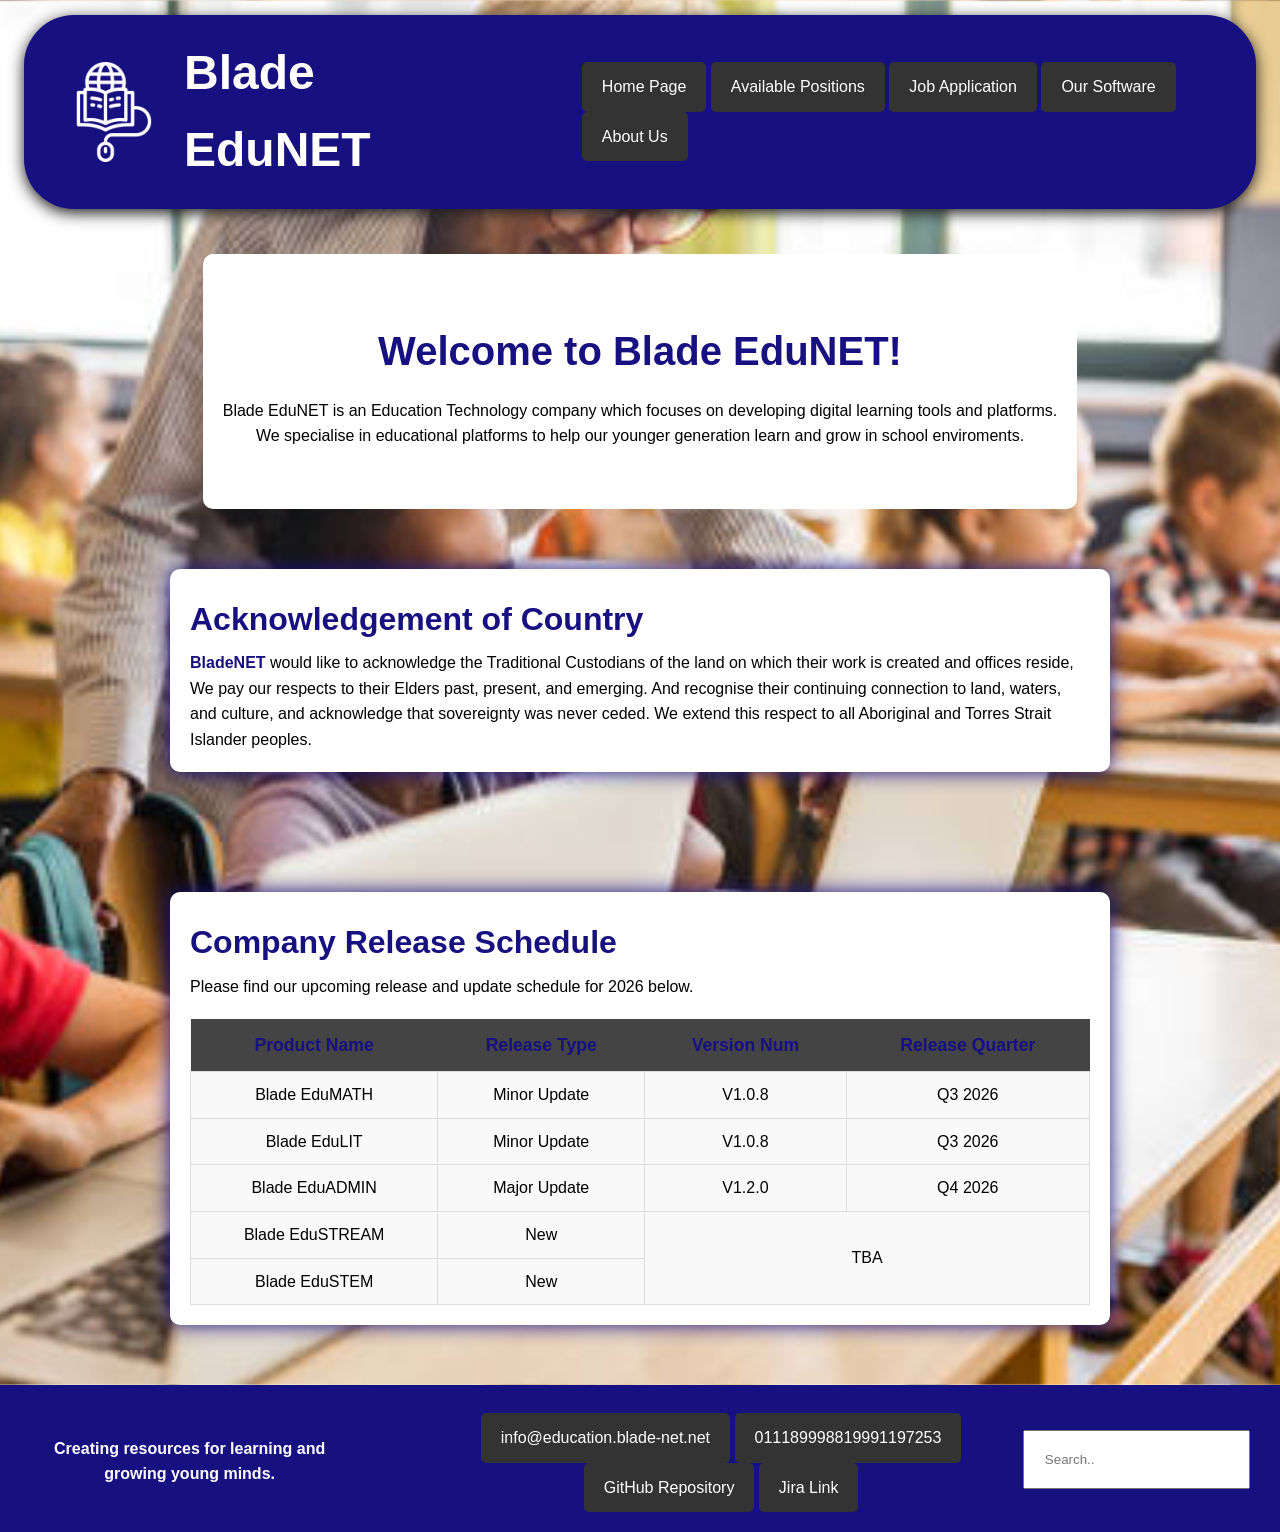
<file: index.html>
<!--------------------------------------------------
//                                                //
//          Blade EduNET Index Page               //
//          Author: Blake Stone                   //
//          Student ID: 105927405                 //
//          Date of creation: 03/4/2026           //
//          File Size: 4622 bytes                 //
//                                                //
--------------------------------------------------->

<!DOCTYPE html>
<html lang = "en">
<head>
    <meta charset = "utf-8"/>
    <meta name = "description" content = "Blade EduNET Comapny Website"/>
    <meta name = "keywords" content = "job application, education, work, development"/>
    <meta name = "author" content = "Blake, Marcus, Aaron"/>
    <meta name="viewport" content="width=device-width, initial-scale=1.0">
    <title> Blade EduNET </title>
    <link href = "Styles/Style.css" rel = "stylesheet"/>
</head>
<body>
    <div class = "BackgroundContainer">
    <header>
        <img src = "Images/Nav_Logo.png" alt = "Blade EduNET Logo">
        <h1> Blade EduNET </h1> <!--centre align h1-->
        <nav>
            <a href = "index.html">Home Page</a>
            <a href = "jobs.html">Available Positions</a>
            <a href = "apply.html">Job Application</a>
            <a href = "software.html">Our Software</a>
            <a href = "about.html">About Us</a>
        </nav>
    </header>


        <div class = "WelcomeContainer">
            <h3>Welcome to Blade EduNET!</h3>
            <p>Blade EduNET is an Education Technology company which focuses on developing digital learning tools and platforms.</p>
            
            <p>We specialise in educational platforms to help our younger generation learn and grow in school enviroments.</p>
        
        </div>


        <div class = "TextContainer">
            <h3>Acknowledgement of Country</h3>
            <p> <strong>BladeNET </strong> would like to acknowledge the Traditional Custodians of the land on which their work is created and offices reside, 
                We pay our respects to their Elders past, present, and emerging. And recognise their continuing connection to land, waters, and culture, 
                and acknowledge that sovereignty was never ceded. We extend this respect to all Aboriginal and Torres Strait Islander peoples.
            </p>
        </div>

        <div class = "TextContainer">
            <h3>Company Release Schedule</h3>
            <p>Please find our upcoming release and update schedule for 2026 below.</p>

            <table>
                <tr>
                    <th>Product Name</th>
                    <th>Release Type</th>
                    <th>Version Num</th>
                    <th>Release Quarter</th>
                </tr>
                <tr>
                    <td>Blade EduMATH</td>
                    <td>Minor Update</td>
                    <td>V1.0.8</td>
                    <td>Q3 2026</td>
                </tr>
                <tr>
                    <td>Blade EduLIT</td>
                    <td>Minor Update</td>
                    <td>V1.0.8</td>
                    <td>Q3 2026</td>
                </tr>
                <tr>
                    <td>Blade EduADMIN</td>
                    <td>Major Update</td>
                    <td>V1.2.0</td>
                    <td>Q4 2026</td>
                </tr>
                <tr>
                    <td>Blade EduSTREAM</td>
                    <td>New</td>
                    <td colspan = "2" rowspan = "2">TBA</td>
                </tr>
                <tr>
                    <td>Blade EduSTEM</td>
                    <td>New</td>
                </tr>
            </table>
        </div>

    </div>
     <footer> 
        <h5>
            Creating resources for learning and growing young minds.  <!--centre align footer-->
            
        </h5>
            
    
        <!-- contact details (made up) include email, phone, location -->
        <nav>
            <a href = "mailto:info@education.blade-net.net">info@education.blade-net.net</a>
            <a href = "https://www.youtube.com/watch?v=HWc3WY3fuZU">011189998819991197253</a>
            <a href = "https://github.com/105927405/COS10026_Assignment">GitHub Repository</a>
            <a href = "https://cos10026-bam.atlassian.net/jira/software/projects/SCRUM/boards/1">Jira Link</a>
        </nav> 

         <input type="text" placeholder="Search..">
    </footer>
</body>
</html>
</file>
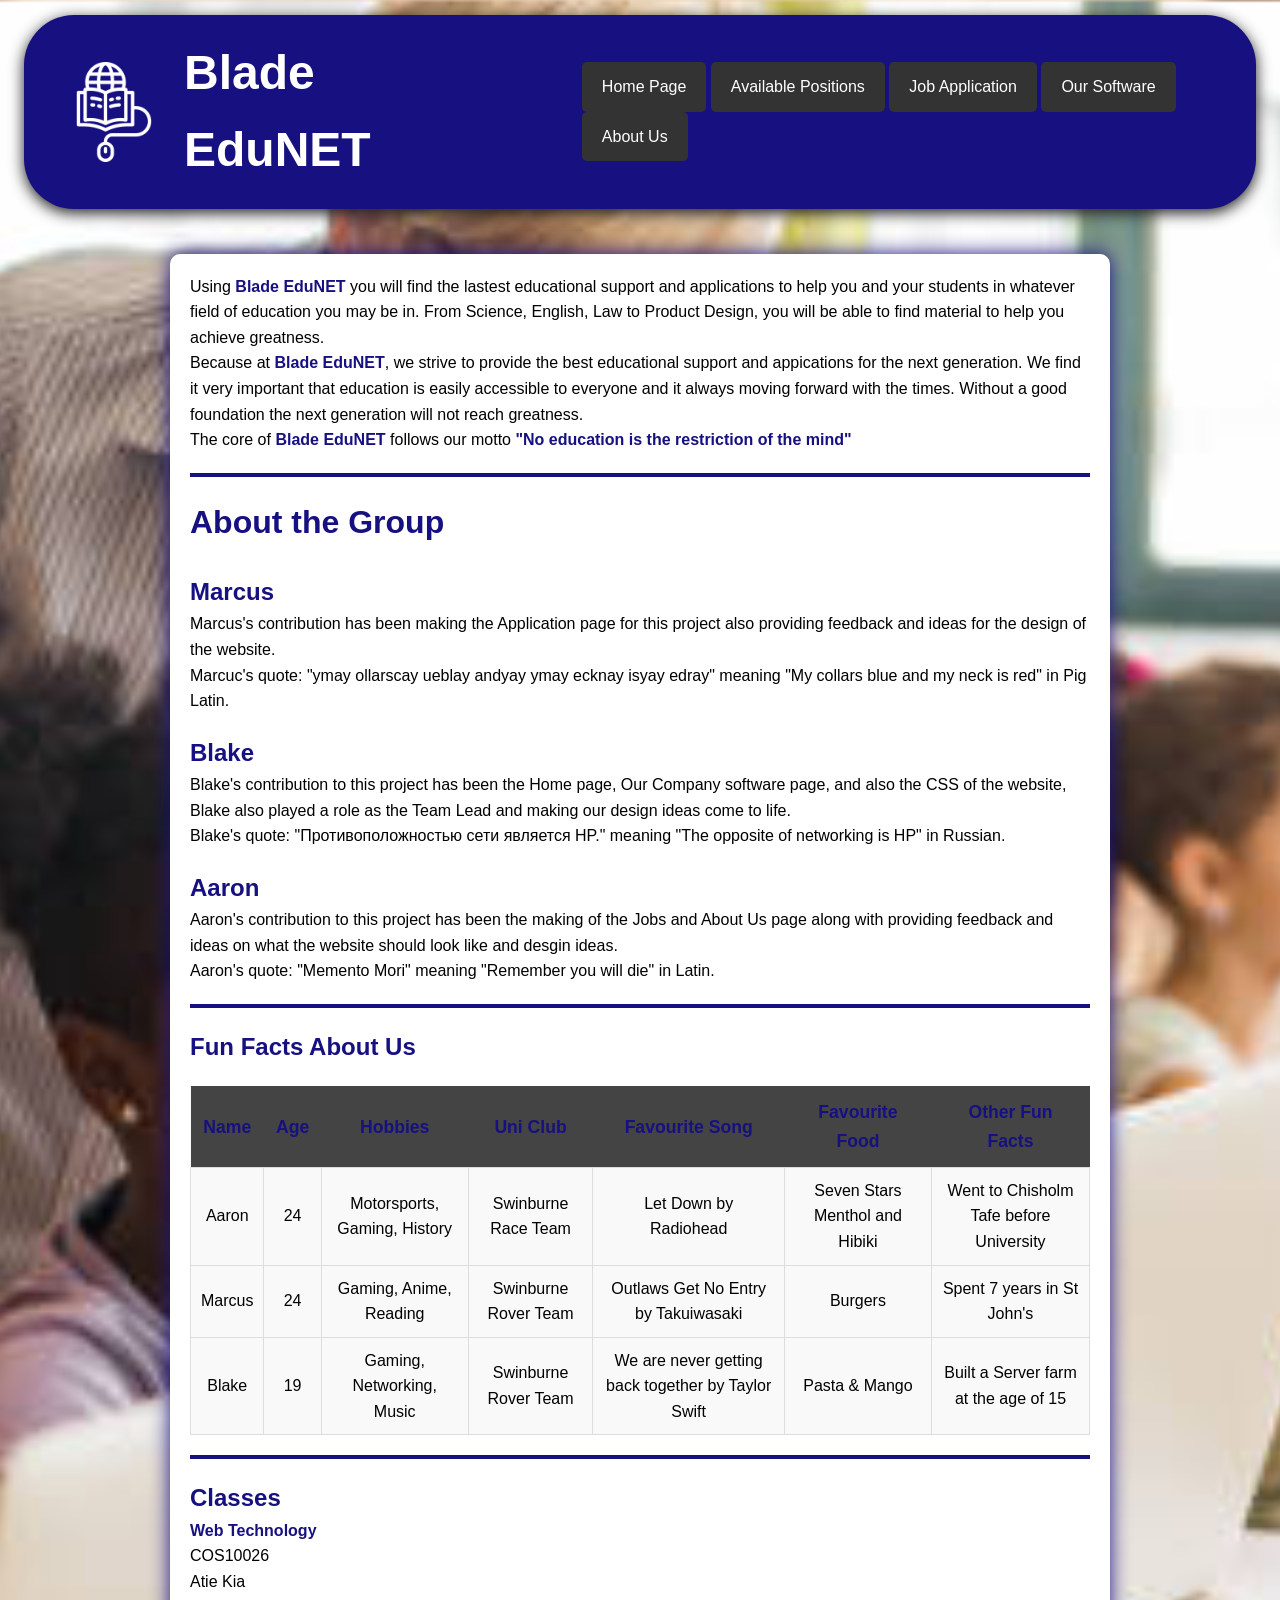
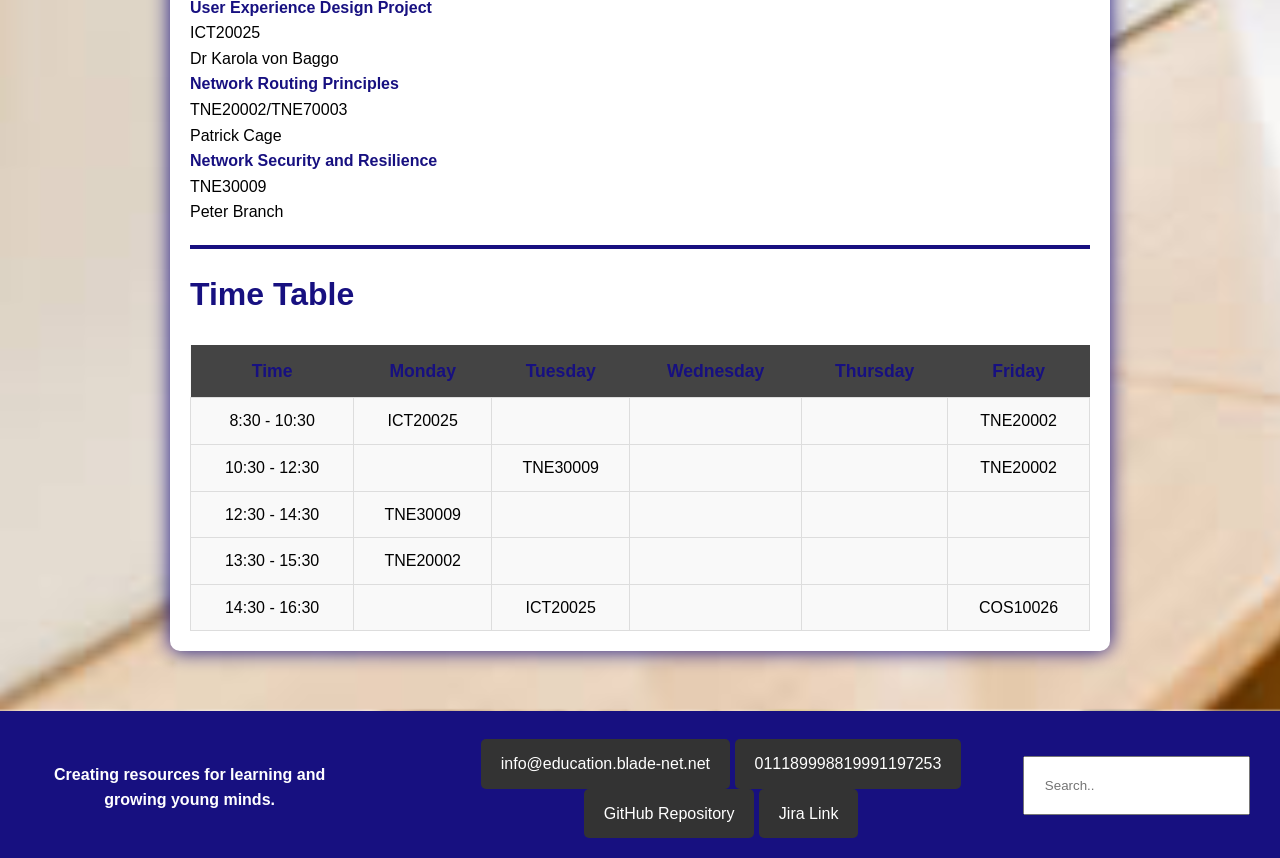
<file: about.html>
<!DOCTYPE html>
<html lang = "en">
<head>
    <meta charset = "utf-8"/>
    <meta name = "description" content = "Blade EduNET Comapny Website"/>
    <meta name = "keywords" content = "job application, education, work, development"/>
    <meta name = "author" content = "Blake, Marcus, Aaron"/>
    <meta name="viewport" content="width=device-width, initial-scale=1.0">
    <title> Blade EduNET </title>
    <link href = "Styles/Style.css" rel = "stylesheet"/>
</head>
<body>
    <div class = "BackgroundContainer">
    <header>
        <img src = "Images/Nav_Logo.png" alt = "Blade EduNET Logo">
        <h1> Blade EduNET </h1> <!--centre align h1-->
        <nav>
            <a href = "index.html">Home Page</a>
            <a href = "jobs.html">Available Positions</a>
            <a href = "apply.html">Job Application</a>
            <a href = "software.html">Our Software</a>
            <a href = "about.html">About Us</a>
        </nav>
    </header>


    <div class = "TextContainer">
    <p>Using <strong>Blade EduNET</strong> you will find the lastest educational support and applications to help you and your students in whatever field of education you may be in. From Science, English, Law to Product Design, you will be able to find material to help you achieve greatness. <br>
      Because at <strong>Blade EduNET</strong>, we strive to provide the best educational support and appications for the next generation. We find it very important that education is easily accessible to everyone and it always moving forward with the times. Without a good foundation the next generation will not reach greatness. <br>
      The core of <strong>Blade EduNET</strong> follows our motto <strong>"No education is the restriction of the mind"</strong> <br>
 </p>
  <hr class = "hrSpecial">

	<dl>
	<h3>
		About the Group
	</h3>
	<h4>
		<strong>Marcus</strong>
		</h4>
    <div class = "PersonContainer">
	<p>
	Marcus's contribution has been making the Application page for this project also providing feedback and ideas for the design of the website. <br>
  Marcuc's quote: "ymay ollarscay ueblay andyay ymay ecknay isyay edray" meaning "My collars blue and my neck is red" in Pig Latin.
  </p>
    </div>

	<h4>
		<strong>Blake</strong>
	</h4>
  <div class = "PersonContainer">
	<p>
    Blake's contribution to this project has been the Home page, Our Company software page, and also the CSS of the website, Blake also played a role as the Team Lead and making our design ideas come to life. <br>		
    Blake's quote: "Противоположностью сети является HP." meaning "The opposite of networking is HP" in Russian.
  </p>
</div>

	<h4>
		<strong>Aaron</strong>
		</h4>
    <div class = "PersonContainer">
	<p>
	  Aaron's contribution to this project has been the making of the Jobs and About Us page along with providing feedback and ideas on what the website should look like and desgin ideas. <br>
    Aaron's quote: "Memento Mori" meaning "Remember you will die" in Latin.
  </p>
    </div>
  </dl>
  <hr class = "hrSpecial">

<h4>Fun Facts About Us</h4>
<table>
  <tr>
    <th>Name</th>
    <th>Age</th>
    <th>Hobbies</th>
    <th>Uni Club</th>
    <th>Favourite Song</th>
    <th>Favourite Food</th>
    <th>Other Fun Facts</th>
  </tr>
  
  <tr>
    <td>Aaron</td>
    <td>24</td>
    <td>Motorsports, Gaming, History</td>
    <td>Swinburne Race Team</td>
    <td>Let Down by Radiohead</td>
    <td>Seven Stars Menthol and Hibiki</td>
    <td>Went to Chisholm Tafe before University</td>
  </tr>

 <tr>
    <td>Marcus</td>
    <td>24</td>
    <td>Gaming, Anime, Reading</td>
    <td>Swinburne Rover Team</td>
    <td>Outlaws Get No Entry by Takuiwasaki</td>
    <td>Burgers</td>
    <td>Spent 7 years in St John's</td>
  </tr>

   <tr>
    <td>Blake</td>
    <td>19</td>
    <td>Gaming, Networking, Music</td>
    <td>Swinburne Rover Team</td>
    <td>We are never getting back together by Taylor Swift</td>
    <td>Pasta & Mango</td>
    <td>Built a Server farm at the age of 15</td>
  </tr>
</table>


<dl>
  <hr class = "hrSpecial">
	<h4>Classes</h4>
		<dt><strong>Web Technology</strong></dt><dd>COS10026</dd><dd>Atie Kia</dd>
	
  		<dt><strong>User Experience Design Project</strong></dt><dd>ICT20025</dd><dd>Dr Karola von Baggo</dd>

  		<dt><strong>Network Routing Principles</strong></dt><dd>TNE20002/TNE70003</dd><dd>Patrick Cage</dd>

		<dt><strong>Network Security and Resilience</strong></dt><dd>TNE30009</dd><dd>Peter Branch</dd>

</dl>
<hr class = "hrSpecial">
	<h3>Time Table</h3>
<table>
  <tr>
    <th>Time</th>
    <th>Monday</th>
    <th>Tuesday</th>
    <th>Wednesday</th>
    <th>Thursday</th>
    <th>Friday</th>
  </tr>
  <tr>
    <td>8:30 - 10:30</td>
    <td>ICT20025</td>
    <td></td>
    <td></td>
    <td></td>
    <td>TNE20002</td>
  <tr>
    <td>10:30 - 12:30</td>
    <td></td>
    <td>TNE30009</td>
    <td></td>
    <td></td>
    <td>TNE20002</td>
  </tr>
  <tr>
    <td>12:30 - 14:30</td>
    <td>TNE30009</td>
    <td></td>
    <td></td>
    <td></td>
    <td></td>
  </tr>
	<tr>
    <td>13:30 - 15:30</td>
    <td>TNE20002</td>
	<td></td>
    <td></td>
    <td></td>
    <td></td>
  </tr>
  <tr>
    <td>14:30 - 16:30</td>
    <td></td>
    <td>ICT20025</td>
    <td></td>
    <td></td>
    <td>COS10026</td>
</table>
</div>
</div>
 <footer> 
        <h5>
            Creating resources for learning and growing young minds.  <!--centre align footer-->
            
        </h5>
            
    
        <!-- contact details (made up) include email, phone, location -->
        <nav>
            <a href = "mailto:info@education.blade-net.net">info@education.blade-net.net</a>
            <a href = "https://www.youtube.com/watch?v=HWc3WY3fuZU">011189998819991197253</a>
            <a href = "https://github.com/105927405/COS10026_Assignment">GitHub Repository</a>
            <a href = "https://cos10026-bam.atlassian.net/jira/software/projects/SCRUM/boards/1">Jira Link</a>
        </nav> 

         <input type="text" placeholder="Search..">
    </footer>
</body>

</html>
</file>
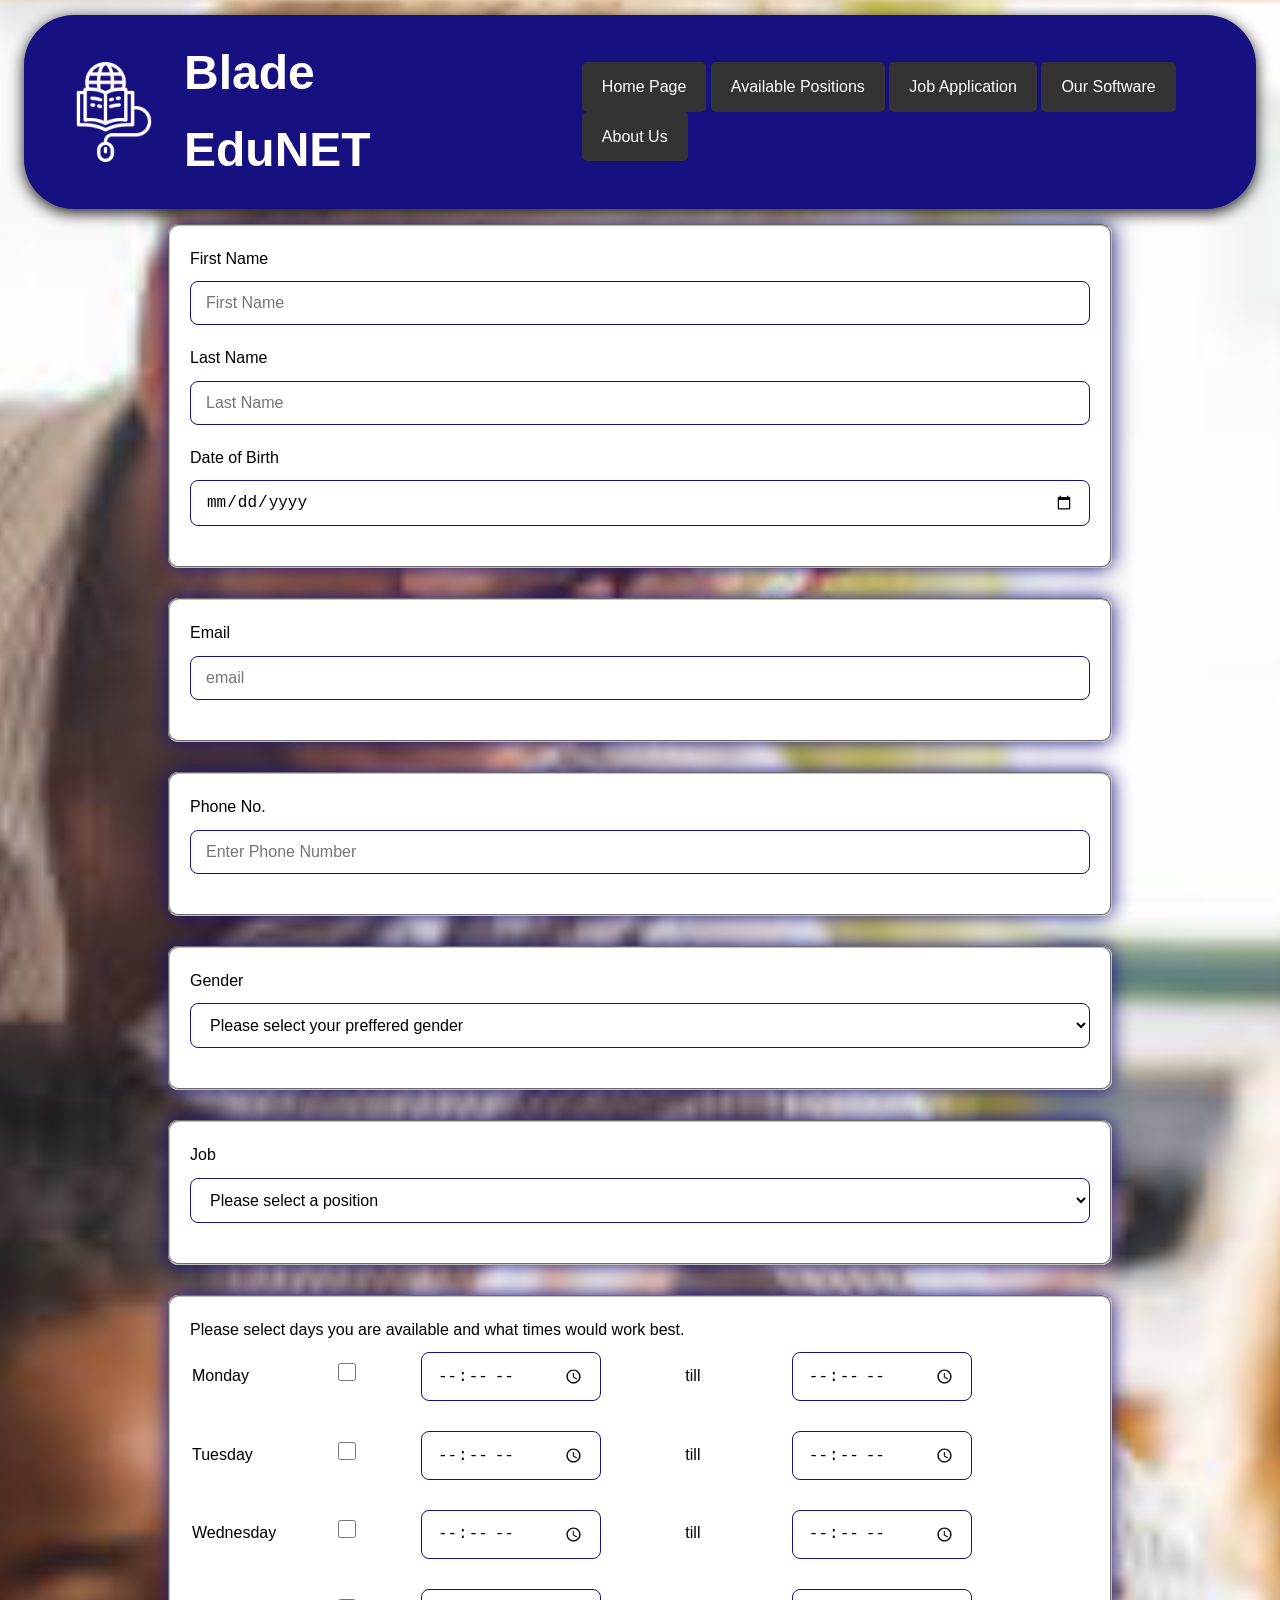
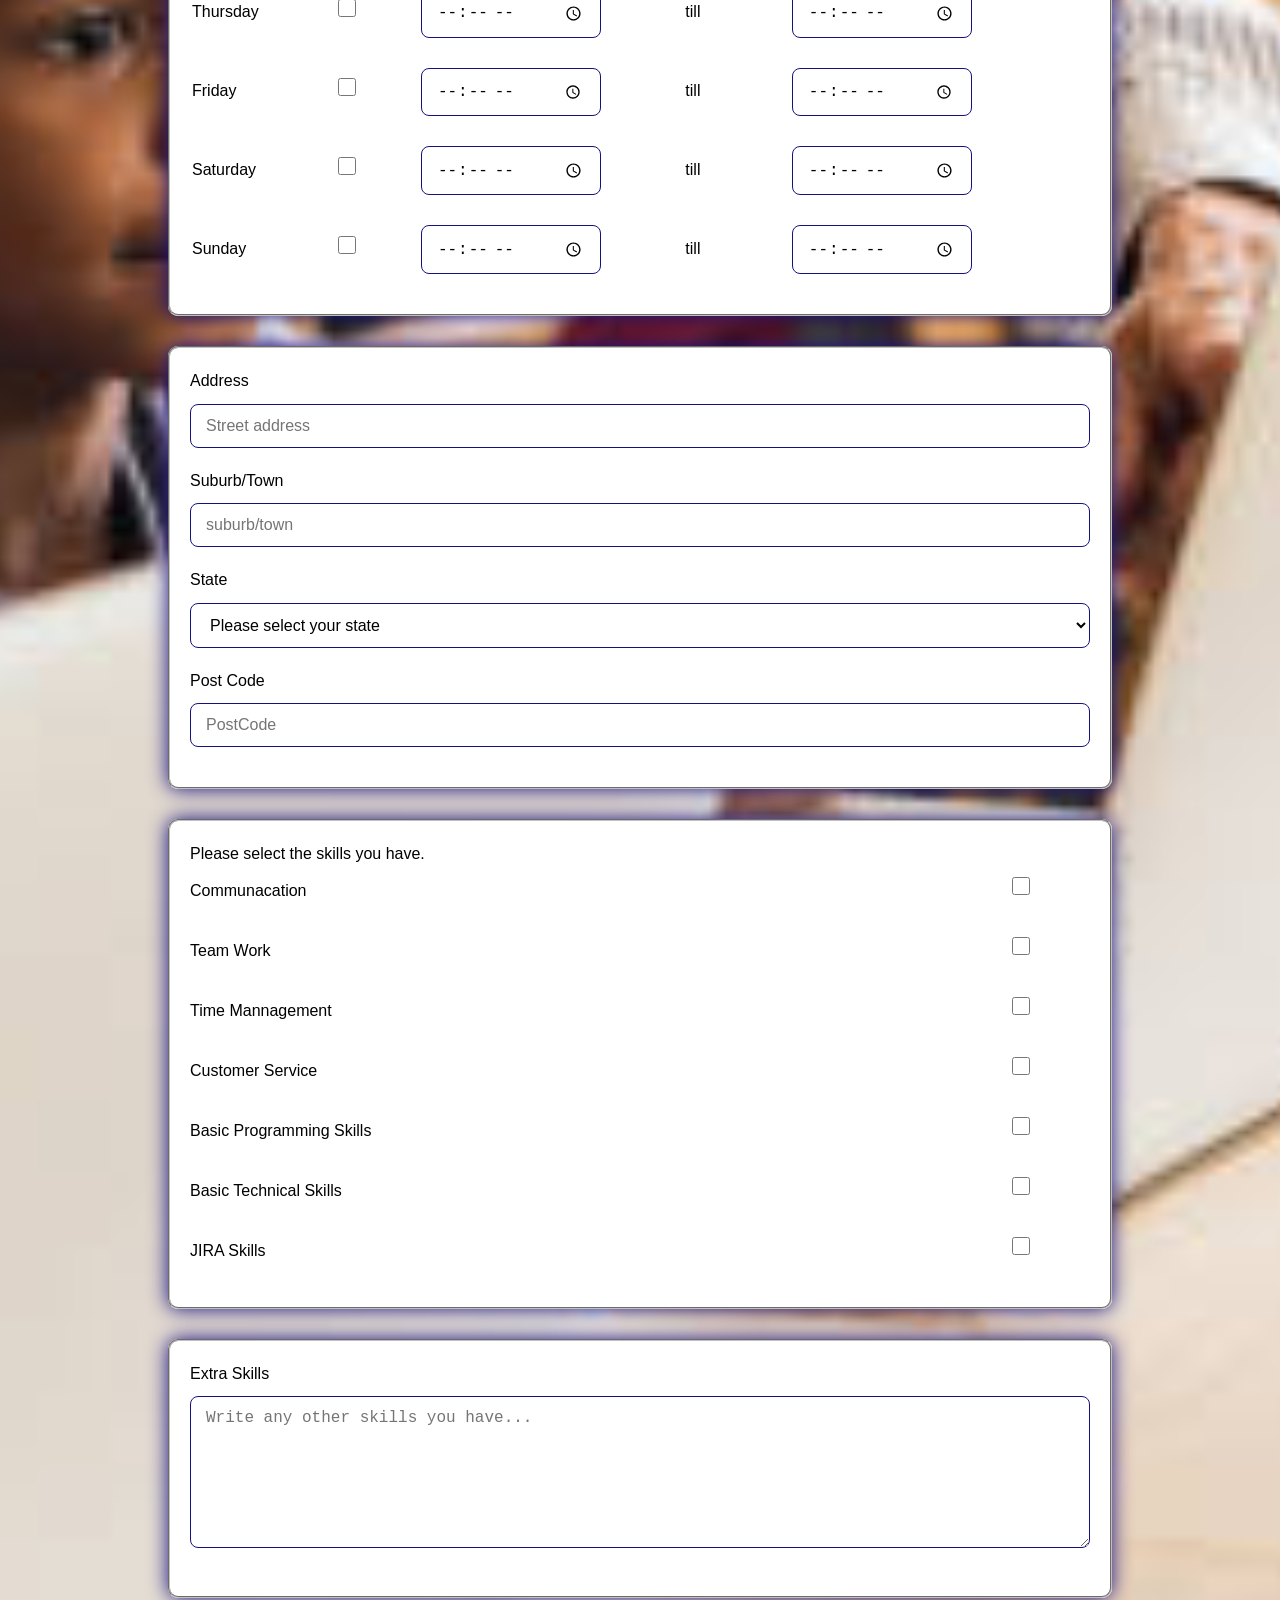
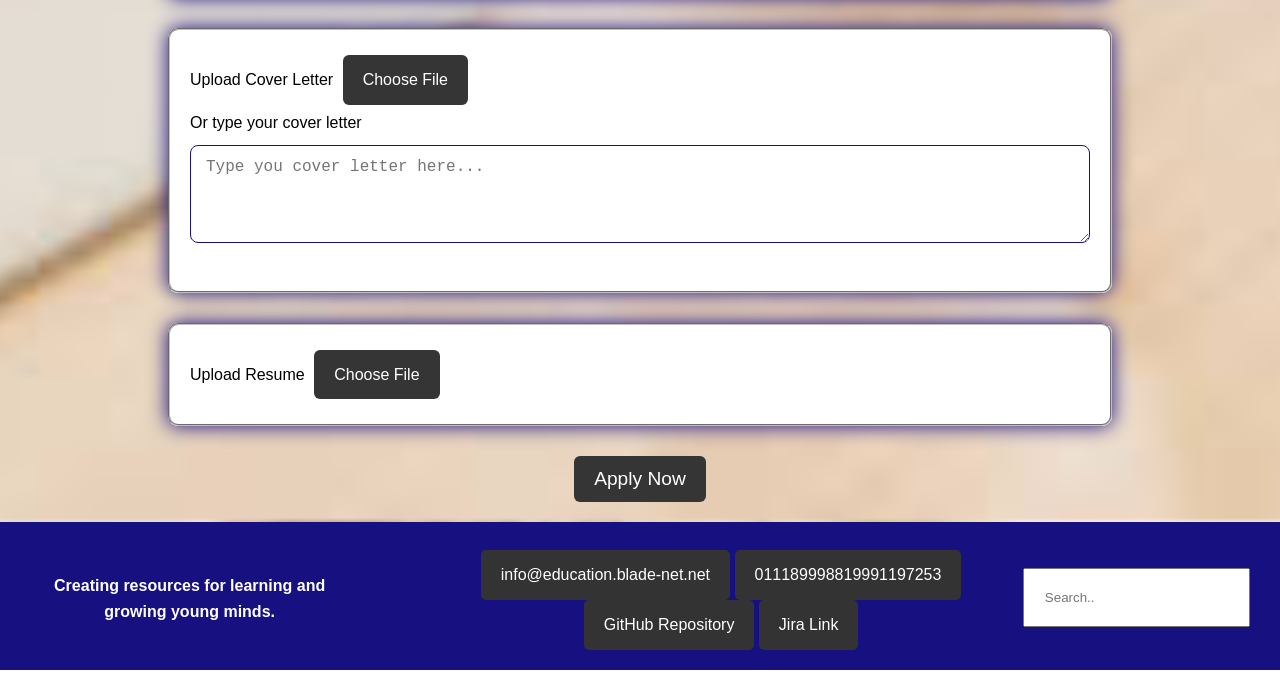
<file: apply.html>
<!DOCTYPE html>
<html lang = "en">
<head>
    <meta charset = "utf-8"/>
    <meta name = "description" content = "Blade EduNET Comapny Website"/>
    <meta name = "keywords" content = "job application, education, work, development"/>
    <meta name = "author" content = "Blake, Marcus, Aaron"/>
    <meta name="viewport" content="width=device-width, initial-scale=1.0">
    <title> Blade EduNET </title>
    <link href = "Styles/Style.css" rel = "stylesheet"/>
</head>
<body>
    <div class = "BackgroundContainer">
    <header>
        <img src = "Images/Nav_Logo.png" alt = "Blade EduNET Logo">
        <h1> Blade EduNET </h1> <!--centre align h1-->
        <nav>
            <a href = "index.html">Home Page</a>
            <a href = "jobs.html">Available Positions</a>
            <a href = "apply.html">Job Application</a>
            <a href = "software.html">Our Software</a>
            <a href = "about.html">About Us</a>
        </nav>
    </header>

 

<form method="post" action="https://mercury.swin.edu.au/it000000/formtest.php">

<!--personal infomation-->

<fieldset>
    <div><label for="first_name">First Name</label>
        <input type="text" name="first_name" pattern="[A-Za-z]+" id="first_name" maxlength="20" size="10" placeholder="First Name" required/>

        <label for="last_name">Last Name</label>
        <input type="text" name="last_name" pattern="[A-Za-z]+" id="last_name" maxlength="20" size="10" placeholder="Last Name" required/>
        <br>

        <label for="DOB">Date of Birth</label>
        <input type="date" name="DOB" id="DOB" required/>
    </div>
</fieldset>

<fieldset>
    <p>
        <label for="email" class="email"> Email </label>
        <input type="email" name="email" id="email" placeholder="email" required/>
    </p>
</fieldset>

<fieldset>
    <p>
        <label for="phone">Phone No.</label>
        <input type="tel" name="phone" id="phone" 
        placeholder="Enter Phone Number" maxlength="11" required/>
    </p>
</fieldset>

<fieldset>
    <p>
        <label for="gender">Gender</label>
        <select name="gender" id="gender">
            <option value="default">Please select your preffered gender</option>
            <option value="male">Male</option>
            <option value="female">Female</option>
            <option value="other">Other</option>
         </select>
    </p>
</fieldset>

<!--Job selection-->

<fieldset>
    <div>
        <label for="job">Job</label>
        <select name="job" id="job" required>
            <option value="" disabled selected>Please select a position</option>
            <option value="000A1">Frontend web developers</option>
            <option value="000A2">Backend web developers</option>
            <option value="000A3">UI/UX Developers & Designers</option>
            <option value="000A4">Graphic designers</option>
            <option value="000A5">Technical support (Call centre worker)</option>
        </select>
    </div>
</fieldset>

<!--Work Availabibity-->

<div class = "AvailabilityContainer">
<fieldset>
    <p>
        Please select days you are available and what times would work best.
    </p>

    <label for="monday">Monday</label>
    <input type="checkbox" id="monday" name="monday"/>
    <input type="time" id="monday-start"/>
    <label for="monday" class="till"> till </label>
    <input type="time" id="monday-end"/>
    <br>

    <label for="tuesday">Tuesday</label>
    <input type="checkbox" id="tuesday" name="tuesday"/>
    <input type="time" id="tuesday-start"/>
    <label for="tuesday" class="till"> till </label>
    <input type="time" id="tuesday-end"/>
    <br>

    <label for="wednesday">Wednesday</label>
    <input type="checkbox" id="wednesday" name="wednesday"/>
    <input type="time" id="wednesday-start"/>
    <label for="wednesday" class="till"> till </label>
    <input type="time" id="wednesday-end"/>
    <br>

    <label for="thursday">Thursday</label>
    <input type="checkbox" id="thursday" name="thursday"/>
    <input type="time" id="thursday-start"/>
    <label for="thursday" class="till"> till </label>
    <input type="time" id="thursday-end"/>
    <br>

    <label for="friday">Friday</label>
    <input type="checkbox" id="friday" name="friday"/>
    <input type="time" id="friday-start"/>
    <label for="friday" class="till"> till </label>
    <input type="time" id="friday-end"/>
    <br>

    <label for="saturday">Saturday</label>
    <input type="checkbox" id="saturday" name="saturday"/>
    <input type="time" id="saturday-start"/>
    <label for="saturday" class="till"> till </label>
    <input type="time" id="saturday-end"/>
    <br>

    <label for="sunday">Sunday</label>
    <input type="checkbox" id="sunday" name="sunday"/>
    <input type="time" id="sunday-start"/>
    <label for="sunday" class="till"> till </label>
    <input type="time" id="sunday-end"/>
    
</fieldset>
</div>

<fieldset>
    <p>
        <label for="address">Address</label>
        <input type="text" name="address" id="address" placeholder="Street address" required/>
            <br>
        <label for="suburbtown">Suburb/Town</label>
        <input type="text" name="suburbtown" id="suburbtown" placeholder="suburb/town" required/>

        <label for="state">State</label>
        <select name="state" id="state" required>
            <option value="" disabled selected>Please select your state</option>
            <option value="1">VIC</option>
            <option value="2">NSW</option>
            <option value="3">QLD</option>
            <option value="4">NT</option>
            <option value="5">WA</option>
            <option value="6">SA</option>
            <option value="7">TAS</option>
            <option value="8">ACT</option>
        </select>

        <label for="pstcode">Post Code</label>
        <input type="text" name="pstcode" id="pstcode" placeholder="PostCode" maxlength="4" required/>
    </p>
</fieldset>

<div class = "SkillsContainer">
<fieldset>
    <p>
        Please select the skills you have.
    </p>
    <p>
        <label for="communacation">
            Communacation
            <input type="checkbox" id="communacation" name="communacation"/>
        </label>
        

        <label for="teamwork">
            Team Work
            <input type="checkbox" id="teamwork" required name="teamwork"/>
        </label>
        

        <label for="time">
            Time Mannagement
            <input type="checkbox" id="time" name="time"/>
        </label>
        

        <label for="cs">
            Customer Service
            <input type="checkbox" id="cs" name="cs"/>
        </label>
        
        <label for="BPS">
            Basic Programming Skills
            <input type="checkbox" id="BPS" name="BPS"/>
        </label>

        <label for="BTS">
            Basic Technical Skills
            <input type="checkbox" id="BTS" name="BTS"/>
        </label>

        <label for="Js">
            JIRA Skills
            <input type="checkbox" id="Js" name="Js"/>
        </label>

    </p>
</fieldset>
</div>


<fieldset>
    <label for="skills2">Extra Skills</label>
        <br>
        <textarea required id="skills2" pattern="[A-Za-z]+" name="skills2" rows="7" cols="40" placeholder="Write any other skills you have..."></textarea>
</fieldset>

<fieldset>
    <p>
        <label for="cl_upload">Upload Cover Letter</label>
        <label class="UploadButton">
            Choose File
        <input type="file" name="cl_upload" id="cl_upload"/>
        </label>
    </p>
    
    <p>
        <label for="wright_cl">Or type your cover letter</label>
        <br>
        <textarea id="wright_cl" pattern="[A-Za-z]+" name="wright_cl" rows="4" cols="40" placeholder="Type you cover letter here..."></textarea>
    </p>
</fieldset>

<fieldset>
    <p>
        <label for="res_upload">Upload Resume</label>
        <label class="UploadButton">
            Choose File
            <input type="file" name="res_upload" id="res_upload" required/>
        </label>
    </p>
</fieldset>

<div class="SubmitButtonContainer">
<button type="submit" name="submit">Apply Now</button>
</div>


</form>

</div>
<footer> 
        <h5>
            Creating resources for learning and growing young minds.  <!--centre align footer-->
            
        </h5>
            
    
        <!-- contact details (made up) include email, phone, location -->
        <nav>
            <a href = "mailto:info@education.blade-net.net">info@education.blade-net.net</a>
            <a href = "https://www.youtube.com/watch?v=HWc3WY3fuZU">011189998819991197253</a>
            <a href = "https://github.com/105927405/COS10026_Assignment">GitHub Repository</a>
            <a href = "https://cos10026-bam.atlassian.net/jira/software/projects/SCRUM/boards/1">Jira Link</a>
        </nav> 

         <input type="text" placeholder="Search..">
    </footer>

</body>
</html>
</file>
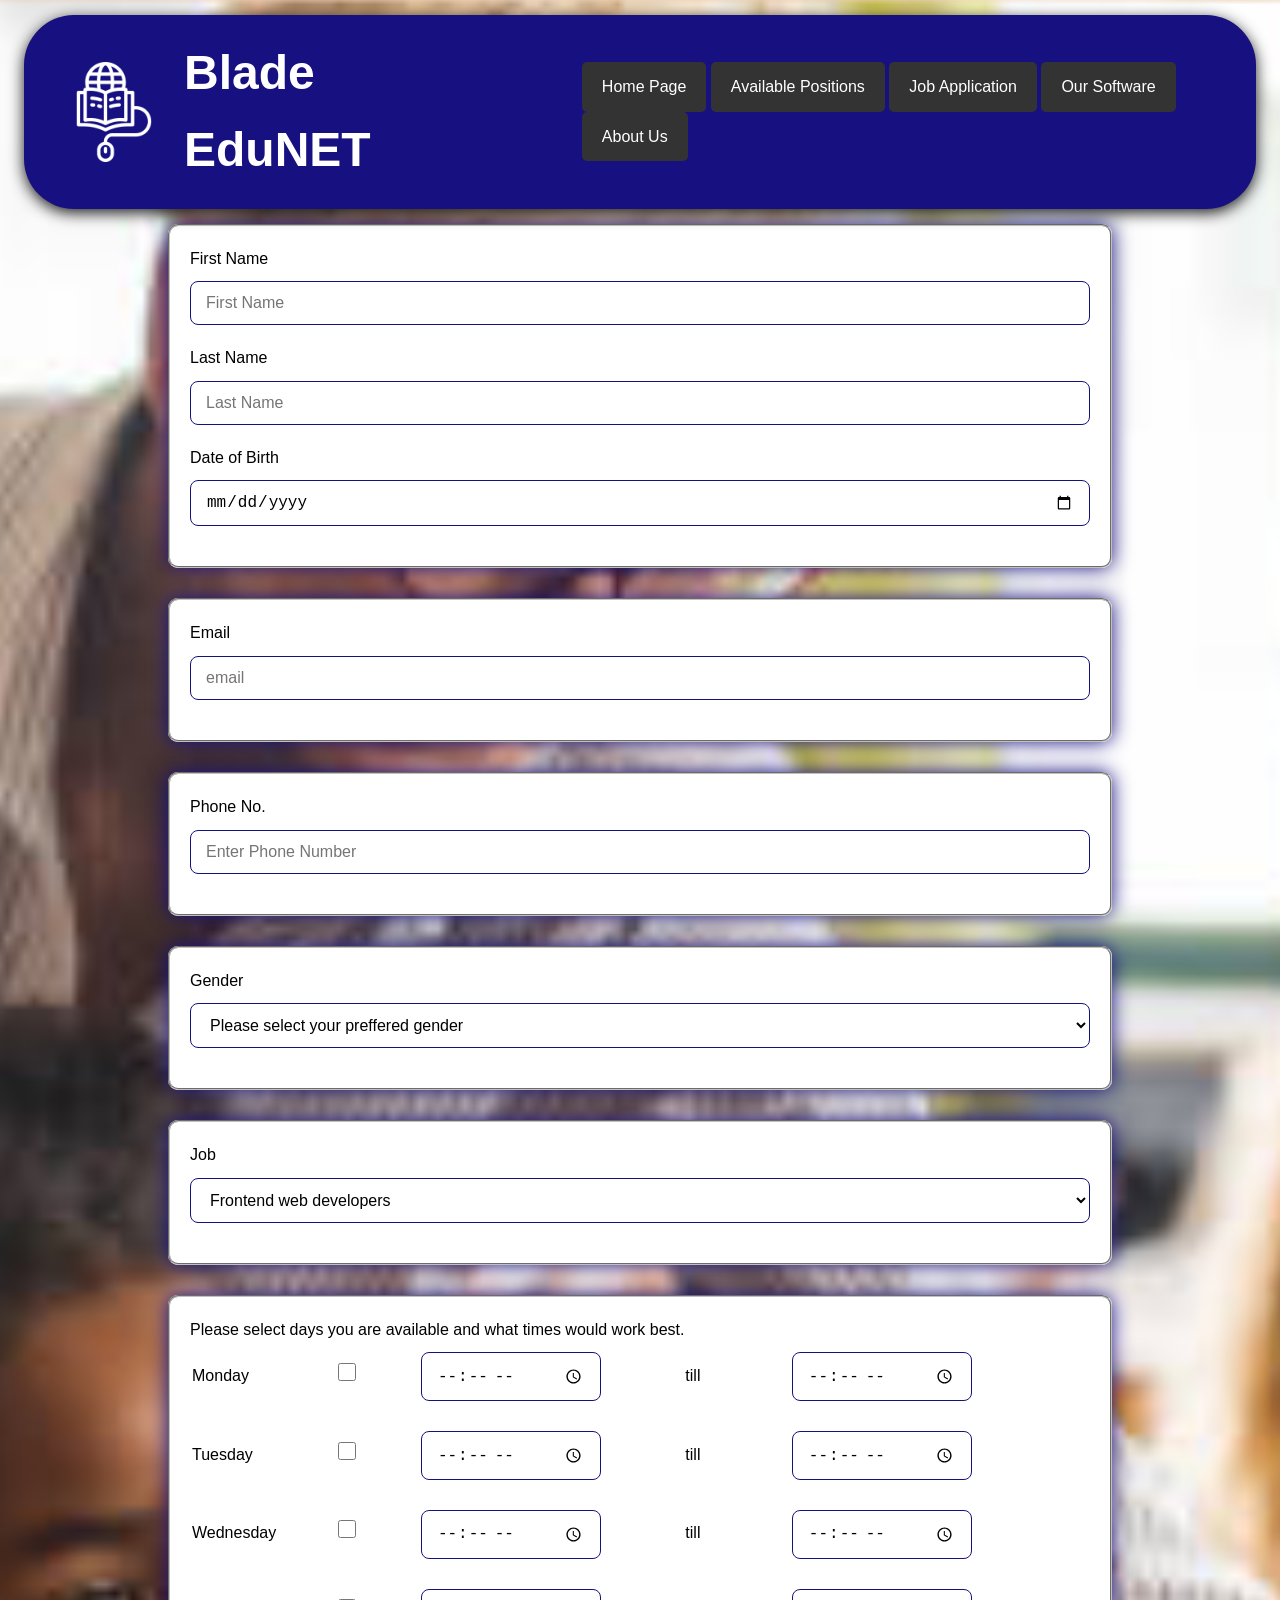
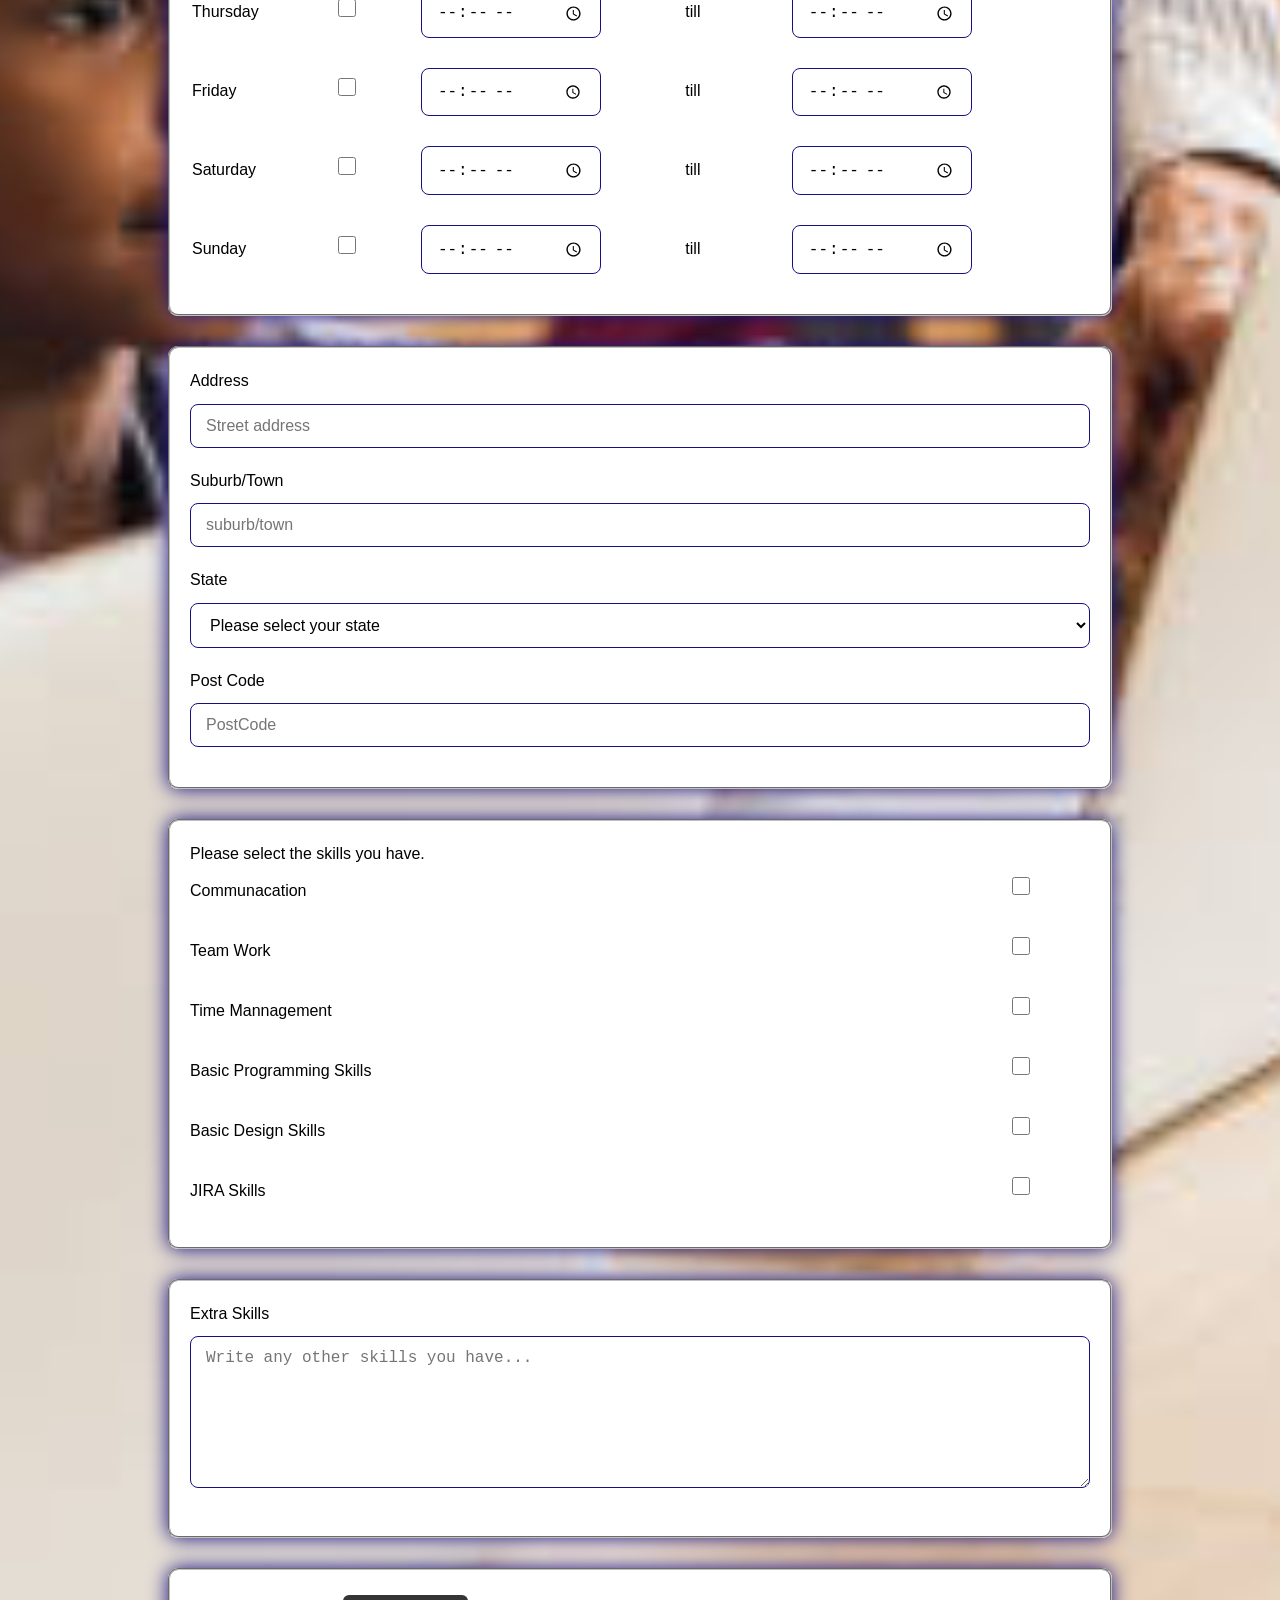
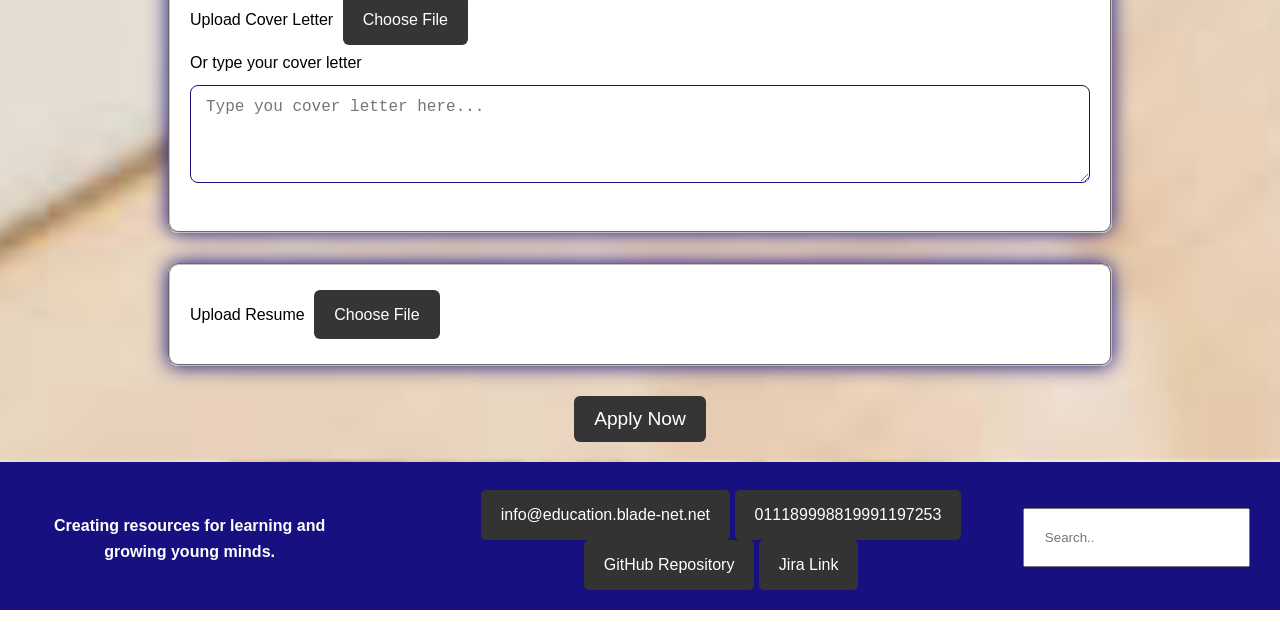
<file: Apply000A1.html>
<!DOCTYPE html>
<html lang = "en">
<head>
    <meta charset = "utf-8"/>
    <meta name = "description" content = "Blade EduNET Comapny Website"/>
    <meta name = "keywords" content = "job application, education, work, development"/>
    <meta name = "author" content = "Blake, Marcus, Aaron"/>
    <meta name="viewport" content="width=device-width, initial-scale=1.0">
    <title> Blade EduNET </title>
    <link href = "Styles/Style.css" rel = "stylesheet"/>
</head>
<body>
    <div class = "BackgroundContainer">
    <header>
        <img src = "Images/Nav_Logo.png" alt = "Blade EduNET Logo">
        <h1> Blade EduNET </h1> <!--centre align h1-->
        <nav>
            <a href = "index.html">Home Page</a>
            <a href = "jobs.html">Available Positions</a>
            <a href = "apply.html">Job Application</a>
            <a href = "software.html">Our Software</a>
            <a href = "about.html">About Us</a>
        </nav>
    </header>

 

<form method="post" action="https://mercury.swin.edu.au/it000000/formtest.php">

<!--personal infomation-->

<fieldset>
    <div><label for="first_name">First Name</label>
        <input type="text" name="first_name" pattern="[A-Za-z]+" id="first_name" maxlength="20" size="10" placeholder="First Name" required/>

        <label for="last_name">Last Name</label>
        <input type="text" name="last_name" pattern="[A-Za-z]+" id="last_name" maxlength="20" size="10" placeholder="Last Name" required/>
        <br>

        <label for="DOB">Date of Birth</label>
        <input type="date" name="DOB" id="DOB" required/>
    </div>
</fieldset>

<fieldset>
    <p>
        <label for="email" class="email"> Email </label>
        <input type="email" name="email" id="email" placeholder="email" required/>
    </p>
</fieldset>

<fieldset>
    <p>
        <label for="phone">Phone No.</label>
        <input type="tel" name="phone" id="phone" 
        placeholder="Enter Phone Number" maxlength="11" required/>
    </p>
</fieldset>

<fieldset>
    <p>
        <label for="gender">Gender</label>
        <select name="gender" id="gender">
            <option value="default">Please select your preffered gender</option>
            <option value="male">Male</option>
            <option value="female">Female</option>
            <option value="other">Other</option>
         </select>
    </p>
</fieldset>

<!--Job selection-->

<fieldset>
    <div>
        <label for="job">Job</label>
        <select name="job" id="job" required>
            
            <option value="000A1">Frontend web developers</option>

        </select>
    </div>
</fieldset>

<!--Work Availabibity-->

<div class = "AvailabilityContainer">
<fieldset>
    <p>
        Please select days you are available and what times would work best.
    </p>

    <label for="monday">Monday</label>
    <input type="checkbox" id="monday" name="monday"/>
    <input type="time" id="monday-start"/>
    <label for="monday" class="till"> till </label>
    <input type="time" id="monday-end"/>
    <br>

    <label for="tuesday">Tuesday</label>
    <input type="checkbox" id="tuesday" name="tuesday"/>
    <input type="time" id="tuesday-start"/>
    <label for="tuesday" class="till"> till </label>
    <input type="time" id="tuesday-end"/>
    <br>

    <label for="wednesday">Wednesday</label>
    <input type="checkbox" id="wednesday" name="wednesday"/>
    <input type="time" id="wednesday-start"/>
    <label for="wednesday" class="till"> till </label>
    <input type="time" id="wednesday-end"/>
    <br>

    <label for="thursday">Thursday</label>
    <input type="checkbox" id="thursday" name="thursday"/>
    <input type="time" id="thursday-start"/>
    <label for="thursday" class="till"> till </label>
    <input type="time" id="thursday-end"/>
    <br>

    <label for="friday">Friday</label>
    <input type="checkbox" id="friday" name="friday"/>
    <input type="time" id="friday-start"/>
    <label for="friday" class="till"> till </label>
    <input type="time" id="friday-end"/>
    <br>

    <label for="saturday">Saturday</label>
    <input type="checkbox" id="saturday" name="saturday"/>
    <input type="time" id="saturday-start"/>
    <label for="saturday" class="till"> till </label>
    <input type="time" id="saturday-end"/>
    <br>

    <label for="sunday">Sunday</label>
    <input type="checkbox" id="sunday" name="sunday"/>
    <input type="time" id="sunday-start"/>
    <label for="sunday" class="till"> till </label>
    <input type="time" id="sunday-end"/>
    
</fieldset>
</div>

<fieldset>
    <p>
        <label for="address">Address</label>
        <input type="text" name="address" id="address" placeholder="Street address" required/>
            <br>
        <label for="suburbtown">Suburb/Town</label>
        <input type="text" name="suburbtown" id="suburbtown" placeholder="suburb/town" required/>

        <label for="state">State</label>
        <select name="state" id="state" required>
            <option value="" disabled selected>Please select your state</option>
            <option value="1">VIC</option>
            <option value="2">NSW</option>
            <option value="3">QLD</option>
            <option value="4">NT</option>
            <option value="5">WA</option>
            <option value="6">SA</option>
            <option value="7">TAS</option>
            <option value="8">ACT</option>
        </select>

        <label for="pstcode">Post Code</label>
        <input type="text" name="pstcode" id="pstcode" placeholder="PostCode" maxlength="4" required/>
    </p>
</fieldset>

<div class = "SkillsContainer">
<fieldset>
    <p>
        Please select the skills you have.
    </p>
    <p>
        <label for="communacation">
            Communacation
            <input type="checkbox" id="communacation" name="communacation"/>
        </label>
        

        <label for="teamwork">
            Team Work
            <input type="checkbox" id="teamwork" name="teamwork" required/>
        </label>
        

        <label for="time">
            Time Mannagement
            <input type="checkbox" id="time" name="time"/>
        </label>
        
        <label for="BPS">
            Basic Programming Skills
            <input type="checkbox" id="BPS" name="BPS" required/>
        </label>

        <label for="BDS">
            Basic Design Skills
            <input type="checkbox" id="BDS" name="BDS"/>
        </label>

        <label for="Js">
            JIRA Skills
            <input type="checkbox" id="Js" name="Js"/>
        </label>

    </p>
</fieldset>
</div>

<fieldset>
    <label for="skills2">Extra Skills</label>
        <br>
        <textarea required id="skills2" pattern="[A-Za-z]+" name="skills2" rows="7" cols="40" placeholder="Write any other skills you have..."></textarea>
</fieldset>

<fieldset>
    <p>
        <label for="cl_upload">Upload Cover Letter</label>
        <label class="UploadButton">
            Choose File
        <input type="file" name="cl_upload" id="cl_upload"/>
        </label>
    </p>
    
    <p>
        <label for="wright_cl">Or type your cover letter</label>
        <br>
        <textarea id="wright_cl" pattern="[A-Za-z]+" name="wright_cl" rows="4" cols="40" placeholder="Type you cover letter here..."></textarea>
    </p>
</fieldset>

<fieldset>
    <p>
        <label for="res_upload">Upload Resume</label>
        <label class="UploadButton">
            Choose File
            <input type="file" name="res_upload" id="res_upload" required/>
        </label>
    </p>
</fieldset>

<div class="SubmitButtonContainer">
<button type="submit" name="submit">Apply Now</button>
</div>


</form>

</div>
<footer> 
        <h5>
            Creating resources for learning and growing young minds.  <!--centre align footer-->
            
        </h5>
            
    
        <!-- contact details (made up) include email, phone, location -->
        <nav>
            <a href = "mailto:info@education.blade-net.net">info@education.blade-net.net</a>
            <a href = "https://www.youtube.com/watch?v=HWc3WY3fuZU">011189998819991197253</a>
            <a href = "https://github.com/105927405/COS10026_Assignment">GitHub Repository</a>
            <a href = "https://cos10026-bam.atlassian.net/jira/software/projects/SCRUM/boards/1">Jira Link</a>
        </nav> 

         <input type="text" placeholder="Search..">
    </footer>

</body>
</html>
</file>
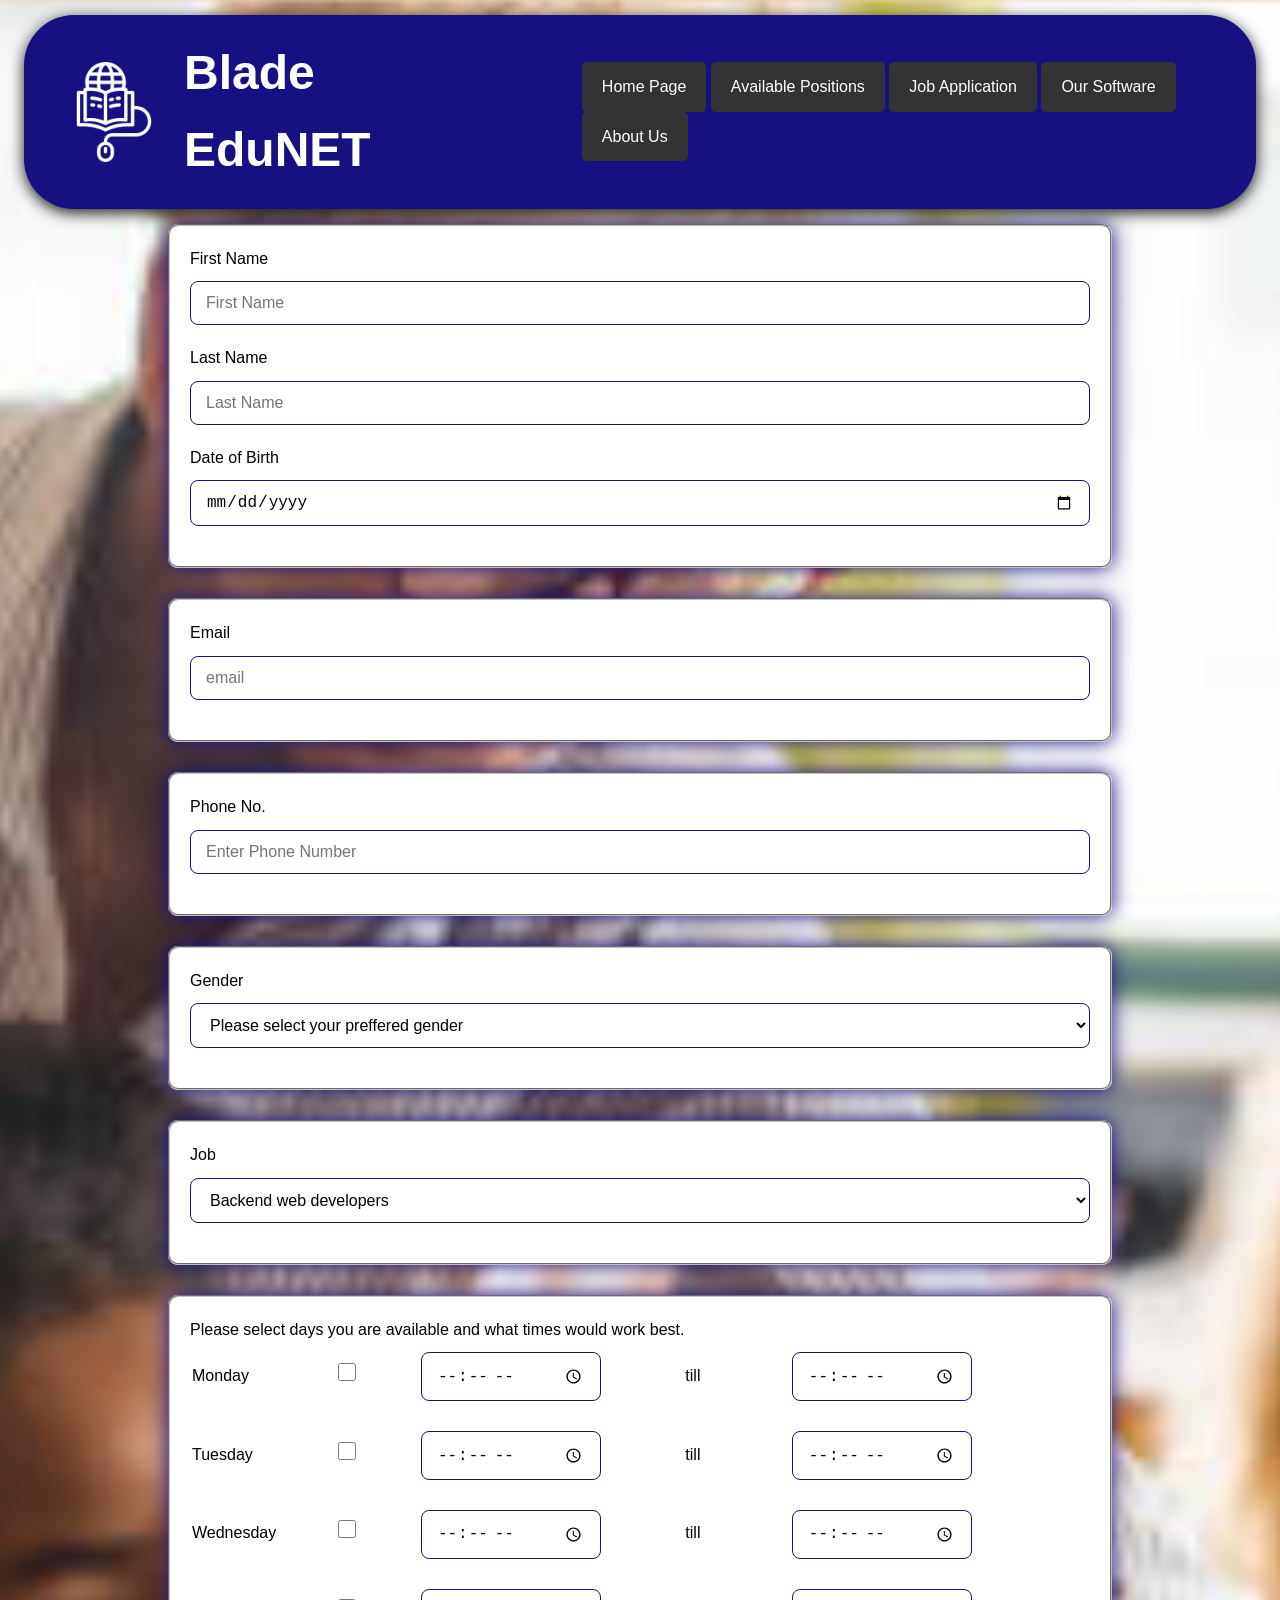
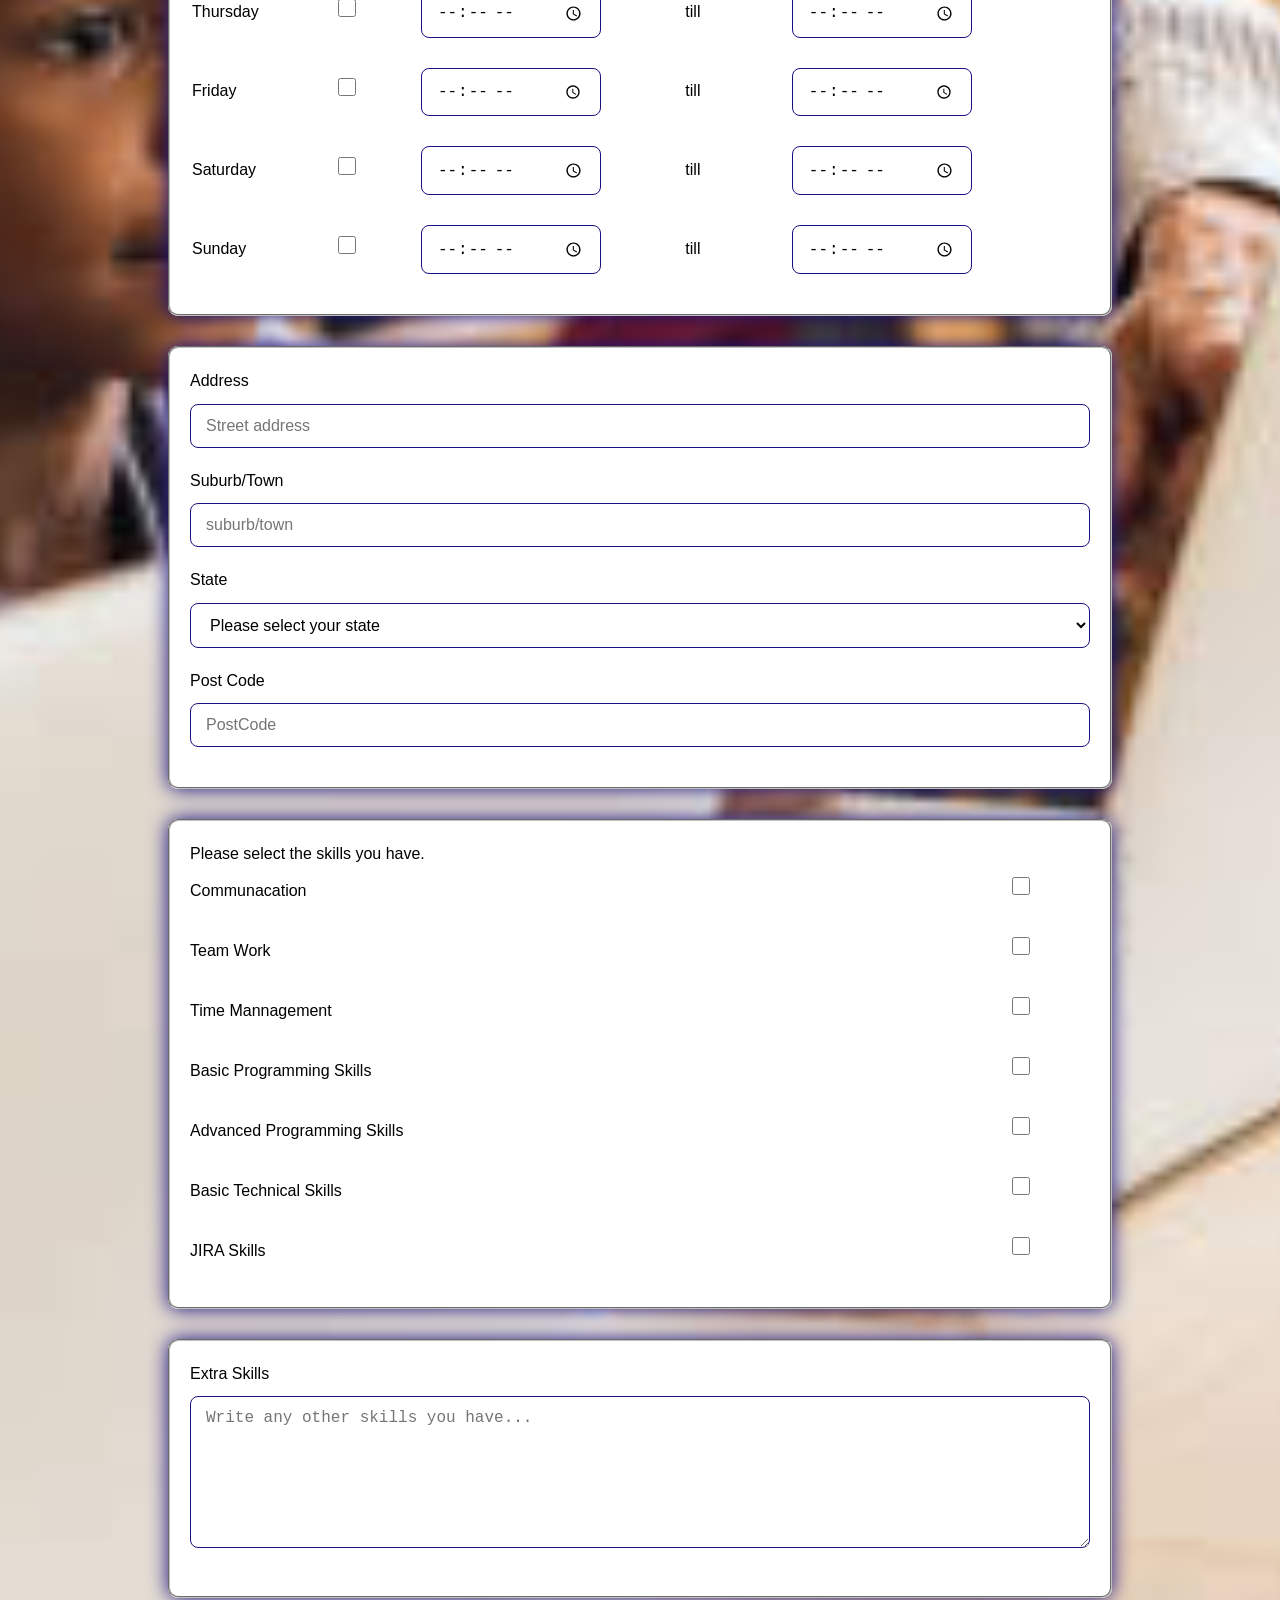
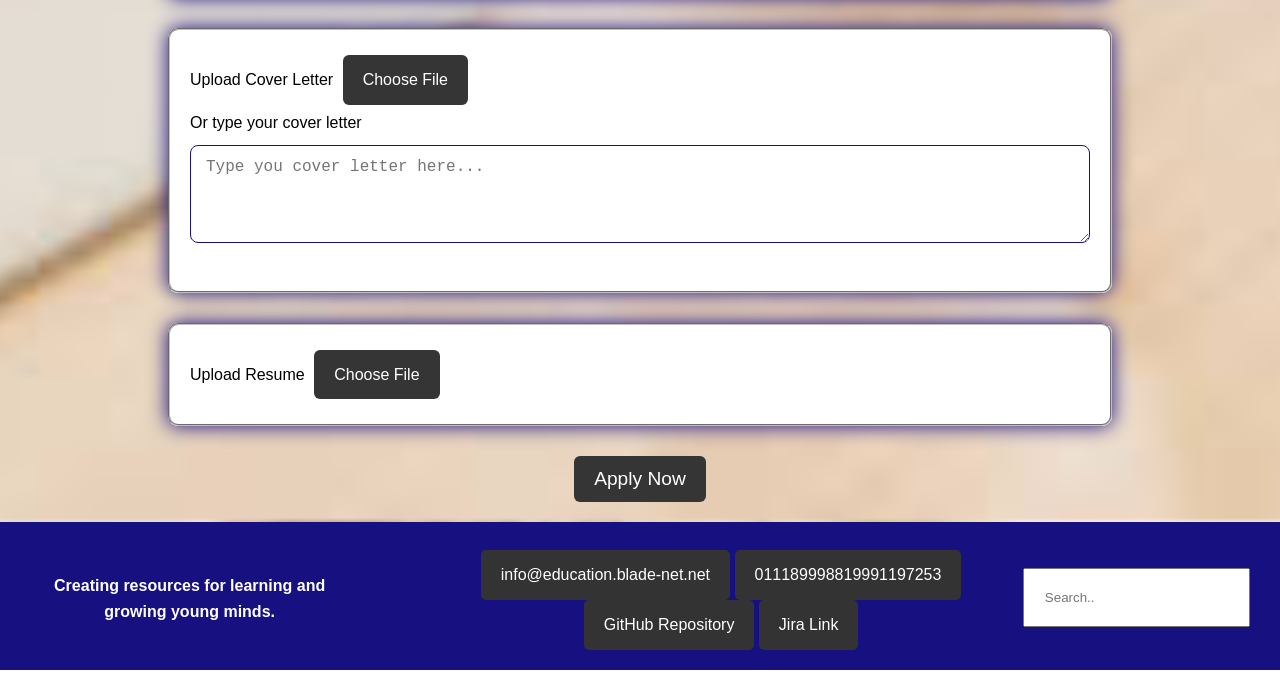
<file: Apply000A2.html>
<!DOCTYPE html>
<html lang = "en">
<head>
    <meta charset = "utf-8"/>
    <meta name = "description" content = "Blade EduNET Comapny Website"/>
    <meta name = "keywords" content = "job application, education, work, development"/>
    <meta name = "author" content = "Blake, Marcus, Aaron"/>
    <meta name="viewport" content="width=device-width, initial-scale=1.0">
    <title> Blade EduNET </title>
    <link href = "Styles/Style.css" rel = "stylesheet"/>
</head>
<body>
    <div class = "BackgroundContainer">
    <header>
        <img src = "Images/Nav_Logo.png" alt = "Blade EduNET Logo">
        <h1> Blade EduNET </h1> <!--centre align h1-->
        <nav>
            <a href = "index.html">Home Page</a>
            <a href = "jobs.html">Available Positions</a>
            <a href = "apply.html">Job Application</a>
            <a href = "software.html">Our Software</a>
            <a href = "about.html">About Us</a>
        </nav>
    </header>

 

<form method="post" action="https://mercury.swin.edu.au/it000000/formtest.php">

<!--personal infomation-->

<fieldset>
    <div><label for="first_name">First Name</label>
        <input type="text" name="first_name" pattern="[A-Za-z]+" id="first_name" maxlength="20" size="10" placeholder="First Name" required/>

        <label for="last_name">Last Name</label>
        <input type="text" name="last_name" pattern="[A-Za-z]+" id="last_name" maxlength="20" size="10" placeholder="Last Name" required/>
        <br>

        <label for="DOB">Date of Birth</label>
        <input type="date" name="DOB" id="DOB" required/>
    </div>
</fieldset>

<fieldset>
    <p>
        <label for="email" class="email"> Email </label>
        <input type="email" name="email" id="email" placeholder="email" required/>
    </p>
</fieldset>

<fieldset>
    <p>
        <label for="phone">Phone No.</label>
        <input type="tel" name="phone" id="phone" 
        placeholder="Enter Phone Number" maxlength="11" required/>
    </p>
</fieldset>

<fieldset>
    <p>
        <label for="gender">Gender</label>
        <select name="gender" id="gender">
            <option value="default">Please select your preffered gender</option>
            <option value="male">Male</option>
            <option value="female">Female</option>
            <option value="other">Other</option>
         </select>
    </p>
</fieldset>

<!--Job selection-->

<fieldset>
    <div>
        <label for="job">Job</label>
        <select name="job" id="job" required>

            <option value="000A2">Backend web developers</option>

        </select>
    </div>
</fieldset>

<!--Work Availabibity-->

<div class = "AvailabilityContainer">
<fieldset>
    <p>
        Please select days you are available and what times would work best.
    </p>

    <label for="monday">Monday</label>
    <input type="checkbox" id="monday" name="monday"/>
    <input type="time" id="monday-start"/>
    <label for="monday" class="till"> till </label>
    <input type="time" id="monday-end"/>
    <br>

    <label for="tuesday">Tuesday</label>
    <input type="checkbox" id="tuesday" name="tuesday"/>
    <input type="time" id="tuesday-start"/>
    <label for="tuesday" class="till"> till </label>
    <input type="time" id="tuesday-end"/>
    <br>

    <label for="wednesday">Wednesday</label>
    <input type="checkbox" id="wednesday" name="wednesday"/>
    <input type="time" id="wednesday-start"/>
    <label for="wednesday" class="till"> till </label>
    <input type="time" id="wednesday-end"/>
    <br>

    <label for="thursday">Thursday</label>
    <input type="checkbox" id="thursday" name="thursday"/>
    <input type="time" id="thursday-start"/>
    <label for="thursday" class="till"> till </label>
    <input type="time" id="thursday-end"/>
    <br>

    <label for="friday">Friday</label>
    <input type="checkbox" id="friday" name="friday"/>
    <input type="time" id="friday-start"/>
    <label for="friday" class="till"> till </label>
    <input type="time" id="friday-end"/>
    <br>

    <label for="saturday">Saturday</label>
    <input type="checkbox" id="saturday" name="saturday"/>
    <input type="time" id="saturday-start"/>
    <label for="saturday" class="till"> till </label>
    <input type="time" id="saturday-end"/>
    <br>

    <label for="sunday">Sunday</label>
    <input type="checkbox" id="sunday" name="sunday"/>
    <input type="time" id="sunday-start"/>
    <label for="sunday" class="till"> till </label>
    <input type="time" id="sunday-end"/>
    
</fieldset>
</div>

<fieldset>
    <p>
        <label for="address">Address</label>
        <input type="text" name="address" id="address" placeholder="Street address" required/>
            <br>
        <label for="suburbtown">Suburb/Town</label>
        <input type="text" name="suburbtown" id="suburbtown" placeholder="suburb/town" required/>

        <label for="state">State</label>
        <select name="state" id="state" required>
            <option value="" disabled selected>Please select your state</option>
            <option value="1">VIC</option>
            <option value="2">NSW</option>
            <option value="3">QLD</option>
            <option value="4">NT</option>
            <option value="5">WA</option>
            <option value="6">SA</option>
            <option value="7">TAS</option>
            <option value="8">ACT</option>
        </select>

        <label for="pstcode">Post Code</label>
        <input type="text" name="pstcode" id="pstcode" placeholder="PostCode" maxlength="4" required/>
    </p>
</fieldset>

<div class = "SkillsContainer">
<fieldset>
    <p>
        Please select the skills you have.
    </p>
    <p>
        <label for="communacation">
            Communacation
            <input type="checkbox" id="communacation" name="communacation"/>
        </label>
        

        <label for="teamwork">
            Team Work
            <input type="checkbox" id="teamwork" required name="teamwork"/>
        </label>
        

        <label for="time">
            Time Mannagement
            <input type="checkbox" id="time" name="time"/>
        </label>
        
        
        <label for="BPS">
            Basic Programming Skills
            <input type="checkbox" id="BPS" name="BPS" required/>
        </label>

        <label for="APS">
            Advanced Programming Skills
            <input type="checkbox" id="APS" name="APS" required/>
        </label>

        <label for="BTS">
            Basic Technical Skills
            <input type="checkbox" id="BTS" name="BTS"/>
        </label>

        <label for="Js">
            JIRA Skills
            <input type="checkbox" id="Js" name="Js"/>
        </label>

    </p>
</fieldset>
</div>


<fieldset>
    <label for="skills2">Extra Skills</label>
        <br>
        <textarea required id="skills2" pattern="[A-Za-z]+" name="skills2" rows="7" cols="40" placeholder="Write any other skills you have..."></textarea>
</fieldset>

<fieldset>
    <p>
        <label for="cl_upload">Upload Cover Letter</label>
        <label class="UploadButton">
            Choose File
        <input type="file" name="cl_upload" id="cl_upload"/>
        </label>
    </p>
    
    <p>
        <label for="wright_cl">Or type your cover letter</label>
        <br>
        <textarea id="wright_cl" pattern="[A-Za-z]+" name="wright_cl" rows="4" cols="40" placeholder="Type you cover letter here..."></textarea>
    </p>
</fieldset>

<fieldset>
    <p>
        <label for="res_upload">Upload Resume</label>
        <label class="UploadButton">
            Choose File
            <input type="file" name="res_upload" id="res_upload" required/>
        </label>
    </p>
</fieldset>

<div class="SubmitButtonContainer">
<button type="submit" name="submit">Apply Now</button>
</div>


</form>

</div>
<footer> 
        <h5>
            Creating resources for learning and growing young minds.  <!--centre align footer-->
            
        </h5>
            
    
        <!-- contact details (made up) include email, phone, location -->
        <nav>
            <a href = "mailto:info@education.blade-net.net">info@education.blade-net.net</a>
            <a href = "https://www.youtube.com/watch?v=HWc3WY3fuZU">011189998819991197253</a>
            <a href = "https://github.com/105927405/COS10026_Assignment">GitHub Repository</a>
            <a href = "https://cos10026-bam.atlassian.net/jira/software/projects/SCRUM/boards/1">Jira Link</a>
        </nav> 

         <input type="text" placeholder="Search..">
    </footer>

</body>
</html>
</file>
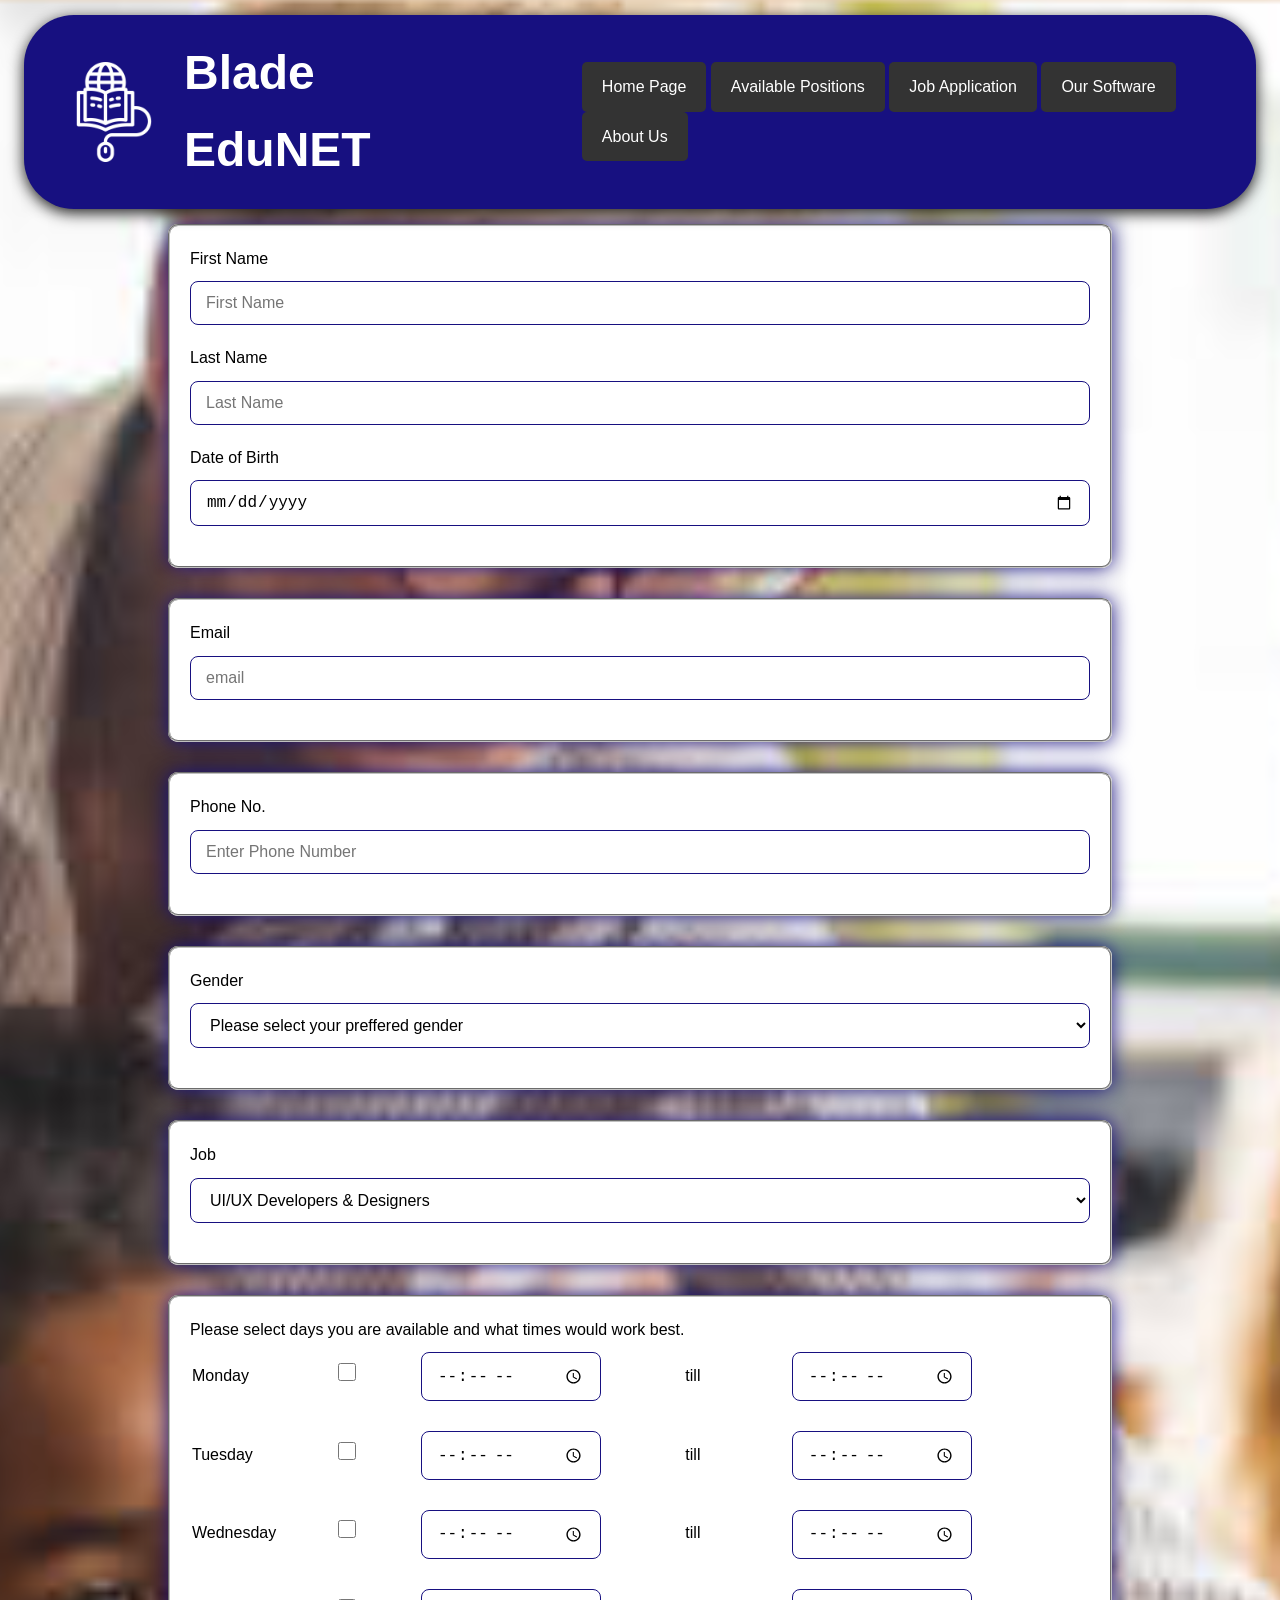
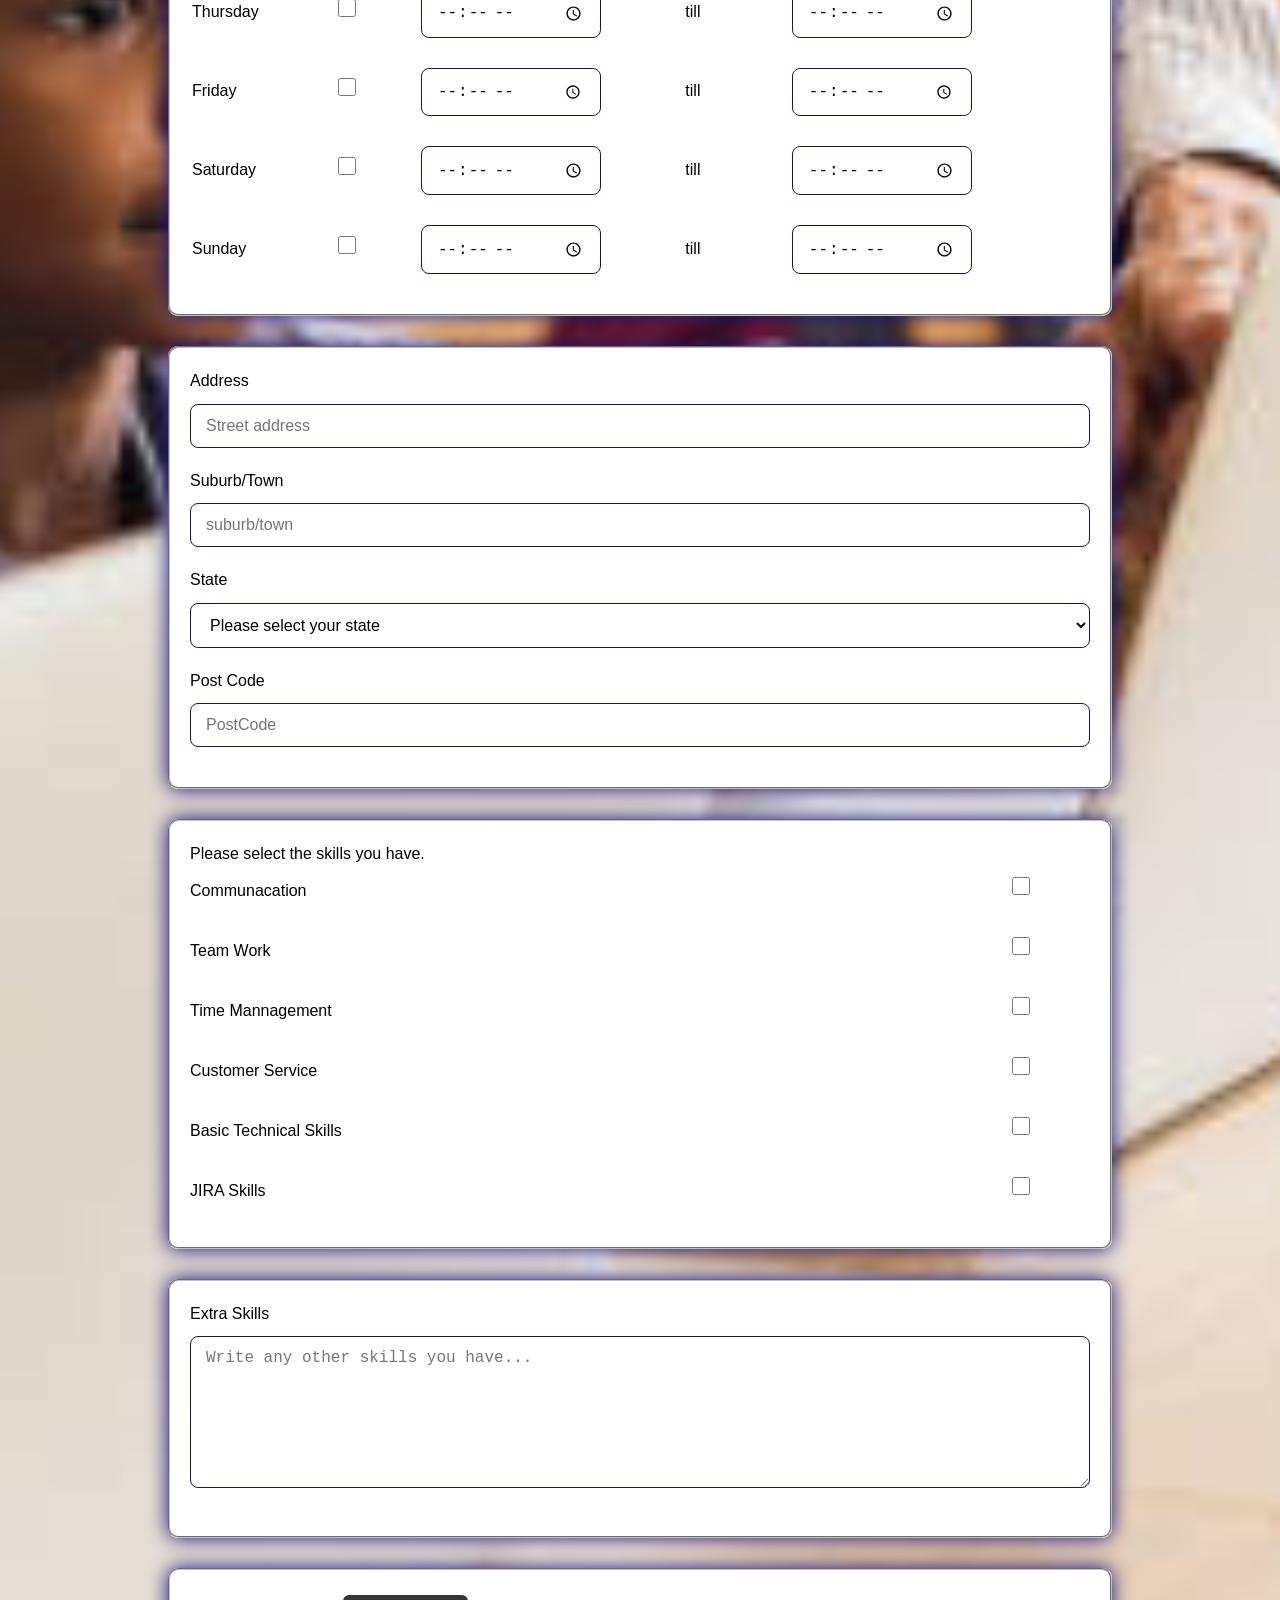
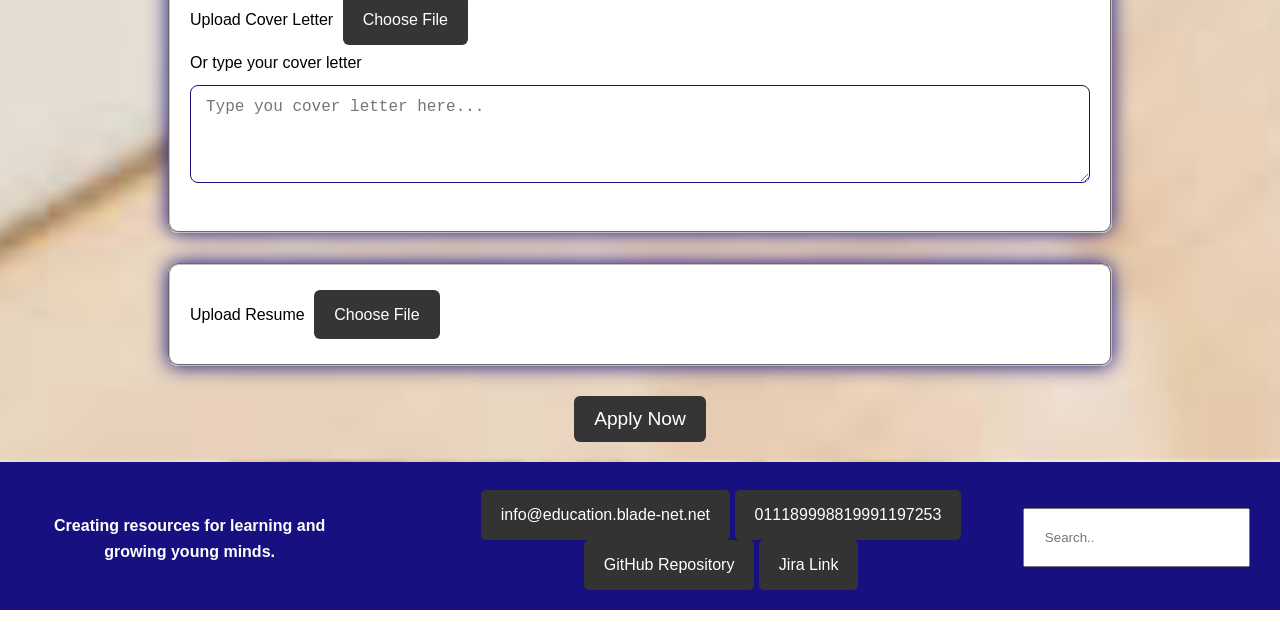
<file: Apply000A3.html>
<!DOCTYPE html>
<html lang = "en">
<head>
    <meta charset = "utf-8"/>
    <meta name = "description" content = "Blade EduNET Comapny Website"/>
    <meta name = "keywords" content = "job application, education, work, development"/>
    <meta name = "author" content = "Blake, Marcus, Aaron"/>
    <meta name="viewport" content="width=device-width, initial-scale=1.0">
    <title> Blade EduNET </title>
    <link href = "Styles/Style.css" rel = "stylesheet"/>
</head>
<body>
    <div class = "BackgroundContainer">
    <header>
        <img src = "Images/Nav_Logo.png" alt = "Blade EduNET Logo">
        <h1> Blade EduNET </h1> <!--centre align h1-->
        <nav>
            <a href = "index.html">Home Page</a>
            <a href = "jobs.html">Available Positions</a>
            <a href = "apply.html">Job Application</a>
            <a href = "software.html">Our Software</a>
            <a href = "about.html">About Us</a>
        </nav>
    </header>
 

<form method="post" action="https://mercury.swin.edu.au/it000000/formtest.php">

<!--personal infomation-->

<fieldset>
    <div><label for="first_name">First Name</label>
        <input type="text" name="first_name" pattern="[A-Za-z]+" id="first_name" maxlength="20" size="10" placeholder="First Name" required/>

        <label for="last_name">Last Name</label>
        <input type="text" name="last_name" pattern="[A-Za-z]+" id="last_name" maxlength="20" size="10" placeholder="Last Name" required/>
        <br>

        <label for="DOB">Date of Birth</label>
        <input type="date" name="DOB" id="DOB" required/>
    </div>
</fieldset>

<fieldset>
    <p>
        <label for="email" class="email"> Email </label>
        <input type="email" name="email" id="email" placeholder="email" required/>
    </p>
</fieldset>

<fieldset>
    <p>
        <label for="phone">Phone No.</label>
        <input type="tel" name="phone" id="phone" 
        placeholder="Enter Phone Number" maxlength="11" required/>
    </p>
</fieldset>

<fieldset>
    <p>
        <label for="gender">Gender</label>
        <select name="gender" id="gender">
            <option value="default">Please select your preffered gender</option>
            <option value="male">Male</option>
            <option value="female">Female</option>
            <option value="other">Other</option>
         </select>
    </p>
</fieldset>

<!--Job selection-->

<fieldset>
    <div>
        <label for="job">Job</label>
        <select name="job" id="job" required>

            <option value="000A3">UI/UX Developers & Designers</option>

        </select>
    </div>
</fieldset>

<!--Work Availabibity-->

<div class = "AvailabilityContainer">
<fieldset>
    <p>
        Please select days you are available and what times would work best.
    </p>

    <label for="monday">Monday</label>
    <input type="checkbox" id="monday" name="monday"/>
    <input type="time" id="monday-start"/>
    <label for="monday" class="till"> till </label>
    <input type="time" id="monday-end"/>
    <br>

    <label for="tuesday">Tuesday</label>
    <input type="checkbox" id="tuesday" name="tuesday"/>
    <input type="time" id="tuesday-start"/>
    <label for="tuesday" class="till"> till </label>
    <input type="time" id="tuesday-end"/>
    <br>

    <label for="wednesday">Wednesday</label>
    <input type="checkbox" id="wednesday" name="wednesday"/>
    <input type="time" id="wednesday-start"/>
    <label for="wednesday" class="till"> till </label>
    <input type="time" id="wednesday-end"/>
    <br>

    <label for="thursday">Thursday</label>
    <input type="checkbox" id="thursday" name="thursday"/>
    <input type="time" id="thursday-start"/>
    <label for="thursday" class="till"> till </label>
    <input type="time" id="thursday-end"/>
    <br>

    <label for="friday">Friday</label>
    <input type="checkbox" id="friday" name="friday"/>
    <input type="time" id="friday-start"/>
    <label for="friday" class="till"> till </label>
    <input type="time" id="friday-end"/>
    <br>

    <label for="saturday">Saturday</label>
    <input type="checkbox" id="saturday" name="saturday"/>
    <input type="time" id="saturday-start"/>
    <label for="saturday" class="till"> till </label>
    <input type="time" id="saturday-end"/>
    <br>

    <label for="sunday">Sunday</label>
    <input type="checkbox" id="sunday" name="sunday"/>
    <input type="time" id="sunday-start"/>
    <label for="sunday" class="till"> till </label>
    <input type="time" id="sunday-end"/>
    
</fieldset>
</div>

<fieldset>
    <p>
        <label for="address">Address</label>
        <input type="text" name="address" id="address" placeholder="Street address" required/>
            <br>
        <label for="suburbtown">Suburb/Town</label>
        <input type="text" name="suburbtown" id="suburbtown" placeholder="suburb/town" required/>

        <label for="state">State</label>
        <select name="state" id="state" required>
            <option value="" disabled selected>Please select your state</option>
            <option value="1">VIC</option>
            <option value="2">NSW</option>
            <option value="3">QLD</option>
            <option value="4">NT</option>
            <option value="5">WA</option>
            <option value="6">SA</option>
            <option value="7">TAS</option>
            <option value="8">ACT</option>
        </select>

        <label for="pstcode">Post Code</label>
        <input type="text" name="pstcode" id="pstcode" placeholder="PostCode" maxlength="4" required/>
    </p>
</fieldset>

<div class = "SkillsContainer">
<fieldset>
    <p>
        Please select the skills you have.
    </p>
    <p>
        <label for="communacation">
            Communacation
            <input type="checkbox" id="communacation" name="communacation"/>
        </label>
        

        <label for="teamwork">
            Team Work
            <input type="checkbox" id="teamwork" required name="teamwork"/>
        </label>
        

        <label for="time">
            Time Mannagement
            <input type="checkbox" id="time" name="time"/>
        </label>
        

        <label for="cs">
            Customer Service
            <input type="checkbox" id="cs" name="cs"/>
        </label>


        <label for="BTS">
            Basic Technical Skills
            <input type="checkbox" id="BTS" name="BTS" required/>
        </label>


        <label for="Js">
            JIRA Skills
            <input type="checkbox" id="Js" name="Js"/>
        </label>

    </p>
</fieldset>
</div>


<fieldset>
    <label for="skills2">Extra Skills</label>
        <br>
        <textarea required id="skills2" pattern="[A-Za-z]+" name="skills2" rows="7" cols="40" placeholder="Write any other skills you have..."></textarea>
</fieldset>

<fieldset>
    <p>
        <label for="cl_upload">Upload Cover Letter</label>
        <label class="UploadButton">
            Choose File
        <input type="file" name="cl_upload" id="cl_upload"/>
        </label>
    </p>
    
    <p>
        <label for="wright_cl">Or type your cover letter</label>
        <br>
        <textarea id="wright_cl" pattern="[A-Za-z]+" name="wright_cl" rows="4" cols="40" placeholder="Type you cover letter here..."></textarea>
    </p>
</fieldset>

<fieldset>
    <p>
        <label for="res_upload">Upload Resume</label>
        <label class="UploadButton">
            Choose File
            <input type="file" name="res_upload" id="res_upload" required/>
        </label>
    </p>
</fieldset>

<div class="SubmitButtonContainer">
<button type="submit" name="submit">Apply Now</button>
</div>


</form>

</div>
<footer> 
        <h5>
            Creating resources for learning and growing young minds.  <!--centre align footer-->
            
        </h5>
            
    
        <!-- contact details (made up) include email, phone, location -->
        <nav>
            <a href = "mailto:info@education.blade-net.net">info@education.blade-net.net</a>
            <a href = "https://www.youtube.com/watch?v=HWc3WY3fuZU">011189998819991197253</a>
            <a href = "https://github.com/105927405/COS10026_Assignment">GitHub Repository</a>
            <a href = "https://cos10026-bam.atlassian.net/jira/software/projects/SCRUM/boards/1">Jira Link</a>
        </nav> 

         <input type="text" placeholder="Search..">
    </footer>

</body>
</html>
</file>
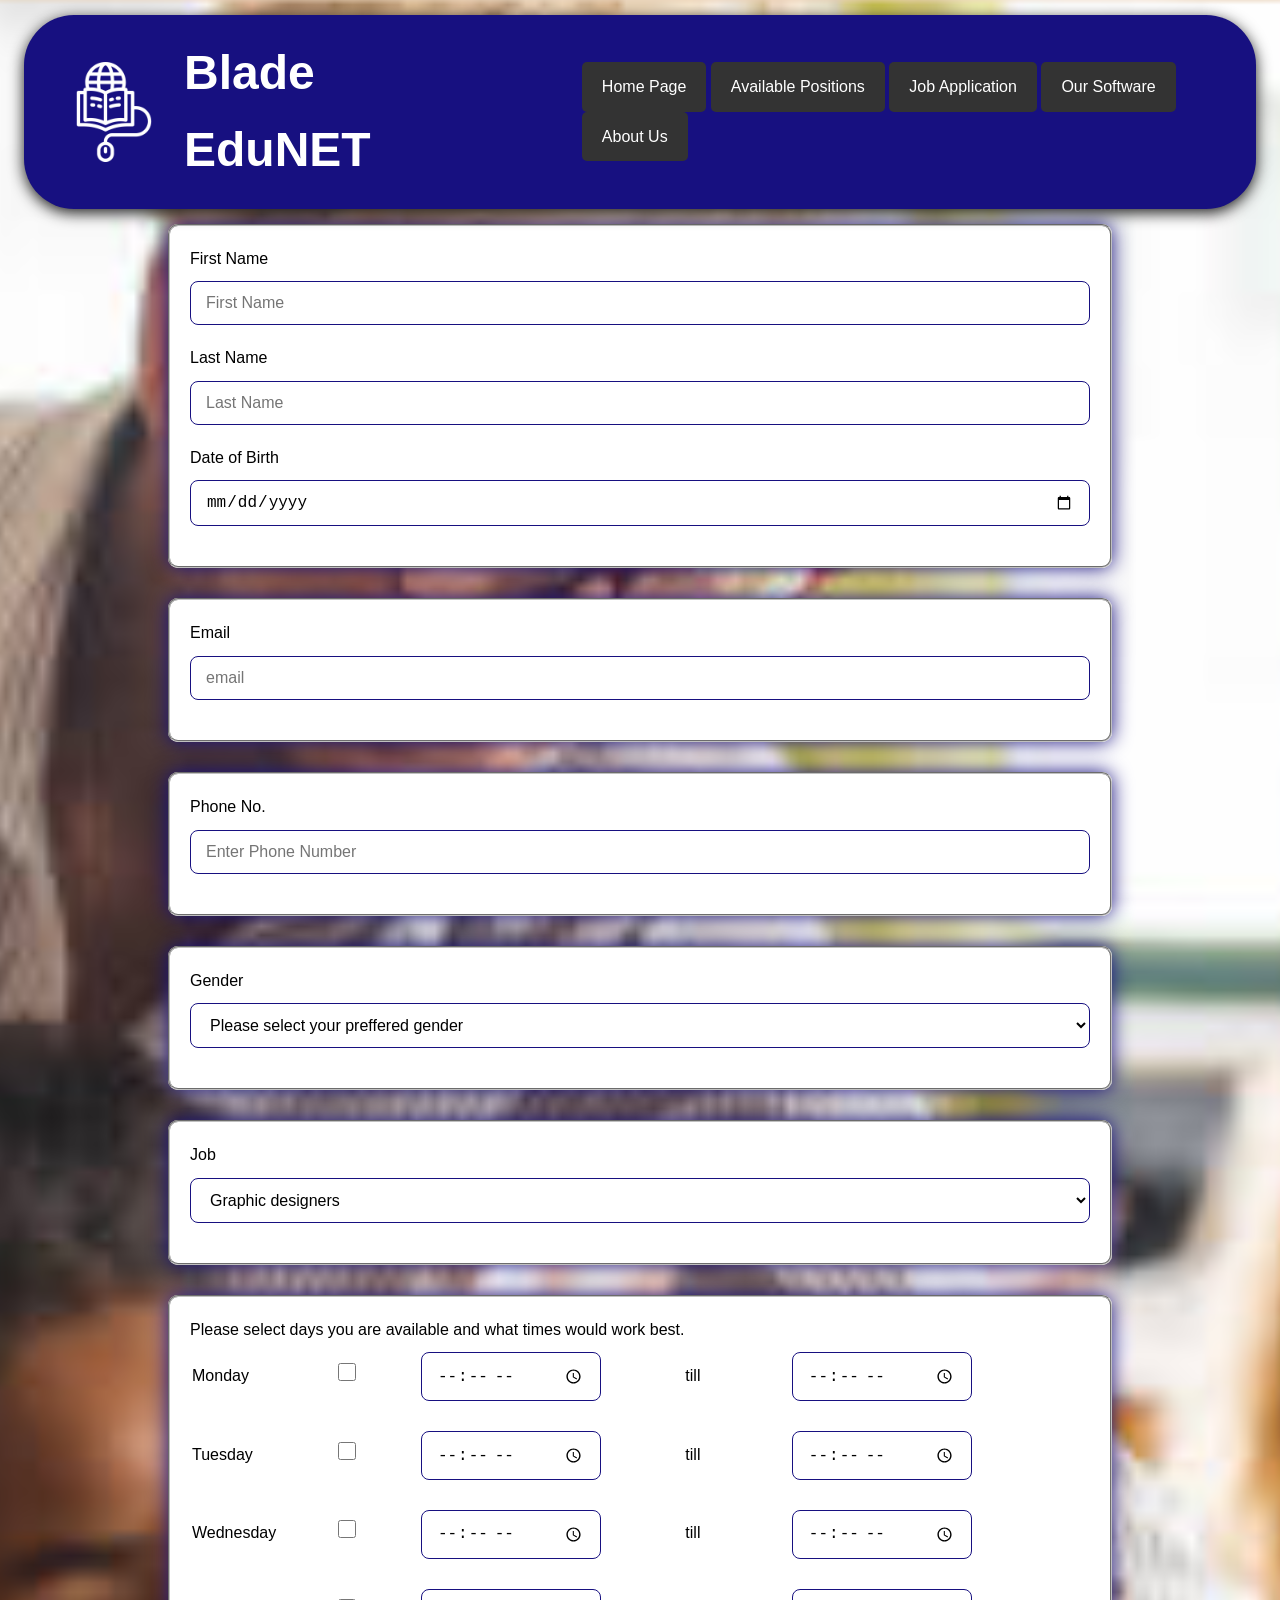
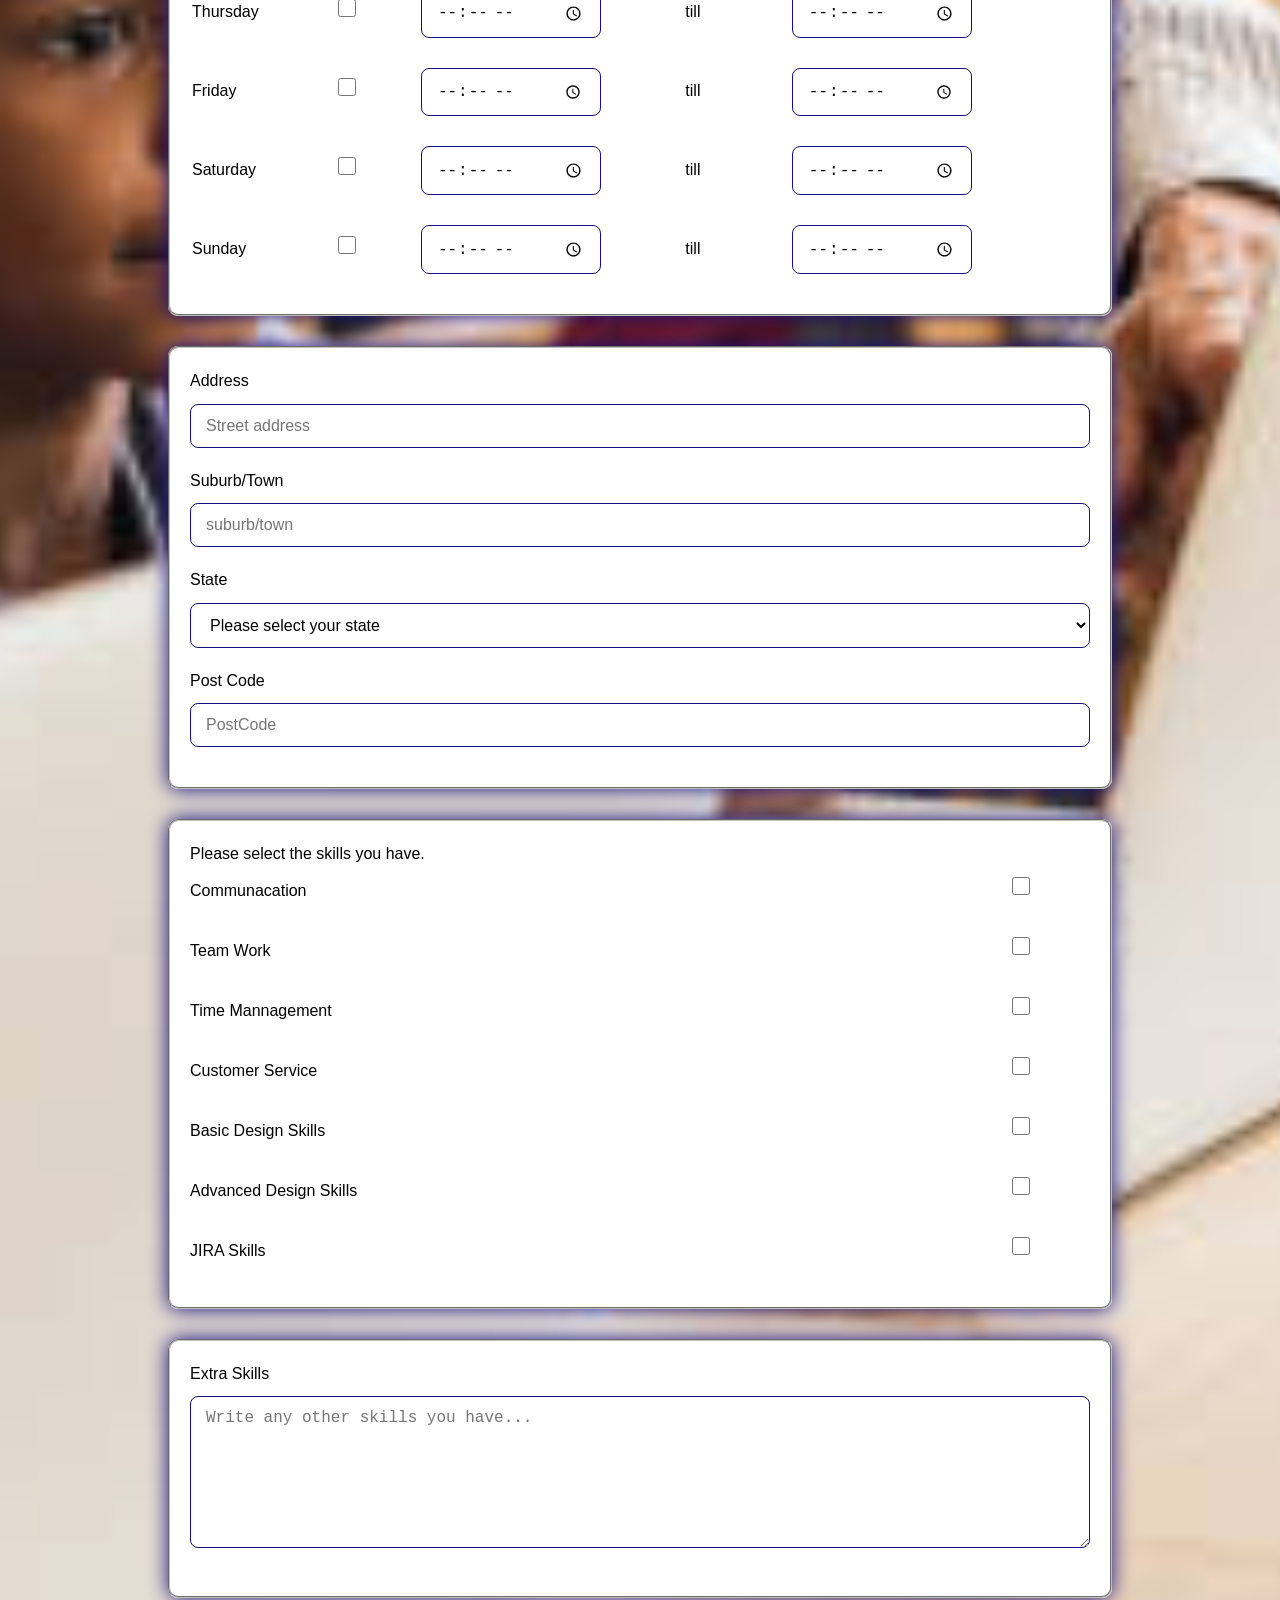
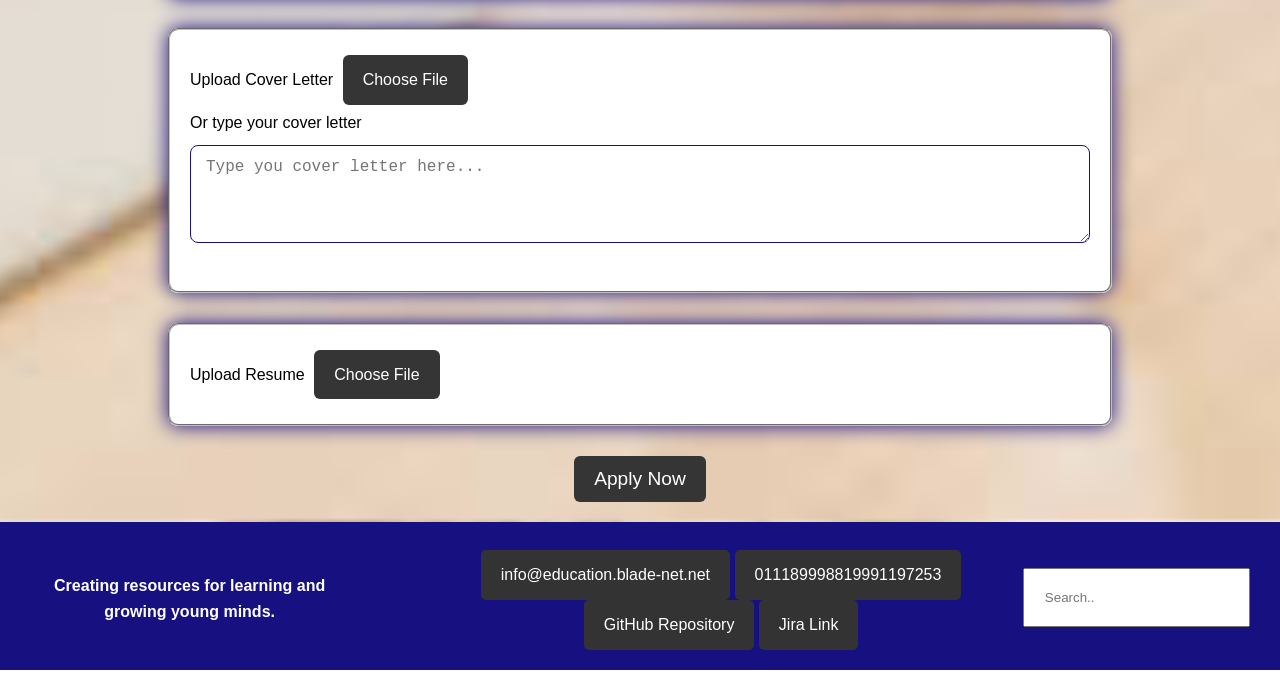
<file: Apply000A4.html>
<!DOCTYPE html>
<html lang = "en">
<head>
    <meta charset = "utf-8"/>
    <meta name = "description" content = "Blade EduNET Comapny Website"/>
    <meta name = "keywords" content = "job application, education, work, development"/>
    <meta name = "author" content = "Blake, Marcus, Aaron"/>
    <meta name="viewport" content="width=device-width, initial-scale=1.0">
    <title> Blade EduNET </title>
    <link href = "Styles/Style.css" rel = "stylesheet"/>
</head>
<body>
    <div class = "BackgroundContainer">
    <header>
        <img src = "Images/Nav_Logo.png" alt = "Blade EduNET Logo">
        <h1> Blade EduNET </h1> <!--centre align h1-->
        <nav>
            <a href = "index.html">Home Page</a>
            <a href = "jobs.html">Available Positions</a>
            <a href = "apply.html">Job Application</a>
            <a href = "software.html">Our Software</a>
            <a href = "about.html">About Us</a>
        </nav>
    </header>

 

<form method="post" action="https://mercury.swin.edu.au/it000000/formtest.php">

<!--personal infomation-->

<fieldset>
    <div><label for="first_name">First Name</label>
        <input type="text" name="first_name" pattern="[A-Za-z]+" id="first_name" maxlength="20" size="10" placeholder="First Name" required/>

        <label for="last_name">Last Name</label>
        <input type="text" name="last_name" pattern="[A-Za-z]+" id="last_name" maxlength="20" size="10" placeholder="Last Name" required/>
        <br>

        <label for="DOB">Date of Birth</label>
        <input type="date" name="DOB" id="DOB" required/>
    </div>
</fieldset>

<fieldset>
    <p>
        <label for="email" class="email"> Email </label>
        <input type="email" name="email" id="email" placeholder="email" required/>
    </p>
</fieldset>

<fieldset>
    <p>
        <label for="phone">Phone No.</label>
        <input type="tel" name="phone" id="phone" 
        placeholder="Enter Phone Number" maxlength="11" required/>
    </p>
</fieldset>

<fieldset>
    <p>
        <label for="gender">Gender</label>
        <select name="gender" id="gender">
            <option value="default">Please select your preffered gender</option>
            <option value="male">Male</option>
            <option value="female">Female</option>
            <option value="other">Other</option>
         </select>
    </p>
</fieldset>

<!--Job selection-->

<fieldset>
    <div>
        <label for="job">Job</label>
        <select name="job" id="job" required>

            <option value="000A4">Graphic designers</option>

        </select>
    </div>
</fieldset>

<!--Work Availabibity-->

<div class = "AvailabilityContainer">
<fieldset>
    <p>
        Please select days you are available and what times would work best.
    </p>

    <label for="monday">Monday</label>
    <input type="checkbox" id="monday" name="monday"/>
    <input type="time" id="monday-start"/>
    <label for="monday" class="till"> till </label>
    <input type="time" id="monday-end"/>
    <br>

    <label for="tuesday">Tuesday</label>
    <input type="checkbox" id="tuesday" name="tuesday"/>
    <input type="time" id="tuesday-start"/>
    <label for="tuesday" class="till"> till </label>
    <input type="time" id="tuesday-end"/>
    <br>

    <label for="wednesday">Wednesday</label>
    <input type="checkbox" id="wednesday" name="wednesday"/>
    <input type="time" id="wednesday-start"/>
    <label for="wednesday" class="till"> till </label>
    <input type="time" id="wednesday-end"/>
    <br>

    <label for="thursday">Thursday</label>
    <input type="checkbox" id="thursday" name="thursday"/>
    <input type="time" id="thursday-start"/>
    <label for="thursday" class="till"> till </label>
    <input type="time" id="thursday-end"/>
    <br>

    <label for="friday">Friday</label>
    <input type="checkbox" id="friday" name="friday"/>
    <input type="time" id="friday-start"/>
    <label for="friday" class="till"> till </label>
    <input type="time" id="friday-end"/>
    <br>

    <label for="saturday">Saturday</label>
    <input type="checkbox" id="saturday" name="saturday"/>
    <input type="time" id="saturday-start"/>
    <label for="saturday" class="till"> till </label>
    <input type="time" id="saturday-end"/>
    <br>

    <label for="sunday">Sunday</label>
    <input type="checkbox" id="sunday" name="sunday"/>
    <input type="time" id="sunday-start"/>
    <label for="sunday" class="till"> till </label>
    <input type="time" id="sunday-end"/>
    
</fieldset>
</div>

<fieldset>
    <p>
        <label for="address">Address</label>
        <input type="text" name="address" id="address" placeholder="Street address" required/>
            <br>
        <label for="suburbtown">Suburb/Town</label>
        <input type="text" name="suburbtown" id="suburbtown" placeholder="suburb/town" required/>

        <label for="state">State</label>
        <select name="state" id="state" required>
            <option value="" disabled selected>Please select your state</option>
            <option value="1">VIC</option>
            <option value="2">NSW</option>
            <option value="3">QLD</option>
            <option value="4">NT</option>
            <option value="5">WA</option>
            <option value="6">SA</option>
            <option value="7">TAS</option>
            <option value="8">ACT</option>
        </select>

        <label for="pstcode">Post Code</label>
        <input type="text" name="pstcode" id="pstcode" placeholder="PostCode" maxlength="4" required/>
    </p>
</fieldset>

<div class = "SkillsContainer">
<fieldset>
    <p>
        Please select the skills you have.
    </p>
    <p>
        <label for="communacation">
            Communacation
            <input type="checkbox" id="communacation" name="communacation"/>
        </label>
        

        <label for="teamwork">
            Team Work
            <input type="checkbox" id="teamwork" required name="teamwork"/>
        </label>
        

        <label for="time">
            Time Mannagement
            <input type="checkbox" id="time" name="time"/>
        </label>
        

        <label for="cs">
            Customer Service
            <input type="checkbox" id="cs" name="cs"/>
        </label>
        
        <label for="BDS">
            Basic Design Skills
            <input type="checkbox" id="BDS" name="BDS" required/>
        </label>

        <label for="ADS">
            Advanced Design Skills
            <input type="checkbox" id="ADS" name="ADS" required/>
        </label>

        <label for="Js">
            JIRA Skills
            <input type="checkbox" id="Js" name="Js"/>
        </label>

    </p>
</fieldset>
</div>


<fieldset>
    <label for="skills2">Extra Skills</label>
        <br>
        <textarea required id="skills2" pattern="[A-Za-z]+" name="skills2" rows="7" cols="40" placeholder="Write any other skills you have..."></textarea>
</fieldset>

<fieldset>
    <p>
        <label for="cl_upload">Upload Cover Letter</label>
        <label class="UploadButton">
            Choose File
        <input type="file" name="cl_upload" id="cl_upload"/>
        </label>
    </p>
    
    <p>
        <label for="wright_cl">Or type your cover letter</label>
        <br>
        <textarea id="wright_cl" pattern="[A-Za-z]+" name="wright_cl" rows="4" cols="40" placeholder="Type you cover letter here..."></textarea>
    </p>
</fieldset>

<fieldset>
    <p>
        <label for="res_upload">Upload Resume</label>
        <label class="UploadButton">
            Choose File
            <input type="file" name="res_upload" id="res_upload" required/>
        </label>
    </p>
</fieldset>

<div class="SubmitButtonContainer">
<button type="submit" name="submit">Apply Now</button>
</div>


</form>

</div>
<footer> 
        <h5>
            Creating resources for learning and growing young minds.  <!--centre align footer-->
            
        </h5>
            
    
        <!-- contact details (made up) include email, phone, location -->
        <nav>
            <a href = "mailto:info@education.blade-net.net">info@education.blade-net.net</a>
            <a href = "https://www.youtube.com/watch?v=HWc3WY3fuZU">011189998819991197253</a>
            <a href = "https://github.com/105927405/COS10026_Assignment">GitHub Repository</a>
            <a href = "https://cos10026-bam.atlassian.net/jira/software/projects/SCRUM/boards/1">Jira Link</a>
        </nav> 

         <input type="text" placeholder="Search..">
    </footer>

</body>
</html>
</file>
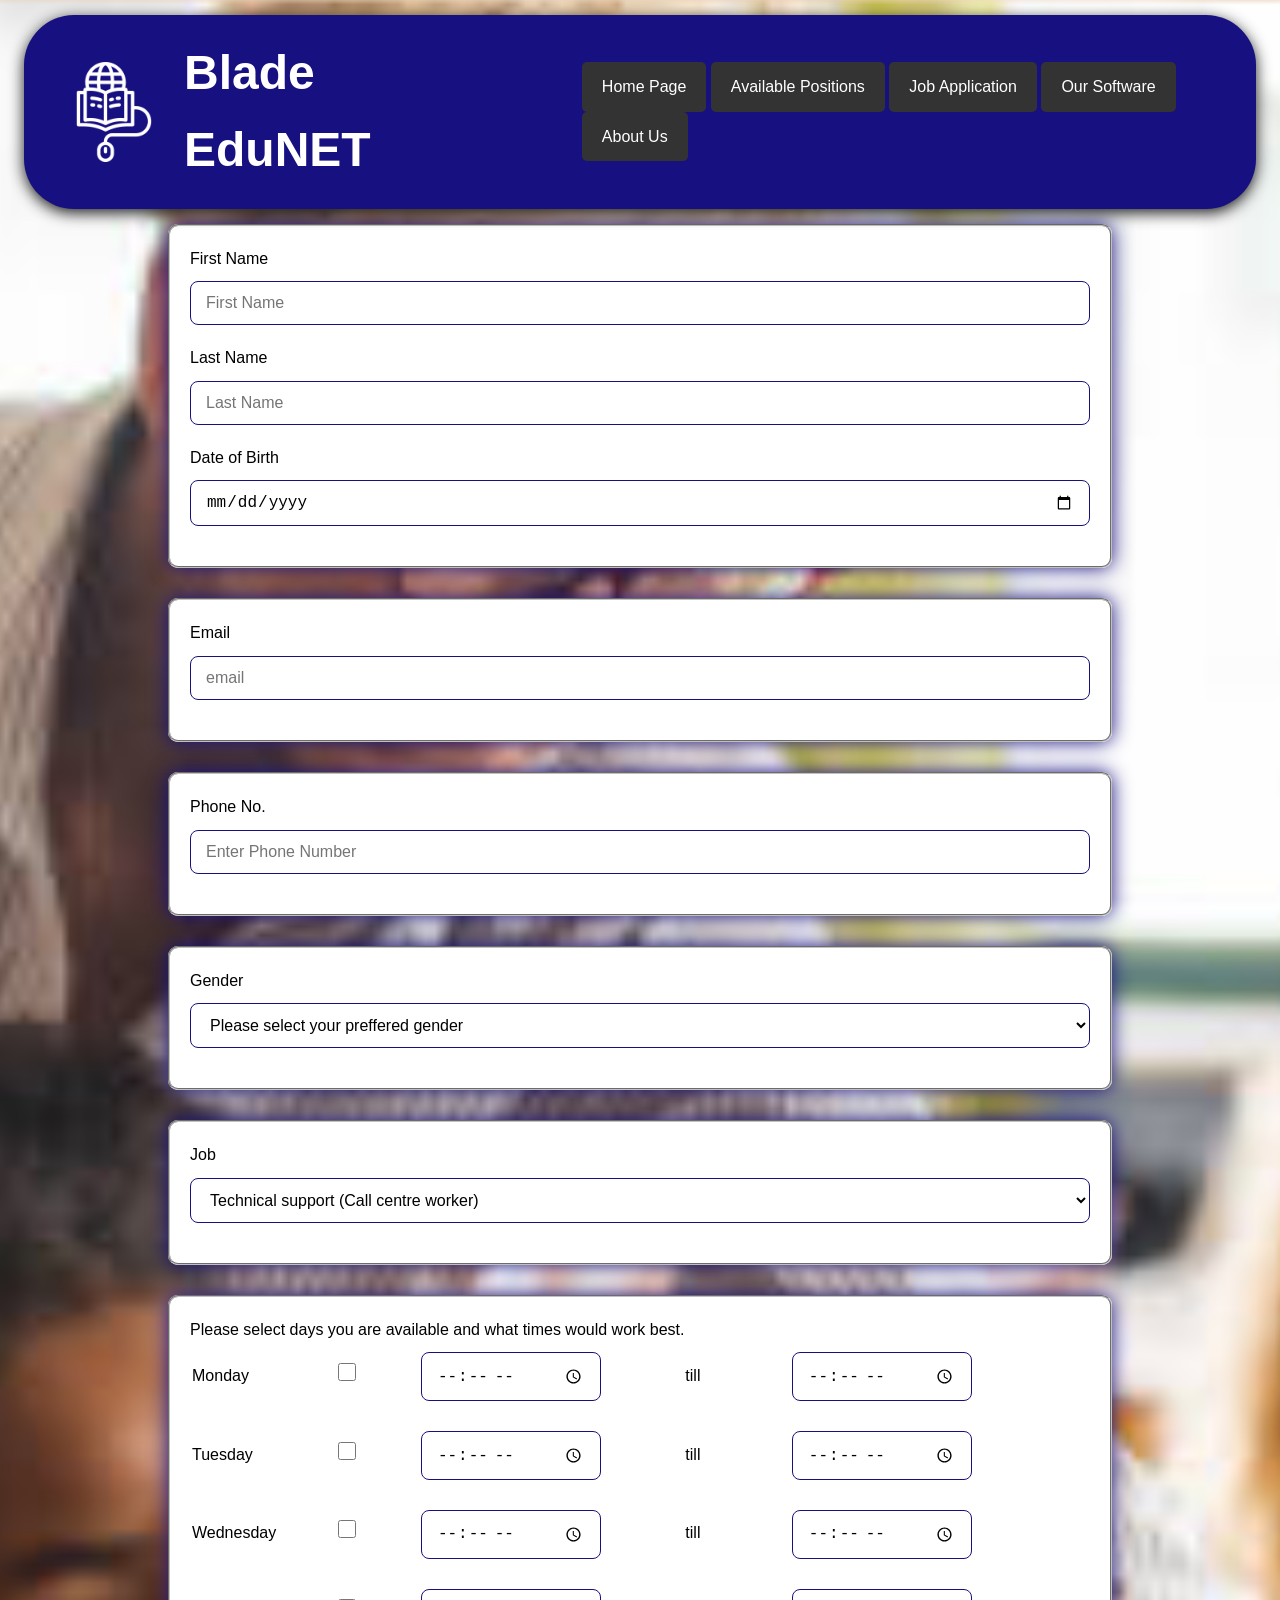
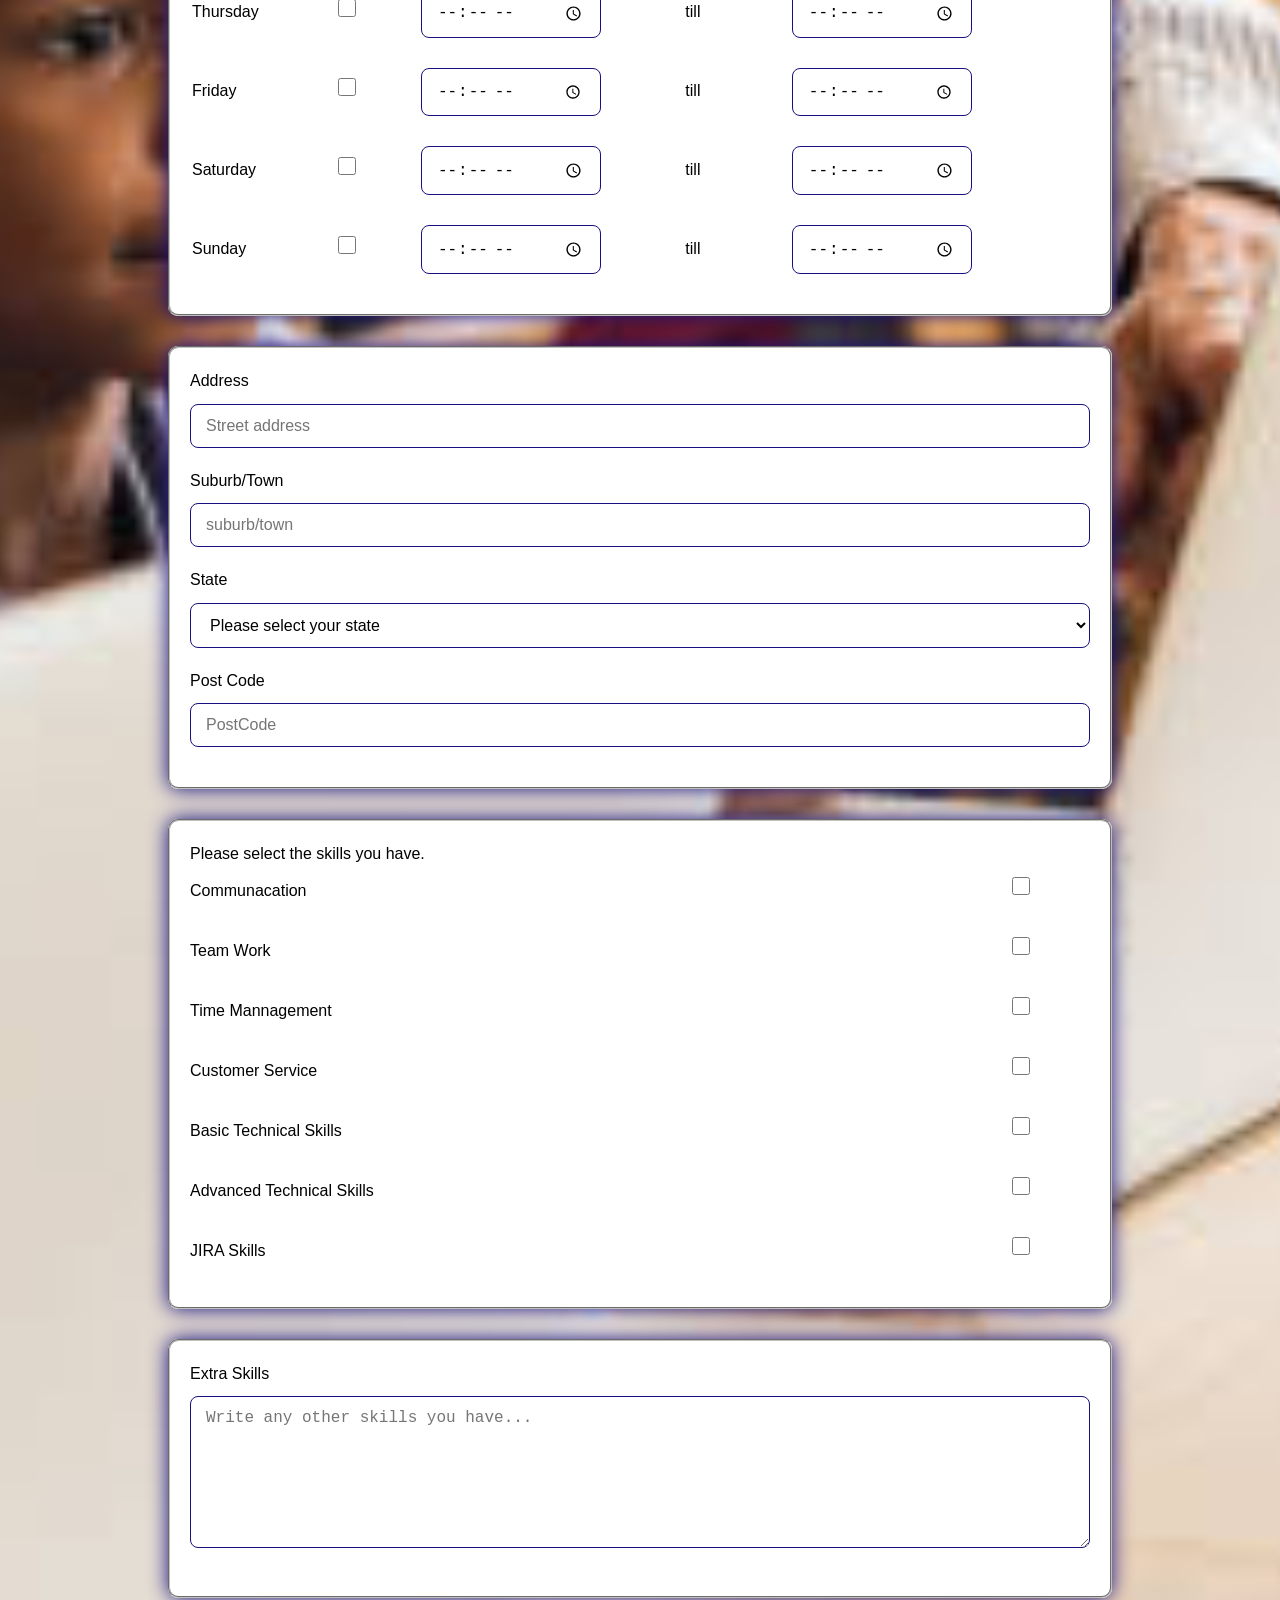
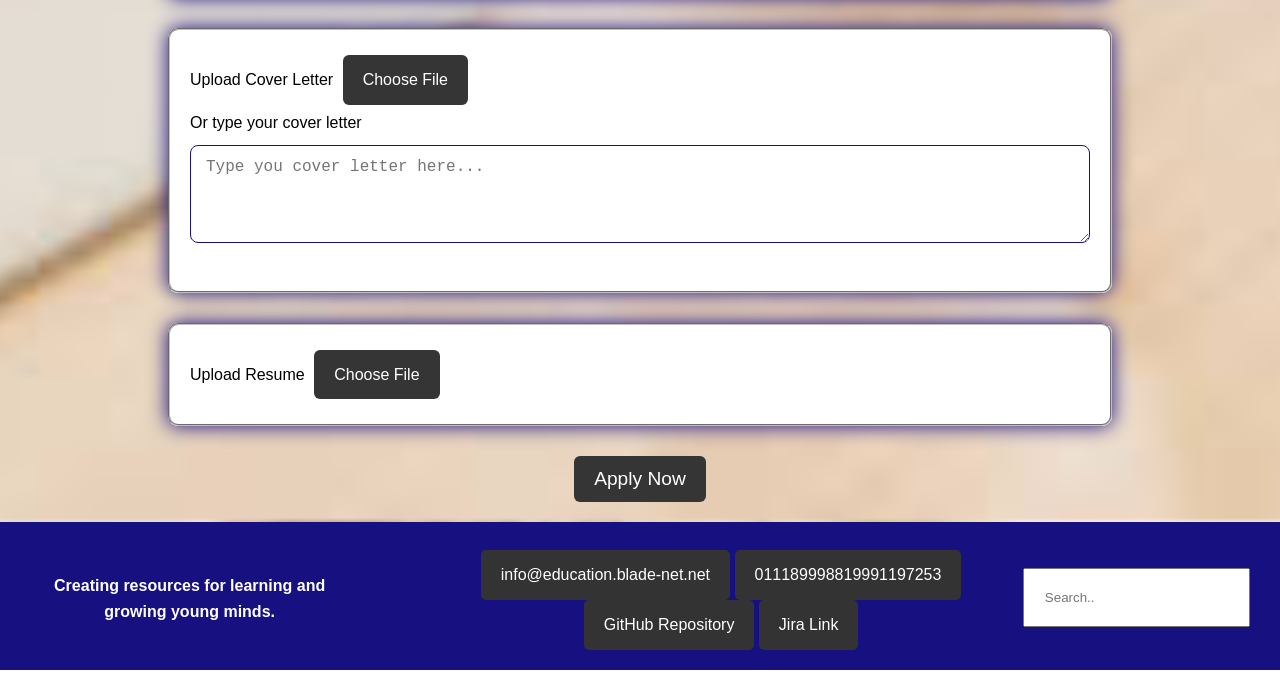
<file: Apply000A5.html>
<!DOCTYPE html>
<html lang = "en">
<head>
    <meta charset = "utf-8"/>
    <meta name = "description" content = "Blade EduNET Comapny Website"/>
    <meta name = "keywords" content = "job application, education, work, development"/>
    <meta name = "author" content = "Blake, Marcus, Aaron"/>
    <meta name="viewport" content="width=device-width, initial-scale=1.0">
    <title> Blade EduNET </title>
    <link href = "Styles/Style.css" rel = "stylesheet"/>
</head>
<body>
    <div class = "BackgroundContainer">
    <header>
        <img src = "Images/Nav_Logo.png" alt = "Blade EduNET Logo">
        <h1> Blade EduNET </h1> <!--centre align h1-->
        <nav>
            <a href = "index.html">Home Page</a>
            <a href = "jobs.html">Available Positions</a>
            <a href = "apply.html">Job Application</a>
            <a href = "software.html">Our Software</a>
            <a href = "about.html">About Us</a>
        </nav>
    </header>

 

<form method="post" action="https://mercury.swin.edu.au/it000000/formtest.php">

<!--personal infomation-->

<fieldset>
    <div><label for="first_name">First Name</label>
        <input type="text" name="first_name" pattern="[A-Za-z]+" id="first_name" maxlength="20" size="10" placeholder="First Name" required/>

        <label for="last_name">Last Name</label>
        <input type="text" name="last_name" pattern="[A-Za-z]+" id="last_name" maxlength="20" size="10" placeholder="Last Name" required/>
        <br>

        <label for="DOB">Date of Birth</label>
        <input type="date" name="DOB" id="DOB" required/>
    </div>
</fieldset>

<fieldset>
    <p>
        <label for="email" class="email"> Email </label>
        <input type="email" name="email" id="email" placeholder="email" required/>
    </p>
</fieldset>

<fieldset>
    <p>
        <label for="phone">Phone No.</label>
        <input type="tel" name="phone" id="phone" 
        placeholder="Enter Phone Number" maxlength="11" required/>
    </p>
</fieldset>

<fieldset>
    <p>
        <label for="gender">Gender</label>
        <select name="gender" id="gender">
            <option value="default">Please select your preffered gender</option>
            <option value="male">Male</option>
            <option value="female">Female</option>
            <option value="other">Other</option>
         </select>
    </p>
</fieldset>

<!--Job selection-->

<fieldset>
    <div>
        <label for="job">Job</label>
        <select name="job" id="job" required>

            <option value="000A5">Technical support (Call centre worker)</option>

        </select>
    </div>
</fieldset>

<!--Work Availabibity-->

<div class = "AvailabilityContainer">
<fieldset>
    <p>
        Please select days you are available and what times would work best.
    </p>

    <label for="monday">Monday</label>
    <input type="checkbox" id="monday" name="monday"/>
    <input type="time" id="monday-start"/>
    <label for="monday" class="till"> till </label>
    <input type="time" id="monday-end"/>
    <br>

    <label for="tuesday">Tuesday</label>
    <input type="checkbox" id="tuesday" name="tuesday"/>
    <input type="time" id="tuesday-start"/>
    <label for="tuesday" class="till"> till </label>
    <input type="time" id="tuesday-end"/>
    <br>

    <label for="wednesday">Wednesday</label>
    <input type="checkbox" id="wednesday" name="wednesday"/>
    <input type="time" id="wednesday-start"/>
    <label for="wednesday" class="till"> till </label>
    <input type="time" id="wednesday-end"/>
    <br>

    <label for="thursday">Thursday</label>
    <input type="checkbox" id="thursday" name="thursday"/>
    <input type="time" id="thursday-start"/>
    <label for="thursday" class="till"> till </label>
    <input type="time" id="thursday-end"/>
    <br>

    <label for="friday">Friday</label>
    <input type="checkbox" id="friday" name="friday"/>
    <input type="time" id="friday-start"/>
    <label for="friday" class="till"> till </label>
    <input type="time" id="friday-end"/>
    <br>

    <label for="saturday">Saturday</label>
    <input type="checkbox" id="saturday" name="saturday"/>
    <input type="time" id="saturday-start"/>
    <label for="saturday" class="till"> till </label>
    <input type="time" id="saturday-end"/>
    <br>

    <label for="sunday">Sunday</label>
    <input type="checkbox" id="sunday" name="sunday"/>
    <input type="time" id="sunday-start"/>
    <label for="sunday" class="till"> till </label>
    <input type="time" id="sunday-end"/>
    
</fieldset>
</div>

<fieldset>
    <p>
        <label for="address">Address</label>
        <input type="text" name="address" id="address" placeholder="Street address" required/>
            <br>
        <label for="suburbtown">Suburb/Town</label>
        <input type="text" name="suburbtown" id="suburbtown" placeholder="suburb/town" required/>

        <label for="state">State</label>
        <select name="state" id="state" required>
            <option value="" disabled selected>Please select your state</option>
            <option value="1">VIC</option>
            <option value="2">NSW</option>
            <option value="3">QLD</option>
            <option value="4">NT</option>
            <option value="5">WA</option>
            <option value="6">SA</option>
            <option value="7">TAS</option>
            <option value="8">ACT</option>
        </select>

        <label for="pstcode">Post Code</label>
        <input type="text" name="pstcode" id="pstcode" placeholder="PostCode" maxlength="4" required/>
    </p>
</fieldset>

<div class = "SkillsContainer">
<fieldset>
    <p>
        Please select the skills you have.
    </p>
    <p>
        <label for="communacation">
            Communacation
            <input type="checkbox" id="communacation" name="communacation"/>
        </label>
        

        <label for="teamwork">
            Team Work
            <input type="checkbox" id="teamwork" required name="teamwork"/>
        </label>
        

        <label for="time">
            Time Mannagement
            <input type="checkbox" id="time" name="time"/>
        </label>
        

        <label for="cs">
            Customer Service
            <input type="checkbox" id="cs" name="cs"/>
        </label>
        
        <label for="BTS">
            Basic Technical Skills
            <input type="checkbox" id="BTS" name="BTS"/>
        </label>

        <label for="ATS">
            Advanced Technical Skills
            <input type="checkbox" id="ATS" name="ATS"/>
        </label>

        <label for="Js">
            JIRA Skills
            <input type="checkbox" id="Js" name="Js"/>
        </label>

    </p>
</fieldset>
</div>


<fieldset>
    <label for="skills2">Extra Skills</label>
        <br>
        <textarea required id="skills2" pattern="[A-Za-z]+" name="skills2" rows="7" cols="40" placeholder="Write any other skills you have..."></textarea>
</fieldset>

<fieldset>
    <p>
        <label for="cl_upload">Upload Cover Letter</label>
        <label class="UploadButton">
            Choose File
        <input type="file" name="cl_upload" id="cl_upload"/>
        </label>
    </p>
    
    <p>
        <label for="wright_cl">Or type your cover letter</label>
        <br>
        <textarea id="wright_cl" pattern="[A-Za-z]+" name="wright_cl" rows="4" cols="40" placeholder="Type you cover letter here..."></textarea>
    </p>
</fieldset>

<fieldset>
    <p>
        <label for="res_upload">Upload Resume</label>
        <label class="UploadButton">
            Choose File
            <input type="file" name="res_upload" id="res_upload" required/>
        </label>
    </p>
</fieldset>

<div class="SubmitButtonContainer">
<button type="submit" name="submit">Apply Now</button>
</div>


</form>

</div>
<footer> 
        <h5>
            Creating resources for learning and growing young minds.  <!--centre align footer-->
            
        </h5>
            
    
        <!-- contact details (made up) include email, phone, location -->
        <nav>
            <a href = "mailto:info@education.blade-net.net">info@education.blade-net.net</a>
            <a href = "https://www.youtube.com/watch?v=HWc3WY3fuZU">011189998819991197253</a>
            <a href = "https://github.com/105927405/COS10026_Assignment">GitHub Repository</a>
            <a href = "https://cos10026-bam.atlassian.net/jira/software/projects/SCRUM/boards/1">Jira Link</a>
        </nav> 

         <input type="text" placeholder="Search..">
    </footer>

</body>
</html>
</file>
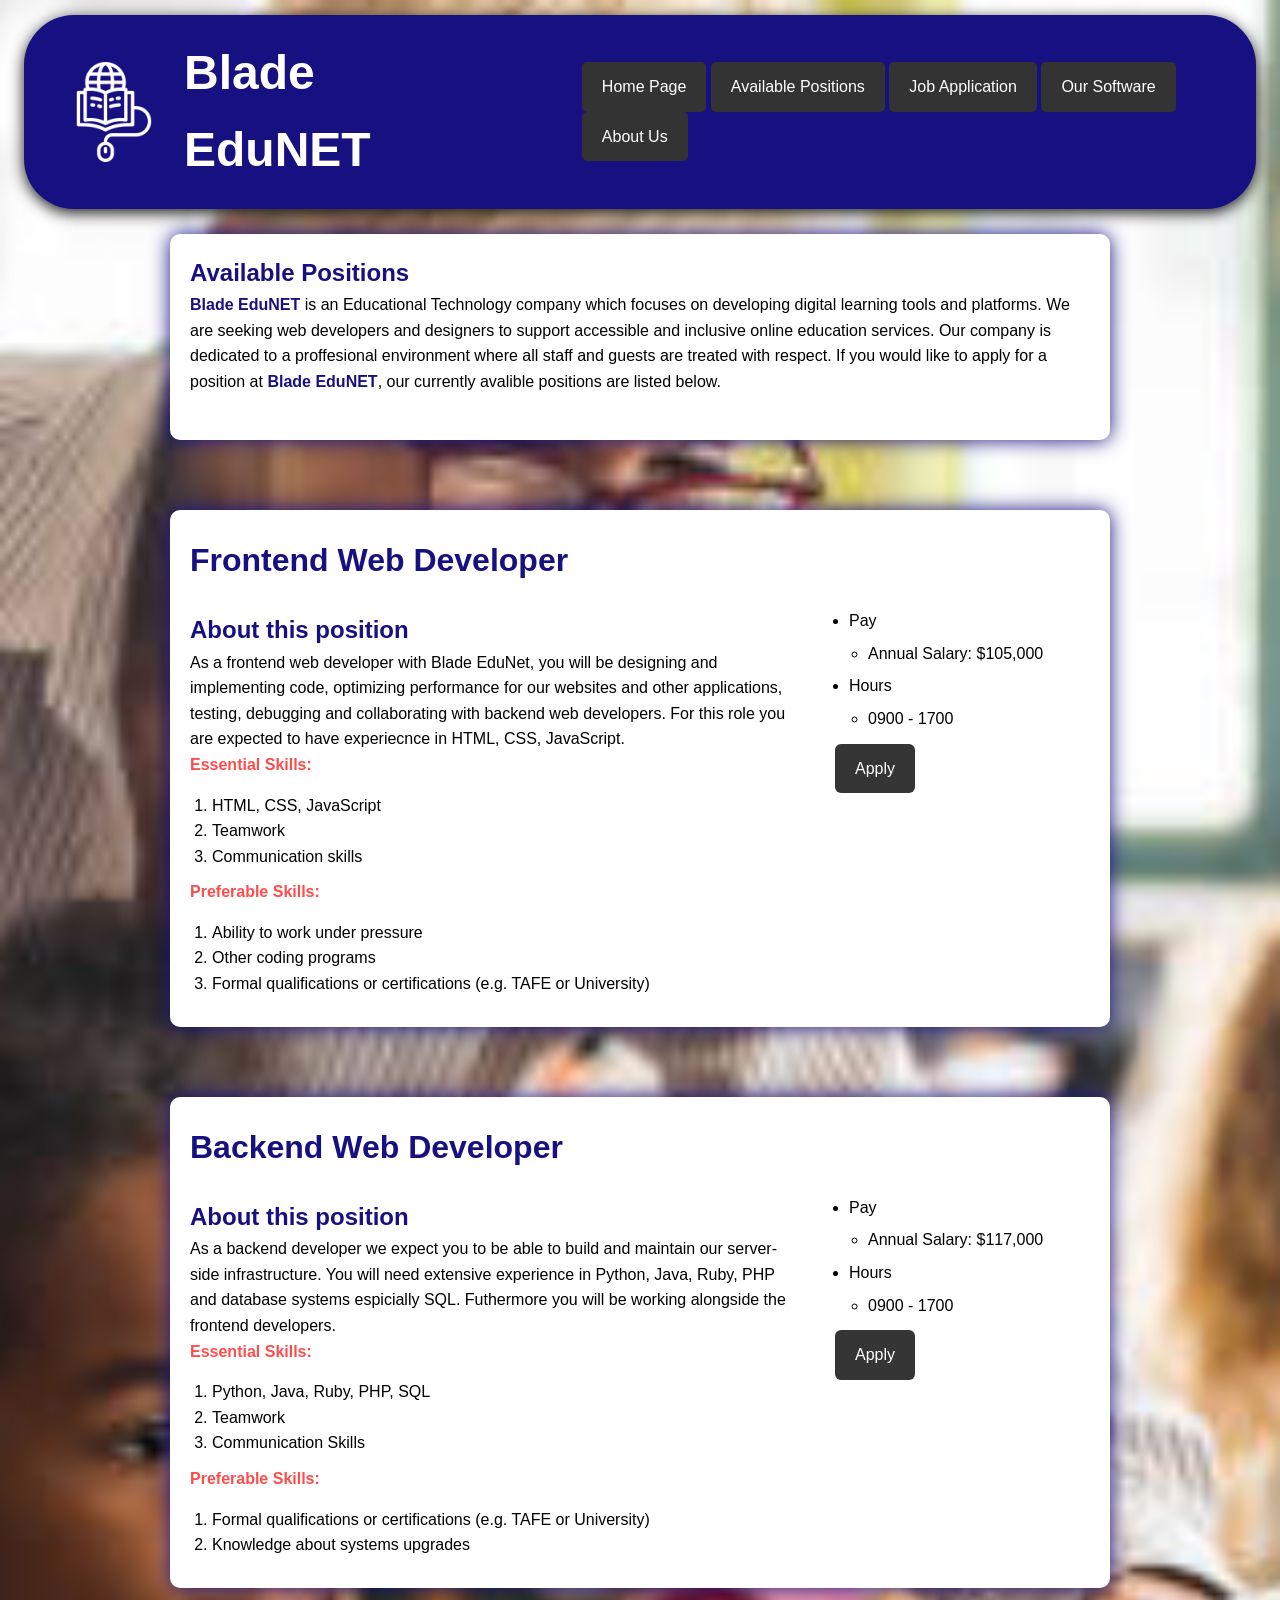
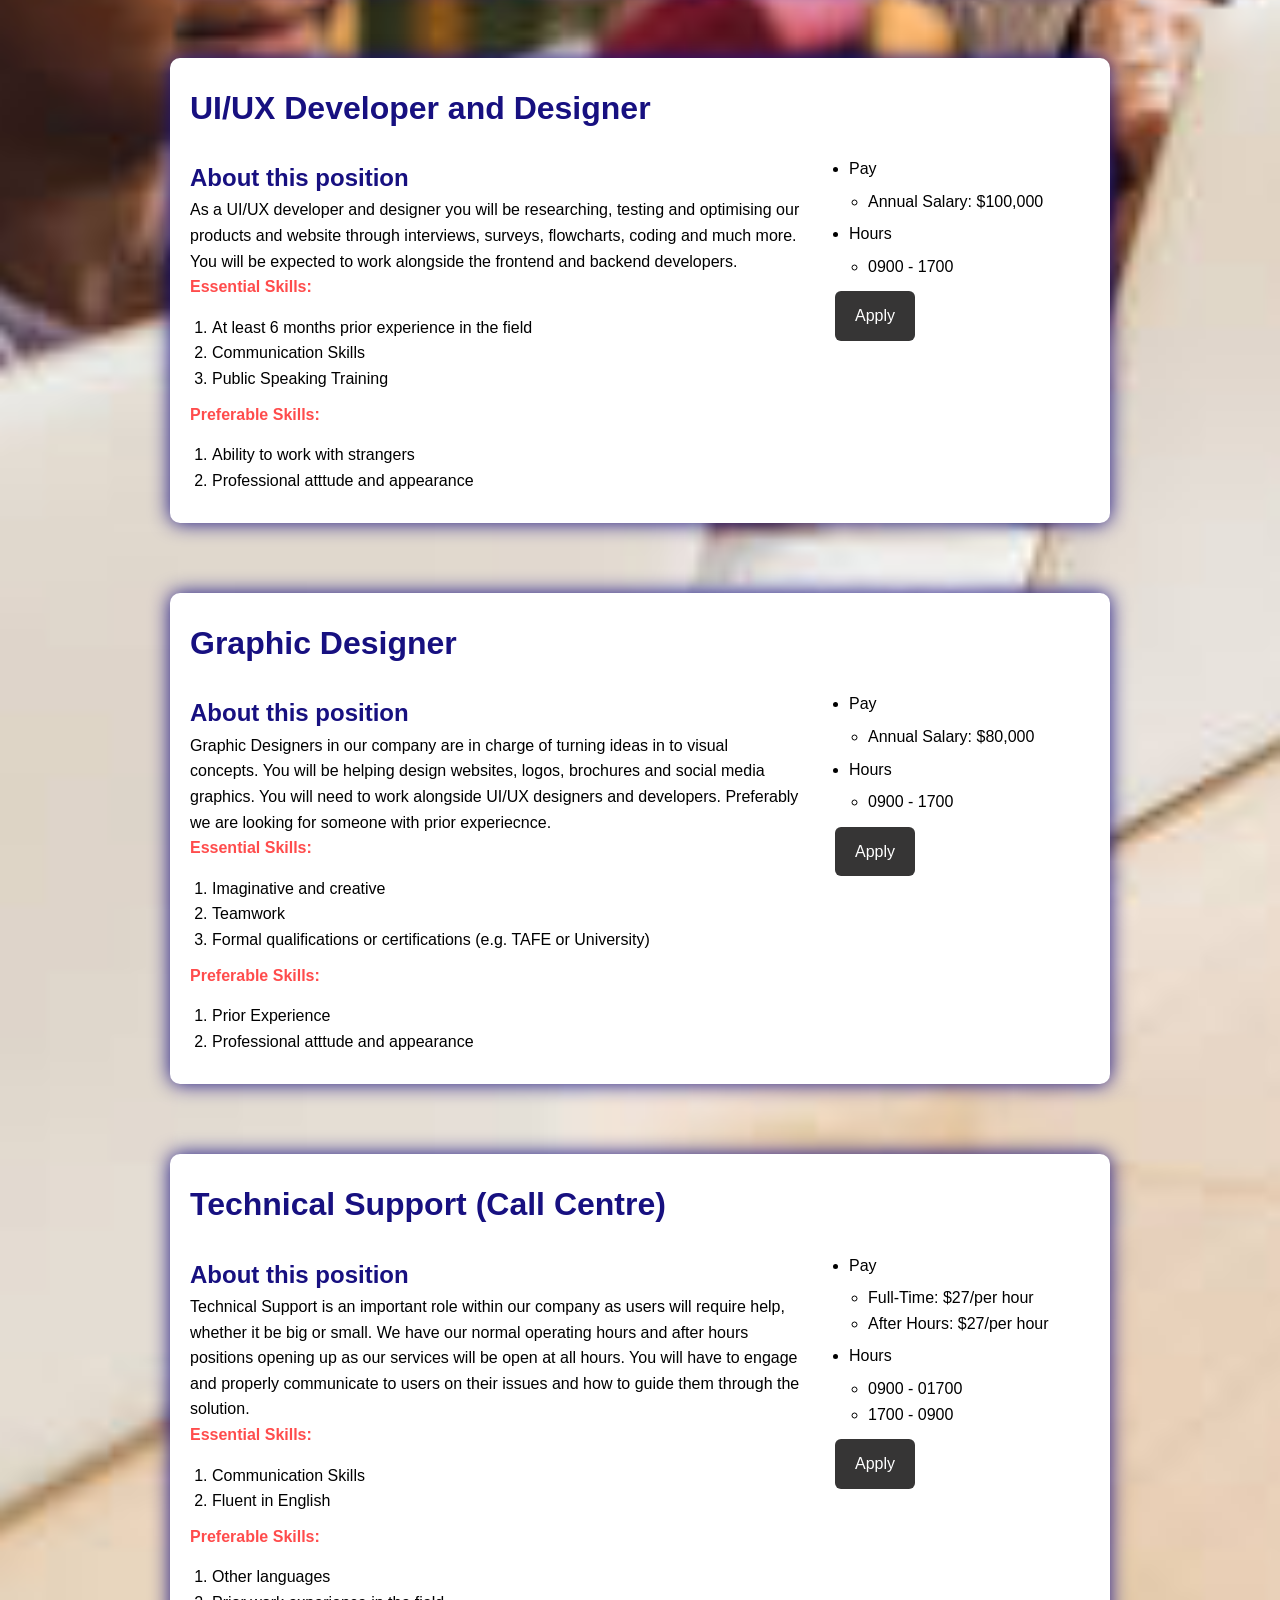
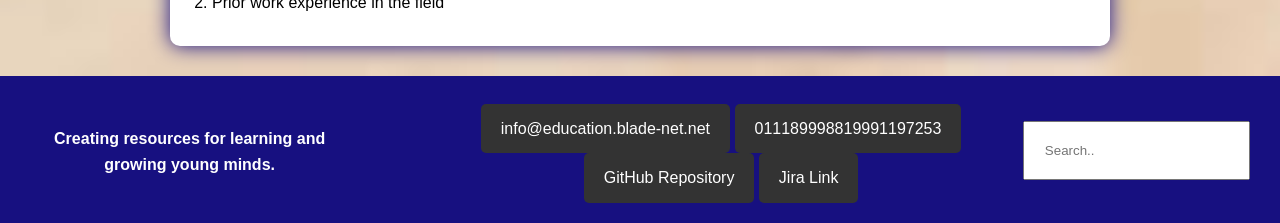
<file: jobs.html>
<!DOCTYPE html>
<html lang = "en">
<head>
    <meta charset = "utf-8"/>
    <meta name = "description" content = "Blade EduNET Comapny Website"/>
    <meta name = "keywords" content = "job application, education, work, development"/>
    <meta name = "author" content = "Blake, Marcus, Aaron"/>
    <meta name="viewport" content="width=device-width, initial-scale=1.0">
    <title> Blade EduNET </title>
    <link href = "Styles/Style.css" rel = "stylesheet"/>
</head>
<body>
    <div class = "BackgroundContainer">
    <header>
        <img src = "Images/Nav_Logo.png" alt = "Blade EduNET Logo">
        <h1> Blade EduNET </h1> <!--centre align h1-->
        <nav>
            <a href = "index.html">Home Page</a>
            <a href = "jobs.html">Available Positions</a>
            <a href = "apply.html">Job Application</a>
            <a href = "software.html">Our Software</a>
            <a href = "about.html">About Us</a>
        </nav>
    </header>
<div class = "JobContainer">
    <article>
        <h2> Available Positions </h2>
        <p> <strong>Blade EduNET</strong> is an Educational Technology company which focuses on developing digital learning tools and platforms.
             We are seeking web developers and designers to support accessible and inclusive online education services.
             Our company is dedicated to a proffesional environment where all staff and guests are treated with respect. 
             If you would like to apply for a position at <strong>Blade EduNET</strong>, our currently avalible positions are listed below. 
        </p>
    </article>
    <br>
</div>

<div class = "JobContainer">
    <section>
            <h3> Frontend Web Developer </h3>

            <aside> 
                <ul> 
                    <li> Pay 
                        <ul> 
                            <li> Annual Salary: $105,000 </li>
                        </ul>
                    </li>
                    <li> Hours 
                        <ul> 
                            <li> 0900 - 1700</li>
                        </ul>
                    </li>
                </ul>
                <a href="Apply000A1.html">Apply</a>
            </aside>
            <h4> About this position </h4>
            <p> As a frontend web developer with Blade EduNet, you will be designing and implementing code, optimizing performance
                for our websites and other applications, testing, debugging and collaborating with backend web developers. 
                For this role you are expected to have experiecnce in HTML, CSS, JavaScript. 
            </p>
            <h5> Essential Skills: </h5>
            <ol>
                <li> HTML, CSS, JavaScript </li>
                <li> Teamwork </li>
                <li> Communication skills </li>
            </ol>
            <h5> Preferable Skills: </h5>
            <ol>
                <li> Ability to work under pressure </li>
                <li> Other coding programs </li>
                 <li> Formal qualifications or certifications (e.g. TAFE or University) </li>
            </ol>
    </div>
</section>

    <div class = "JobContainer">
        <section>
            <h3> Backend Web Developer </h3>

            <aside> 
                <ul> 
                    <li> Pay 
                        <ul> 
                            <li> Annual Salary: $117,000 </li>
                        </ul>
                    </li>
                    <li> Hours 
                        <ul> 
                            <li> 0900 - 1700 </li>
                        </ul>
                    </li>
                </ul>
                <a href="Apply000A2.html">Apply</a>
            </aside>
            <h4> About this position </h4>
            <p> As a backend developer we expect you to be able to build and maintain our server-side infrastructure.
                You will need extensive experience in Python, Java, Ruby, PHP and database systems espicially SQL. 
                Futhermore you will be working alongside the frontend developers. 
            </p>
            <h5> Essential Skills: </h5>
            <ol>
                <li> Python, Java, Ruby, PHP, SQL </li>
                <li> Teamwork </li>
                <li> Communication Skills </li>
            </ol>
            <h5> Preferable Skills: </h5>
            <ol>
                <li> Formal qualifications or certifications (e.g. TAFE or University) </li>
                <li> Knowledge about systems upgrades </li>
            </ol>
    </div>
</section>

      <div class = "JobContainer">
        <section>
            <h3> UI/UX Developer and Designer </h3>

            <aside>
                <ul> 
                    <li> Pay 
                        <ul> 
                            <li> Annual Salary: $100,000 </li>
                        </ul>
                    </li>
                    <li> Hours 
                        <ul> 
                            <li> 0900 - 1700</li>
                        </ul>
                    </li>
                </ul>
                <a href="Apply000A3.html">Apply</a>
            </aside>

            <h4> About this position </h4>
            <p> As a UI/UX developer and designer you will be researching, testing and optimising our products and website through
                interviews, surveys, flowcharts, coding and much more. 
                You will be expected to work alongside the frontend and backend developers.
            </p>
            <h5> Essential Skills: </h5>
            <ol>
                <li> At least 6 months prior experience in the field </li>
                <li> Communication Skills </li>
                <li> Public Speaking Training </li>
            </ol>
            <h5> Preferable Skills: </h5>
            <ol>
                <li> Ability to work with strangers </li>
                <li> Professional atttude and appearance </li>
            </ol>
    </div>
</section>

   
    <div class = "JobContainer">
        <section>
            <h3> Graphic Designer </h3>
            <aside> 
                <ul> 
                    <li> Pay 
                        <ul> 
                            <li> Annual Salary: $80,000 </li>

                        </ul>
                    </li>
                    <li> Hours 
                        <ul> 
                            <li> 0900 - 1700</li>
                        </ul>
                    </li>
                </ul>
                <a href="Apply000A4.html">Apply</a>
            </aside>
            <h4> About this position </h4>
            <p> Graphic Designers in our company are in charge of turning ideas in to visual concepts. You will be helping design websites, logos, brochures and social media graphics. 
                You will need to work alongside UI/UX designers and developers. 
                Preferably we are looking for someone with prior experiecnce.
            </p>
            <h5> Essential Skills: </h5>
            <ol>
                <li> Imaginative and creative </li>
                <li> Teamwork </li>
                <li> Formal qualifications or certifications (e.g. TAFE or University) </li>
            </ol>
            <h5> Preferable Skills: </h5>
            <ol>
                <li> Prior Experience </li>
                <li> Professional atttude and appearance </li>
            </ol>
    </div>
</section>

    <div class = "JobContainer">
        <section>
            <h3> Technical Support (Call Centre) </h3>
            <aside> 
                <ul> 
                    <li> Pay 
                        <ul> 
                            <li> Full-Time: $27/per hour </li>
                            <li> After Hours: $27/per hour </li>
                        </ul>
                    </li>
                    <li> Hours 
                        <ul> 
                            <li> 0900 - 01700</li>
                            <li> 1700 - 0900 </li>
                        </ul>
                    </li>
                </ul>
                <a href="Apply000A5.html">Apply</a>
            </aside>
            <h4> About this position </h4>
            <p> Technical Support is an important role within our company as users will require help, whether it be big or small. 
                We have our normal operating hours and after hours positions opening up as our services will be open at all hours.
                You will have to engage and properly communicate to users on their issues and how to guide them through the solution. 
            </p>
            <h5> Essential Skills: </h5>
            <ol>
                <li> Communication Skills </li>
                <li> Fluent in English </li>
            </ol>
            <h5> Preferable Skills: </h5>
            <ol>
                <li> Other languages </li>
                <li> Prior work experience in the field </li>
            </ol>
    </div>
</section>
</div>
 <footer> 
        <h5>
            Creating resources for learning and growing young minds.  <!--centre align footer-->
            
        </h5>
            
    
        <!-- contact details (made up) include email, phone, location -->
        <nav>
            <a href = "mailto:info@education.blade-net.net">info@education.blade-net.net</a>
            <a href = "https://www.youtube.com/watch?v=HWc3WY3fuZU">011189998819991197253</a>
            <a href = "https://github.com/105927405/COS10026_Assignment">GitHub Repository</a>
            <a href = "https://cos10026-bam.atlassian.net/jira/software/projects/SCRUM/boards/1">Jira Link</a>
        </nav> 

         <input type="text" placeholder="Search..">
    </footer>
</body>

</html>
</file>
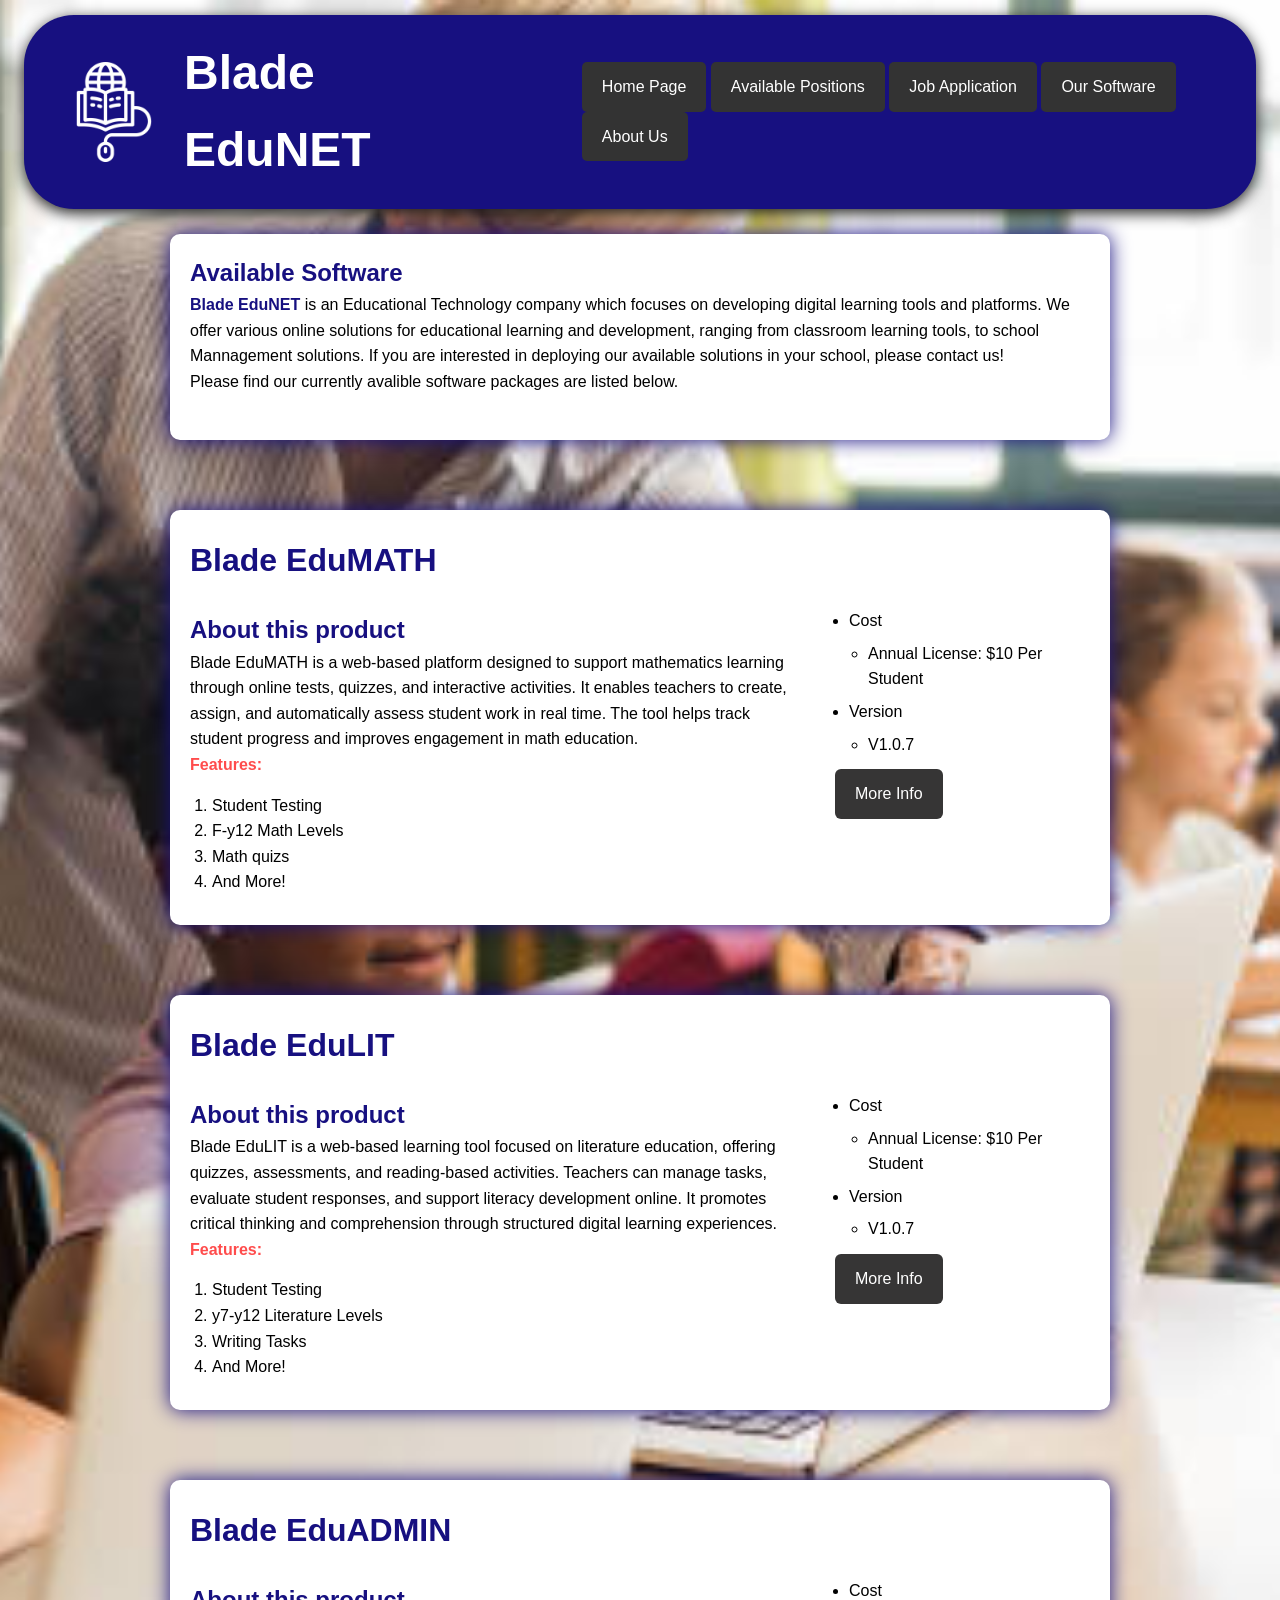
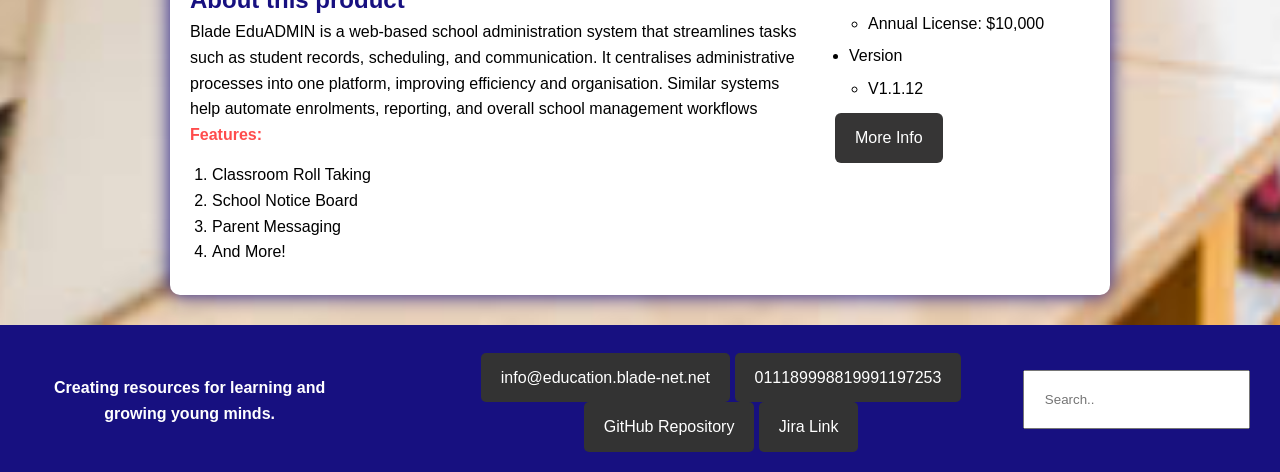
<file: software.html>
<!--------------------------------------------------
//                                                //
//          Blade EduNET Software Page            //
//          Author: Blake Stone                   //
//          Student ID: 105927405                 //
//          Date of creation: 18/4/2026           //
//          File Size: 6928 bytes                 //
//                                                //
--------------------------------------------------->

<!DOCTYPE html>
<html lang = "en">
<head>
    <meta charset = "utf-8"/>
    <meta name = "description" content = "Blade EduNET Comapny Website"/>
    <meta name = "keywords" content = "job application, education, work, development"/>
    <meta name = "author" content = "Blake, Marcus, Aaron"/>
    <meta name="viewport" content="width=device-width, initial-scale=1.0">
    <title> Blade EduNET </title>
    <link href = "Styles/Style.css" rel = "stylesheet"/>
</head>
<body>
    <div class = "BackgroundContainer">
    <header>
        <img src = "Images/Nav_Logo.png" alt = "Blade EduNET Logo">
        <h1> Blade EduNET </h1> <!--centre align h1-->
        <nav>
            <a href = "index.html">Home Page</a>
            <a href = "jobs.html">Available Positions</a>
            <a href = "apply.html">Job Application</a>
            <a href = "software.html">Our Software</a>
            <a href = "about.html">About Us</a>
        </nav>
    </header>

     <div class = "JobContainer"> <!--Reusing job container css item as it's easier then just making a new one and does what i need it to do-->
    <article>
        <h2> Available Software </h2>
        <p> <strong>Blade EduNET</strong> is an Educational Technology company which focuses on developing digital learning tools and platforms.
             We offer various online solutions for educational learning and development, ranging from classroom learning tools, to school Mannagement solutions.
             If you are interested in deploying our available solutions in your school, please contact us! <br>
             Please find our currently avalible software packages are listed below. 
        </p>
    </article>
    <br>
</div>

<div class = "JobContainer">
    <section>
            <h3> Blade EduMATH </h3>

            <aside> 
                <ul> 
                    <li> Cost 
                        <ul> 
                            <li> Annual License: $10 Per Student </li>
                        </ul>
                    </li>
                    <li> Version 
                        <ul> 
                            <li> V1.0.7 </li>
                        </ul>
                    </li>
                </ul>
                <a href="soon.html">More Info</a>
            </aside>
            <h4> About this product </h4>
            <p> Blade EduMATH is a web-based platform designed to support mathematics learning through online tests, quizzes, and interactive activities.
                It enables teachers to create, assign, and automatically assess student work in real time.
                The tool helps track student progress and improves engagement in math education. 
            </p>
            <h5> Features: </h5>
            <ol>
                <li> Student Testing </li>
                <li> F-y12 Math Levels </li>
                <li> Math quizs </li>
                <li> And More! </li>
            </ol>
 
    </div>
</section>

    <div class = "JobContainer">
        <section>
            <h3> Blade EduLIT </h3>

            <aside> 
                <ul> 
                    <li> Cost 
                        <ul> 
                            <li> Annual License: $10 Per Student </li>
                        </ul>
                    </li>
                    <li> Version 
                        <ul> 
                            <li> V1.0.7 </li>
                        </ul>
                    </li>
                </ul>
                <a href="soon.html">More Info</a>
            </aside>
            <h4> About this product </h4>
            <p> Blade EduLIT is a web-based learning tool focused on literature education, offering quizzes, assessments, and reading-based activities.
                Teachers can manage tasks, evaluate student responses, and support literacy development online.
                It promotes critical thinking and comprehension through structured digital learning experiences.
            </p>
            <h5> Features: </h5>
            <ol>
                <li> Student Testing </li>
                <li> y7-y12 Literature Levels </li>
                <li> Writing Tasks </li>
                <li> And More! </li>
            </ol>

    </div>
</section>

<div class = "JobContainer">
        <section>
            <h3> Blade EduADMIN </h3>

            <aside> 
                <ul> 
                    <li> Cost 
                        <ul> 
                            <li> Annual License: $10,000 </li>
                        </ul>
                    </li>
                    <li> Version 
                        <ul> 
                            <li> V1.1.12 </li>
                        </ul>
                    </li>
                </ul>
                <a href="soon.html">More Info</a>
            </aside>
            <h4> About this product </h4>
            <p> Blade EduADMIN is a web-based school administration system that streamlines tasks such as student records, scheduling, and communication.
                It centralises administrative processes into one platform, improving efficiency and organisation.
                Similar systems help automate enrolments, reporting, and overall school management workflows 
            </p>
            <h5> Features: </h5>
            <ol>
                <li> Classroom Roll Taking </li>
                <li> School Notice Board </li>
                <li> Parent Messaging </li>
                <li> And More! </li>
            </ol>
           
    </div>
</section>



    </div>
     <footer> 
        <h5>
            Creating resources for learning and growing young minds.  <!--centre align footer-->
            
        </h5>
            
    
        <!-- contact details (made up) include email, phone, location -->
        <nav>
            <a href = "mailto:info@education.blade-net.net">info@education.blade-net.net</a>
            <a href = "https://www.youtube.com/watch?v=HWc3WY3fuZU">011189998819991197253</a>
            <a href = "https://github.com/105927405/COS10026_Assignment">GitHub Repository</a>
            <a href = "https://cos10026-bam.atlassian.net/jira/software/projects/SCRUM/boards/1">Jira Link</a>
        </nav> 

         <input type="text" placeholder="Search..">
    </footer>
</body>
</html>
</file>
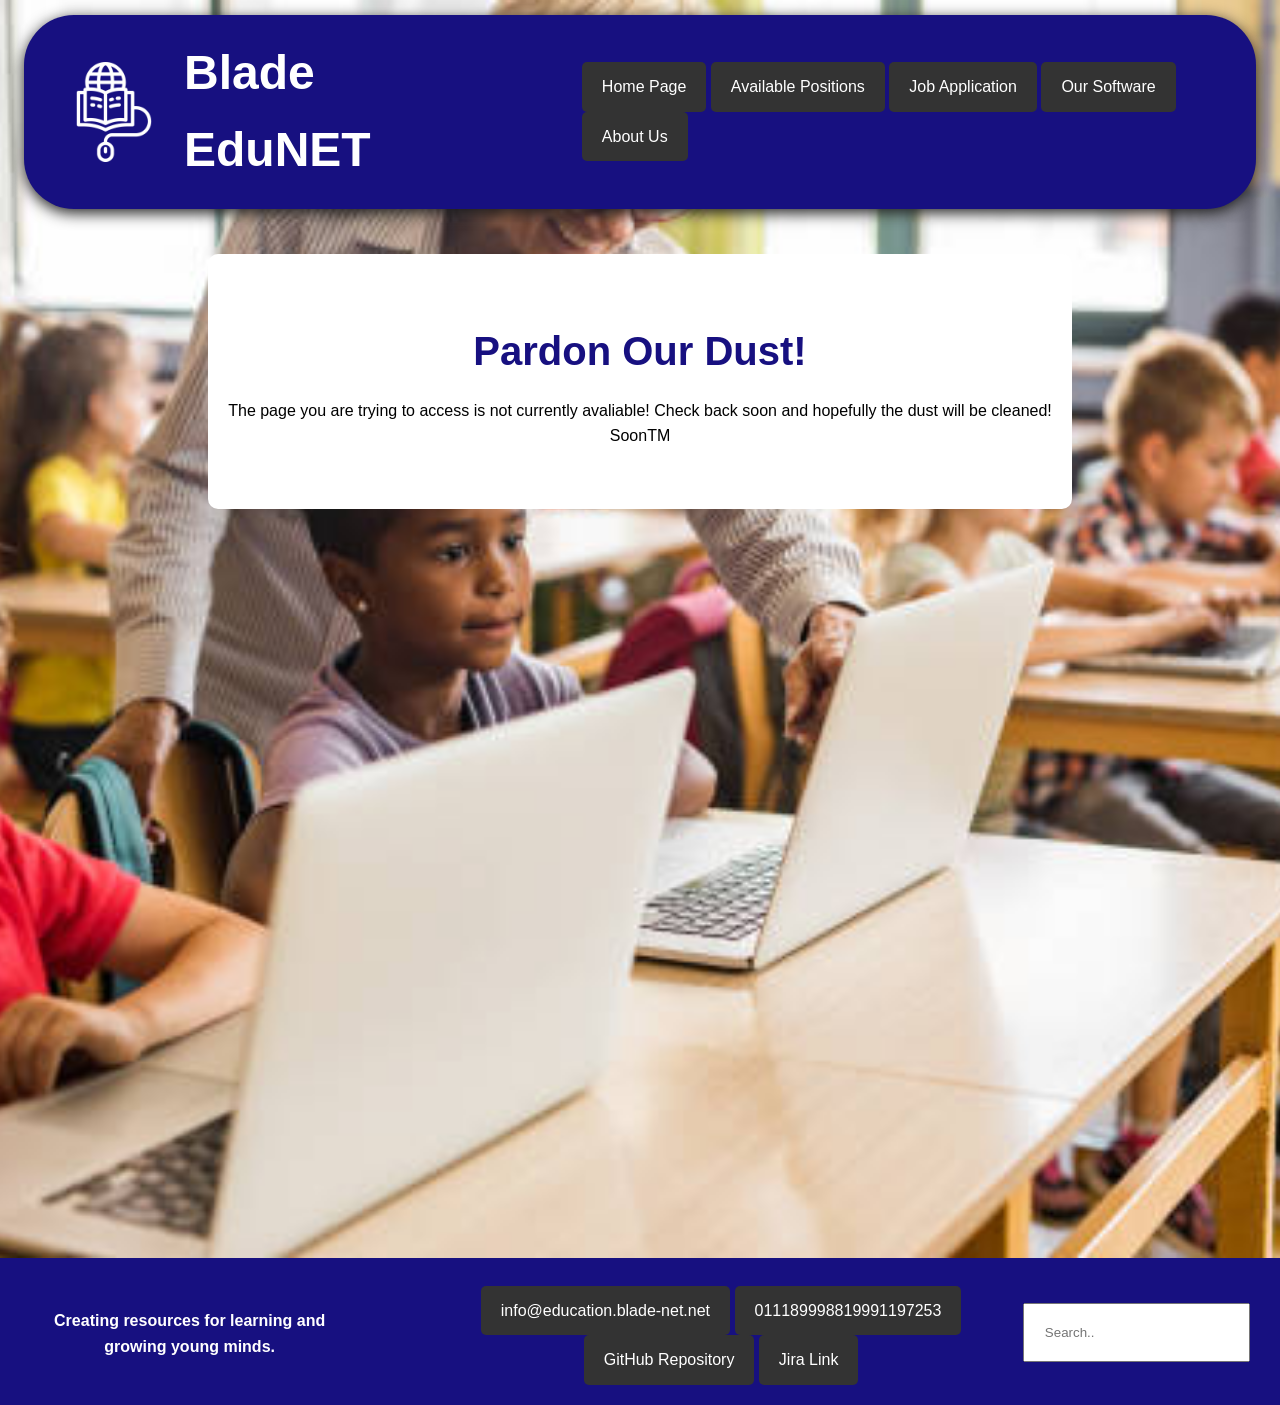
<file: soon.html>
<!--------------------------------------------------
//                                                //
//          Blade EduNET Soon Page                //
//          Author: Blake Stone                   //
//          Student ID: 105927405                 //
//          Date of creation: 03/4/2026           //
//          File Size: 2530 bytes                 //
//                                                //
--------------------------------------------------->

<!DOCTYPE html>
<html lang = "en">
<head>
    <meta charset = "utf-8"/>
    <meta name = "description" content = "Blade EduNET Comapny Website"/>
    <meta name = "keywords" content = "job application, education, work, development"/>
    <meta name = "author" content = "Blake, Marcus, Aaron"/>
    <meta name="viewport" content="width=device-width, initial-scale=1.0">
    <title> Blade EduNET </title>
    <link href = "Styles/Style.css" rel = "stylesheet"/>
</head>
<body>
    <div class = "BackgroundContainer">
    <header>
        <img src = "Images/Nav_Logo.png" alt = "Blade EduNET Logo">
        <h1> Blade EduNET </h1> <!--centre align h1-->
        <nav>
            <a href = "index.html">Home Page</a>
            <a href = "jobs.html">Available Positions</a>
            <a href = "apply.html">Job Application</a>
            <a href = "software.html">Our Software</a>
            <a href = "about.html">About Us</a>
        </nav>
    </header>


        <div class = "SoonContainer">
            <h3>Pardon Our Dust!</h3>
            <p>The page you are trying to access is not currently avaliable! Check back soon and hopefully the dust will be cleaned!</p>
            <p>SoonTM</p>
        
        </div>



    </div>
     <footer> 
        <h5>
            Creating resources for learning and growing young minds.  <!--centre align footer-->
            
        </h5>
            
    
        <!-- contact details (made up) include email, phone, location -->
        <nav>
            <a href = "mailto:info@education.blade-net.net">info@education.blade-net.net</a>
            <a href = "https://www.youtube.com/watch?v=HWc3WY3fuZU">011189998819991197253</a>
            <a href = "https://github.com/105927405/COS10026_Assignment">GitHub Repository</a>
            <a href = "https://cos10026-bam.atlassian.net/jira/software/projects/SCRUM/boards/1">Jira Link</a>
        </nav> 

         <input type="text" placeholder="Search..">
    </footer>
</body>
</html>
</file>
<file: Styles/Style.css>
/*//////////////////////////////////////////////////
//                                                //
//          Blade EduNET Site CSS                 //
//          Author: Blake Stone                   //
//          Student ID: 105927405                 //
//          Date of creation: 11/4/2026           //
//          File Size: 10233 bytes                //
//                                                //
//////////////////////////////////////////////////*/

/* set default margins and paddings for entire site (fixes certain sizing and overall look) */
* {

    margin: 0;
    padding: 0;

}

/* disables the visual scroll bar on side of screen thanks to the OG stack overflow*/
::-webkit-scrollbar { 
    display: none;
}

/* header colour, font size, margin settings */
h2, h3, h5 {

    color: #171080;

}

h3 {

    font-size: 2em;
    padding-bottom: 5px;
    margin-top: 5px;

}

h4 {

    font-size: 1.5em;
    color: #171080;
    margin-top: 20px;

}


h5 {

    margin-bottom: 15px;
    font-size: 1em;

}

/* header css for h1, images (logo) and nav bar, as well as nav hover */
header {

    position: sticky; 
    margin: auto;  /* space around sides auto for different screen sizes*/
    top: 15px; /* push just header down from top of page only visual change not physical container moving so doesn't break other thingss*/
    width: fit-content;  /* shrink to content size only*/
    max-width: 90%; /* set max width of header nav bar to keep effect */
    display: flex;
    justify-content: center;
    align-items: center;
    background-color: #171080;
    padding: 20px 40px;
    border-radius: 50px; 
    box-shadow: 0 4px 15px #1e1e1e 

}

header h1 {

    color: #ffffff;
    font-size: 3em;

}

header img {

    height: 100px;
    width: auto;
    margin-right: 20px; /* move logo away from text */
 
}

nav {

    position: static;
    margin: 0 0 0px 100px; /* move nav buttons up a bit and over from title */
    
}

nav a {

    display: inline-block;
    background-color: #333;
    color: #ffffff;
    text-decoration: none;
    padding: 12px 20px;
    border-radius: 5px;
    transition: background-color 0.3s, color 0.3s; /* fade animation for hovering over button */

}

nav a:hover {

    background-color: cyan;
    color: #1e1e1e;

}

/* footer settings */
footer {

    position: relative; /* keeps footer to bottom of page */
    bottom: 0;
    width: 100%;
    text-align: center;
    background-color: #171080;
    padding: 20px;
    display: flex;
    justify-content: space-between;
    align-items: center;
   
}

/* set slogan/little text on header sizing and margins */
footer h5 {

    color: #ffffff;
    font-size: 1em;
    margin-left: 10px;
    margin-top: 20px;
}

footer nav {

    position: static;
    margin-top: 8px;
    
}

footer nav a {

    display: inline-block;
    background-color: #333;
    color: #ffffff;
    text-decoration: none;
    padding: 12px 20px;
    border-radius: 5px;
    transition: background-color 0.3s, color 0.3s; /* fade animation for hovering over button */
    

}

footer nav a:hover {

    background-color: cyan;
    color: #1e1e1e;

}

/* search bar css stuffs */
footer input[type=text] {

    margin: 2px 50px 0 30px;
    padding: 20px;
    width: 20%;

}



/* main body css, font, background colour and setting line height for text */
body {

    font-family: 'Segoe UI', sans-serif; /* whole site text font */
    background-color: #ffffff;
    line-height: 1.6;
    
}


.BackgroundContainer {

    background-image: url("Images/Background.jpg");  /*background photo for top of page, fix sizing in next assignment submission, every page is different*/
    background-size: cover;
    background-position: center;
    min-height: 900px;
    display: flex;
    flex-direction: column;

    
}

.WelcomeContainer {

    display: block;
    width: fit-content;
    margin: 60px auto 0px auto; /* center box  on the left and right and push down*/
    background-color: #ffffff;
    padding: 60px 20px;
    border-radius: 10px;
    text-align: center;
    animation: ColourWave 20s infinite; /*controlling text color with keyframes */

}

.WelcomeContainer h3, .SoonContainer h3 {

    animation: ColourWave 20s infinite; /*controlling text color with keyframes and overwrites global h3 settings for color */
    font-size: 2.5em;
    margin-bottom: 10px;

}

/* colour gradient animation colors/settings stuffs */
@keyframes ColourWave {
    0% {color: red;}

    20% {color: orange;}

    40% {color: green;}

    60% {color: cyan;}

    80% {color: blue;}

    90% {color: violet;}

    100% {color: purple;}

}

/* main text container css, used for most text */
.TextContainer {

    margin: 60px auto 60px auto;
    width: 900px;
    max-width: 900px;
    padding: 20px;
    background-color: #ffffff;
    border-radius: 10px;
    box-shadow: 0 0 20px #171080;

}

/* container for the about us each individual abous us section alginment*/
.PersonContainer {

    display: flex;
    align-items: flex-start;
    margin-bottom: 20px;
    gap: 20px;

}

/* strong tag settings */
strong {

    color: #171080;

}

/* default horizontal line settings */
hr {

    border: 2px solid #171080;

}

/* special horizontal line, used for when i wanted one that was margined downwards a little for styling purposess*/
.hrSpecial {

    margin-top: 20px;
    margin-bottom: 20px;

}


ul {

    margin: 7px;

}

li {

    margin-left: 10px;

}


/* table settings */
table {

    border-collapse: collapse;
    width: 100%;
    margin: 20px 20px 0 0;
    font-size: 1em;
    text-align: center;
    background-color: #f9f9f9;
    
}


table th {

    background-color: #444;
    color: #171080;
    padding: 12px;
    font-size: 1.1em;

}
  

table td {

    padding: 10px;
    border: 1px solid #ddd;

}

/* Job position text container css */
.JobContainer {

    margin: 40px auto 30px auto;
    max-width: 900px;
    padding: 20px;
    background-color: #ffffff;
    border-radius: 10px;
    box-shadow: 0 0 20px #171080;

}

.JobContainer h2 {

    margin-top: 0;

}

.JobContainer h5 {

    color: #ff4c4c;

}

.JobContainer ol {

    margin: 10px;

}

.JobContainer li {

    margin-left: 12px;

}

/* default aside settings */
aside {

    width: 250px;
    float: right;
    padding: 10px;
    margin: 0 0 20px 20px;
    
}

aside ul {
    
    margin: 7px;

}

/* aside buttons used for job applications */
aside a {

    display: inline-block;
    background-color: #363535;
    color: #ffffff;
    text-decoration: none;
    padding: 12px 20px;
    margin: 5px;
    border-radius: 6px;
    transition: background-color 0.3s, color 0.3s;

}

aside a:hover {

    background-color: cyan;
    color: #1e1e1e;

}

/* default fieldset settings for job applications */
fieldset {

    max-width: 900px;
    margin: 30px auto;
    padding: 20px;
    background-color: #ffffff;
    border-radius: 10px;
    box-shadow: 0 0 20px #171080;

}

/* settings input, select and text area design */
fieldset input, select, textarea {

    width: 100%;
    padding: 12px 15px;
    margin: 10px 0 20px;
    border: 0.5px solid #171080;
    border-radius: 8px;
    background-color: #ffffff;
    font-size: 16px;
    box-sizing: border-box;

}


/* custom css container for job application time slot availability */
.AvailabilityContainer input {
    
    width: 20%;

}

/* custom checkboxes for time slot stuffs */
.AvailabilityContainer input[type = "checkbox"] {

    accent-color: cyan;
    width: 18px;
    height: 18px;
    margin-right: 60px;
    margin-left: 40px;

}

.AvailabilityContainer label {

    display: inline-block;
    margin: 2px;
    width: 100px;

}

/* this thing in order to move the till label acoss to the middle */
.AvailabilityContainer .till {

    margin-left: 80px;

}

/* custom made upload button for files cause the other one is ugly */
.UploadButton {

    display: inline-block;
    background-color: #363535;
    color: #ffffff;
    text-decoration: none;
    padding: 12px 20px;
    margin: 5px;
    border-radius: 6px;
    transition: background-color 0.3s, color 0.3s;

}
  
.UploadButton:hover {

    background-color: cyan;
    color: #1e1e1e;

}
  
.UploadButton input[type = "file"] {

    display: none; /* remove normal html upload box to replace with new upload button made above */

}

/* submit button css for job appkication page */
button{

    display: inline-block;
    background-color: #363535;
    color: #ffffff;
    text-decoration: none;
    font-size: 1.2em;
    padding: 12px 20px;
    border: none; /* removes ugly border lol */
    border-radius: 6px;
    transition: background-color 0.3s, color 0.3s;
    
}

button:hover {

    background-color: cyan;
    color: #1e1e1e;

}

/* align submit button to center of application page */
.SubmitButtonContainer {

    text-align: center;
    margin-bottom: 20px;

}

/* skills container aka bane of my excistance i don't know why i needed this, but apparently i did so here we are */
.SkillsContainer input[type = "checkbox"] {

    accent-color: cyan;
    width: 18px;
    height: 18px;
    margin-right: 60px;
    
}
  
.SkillsContainer label {

    display: flex;
    justify-content: space-between;
    align-items: center;
    margin-bottom: 12px;
    font-size: 16px;
    
}

.SoonContainer {

    display: block;
    width: fit-content;
    margin: 60px auto 749px auto; /* center box  on the left and right and push down also stretching background so no whitespace on site page*/
    background-color: #ffffff;
    padding: 60px 20px;
    border-radius: 10px;
    text-align: center;
    animation: ColourWave 20s infinite; /*controlling text color with keyframes */

}
</file>
